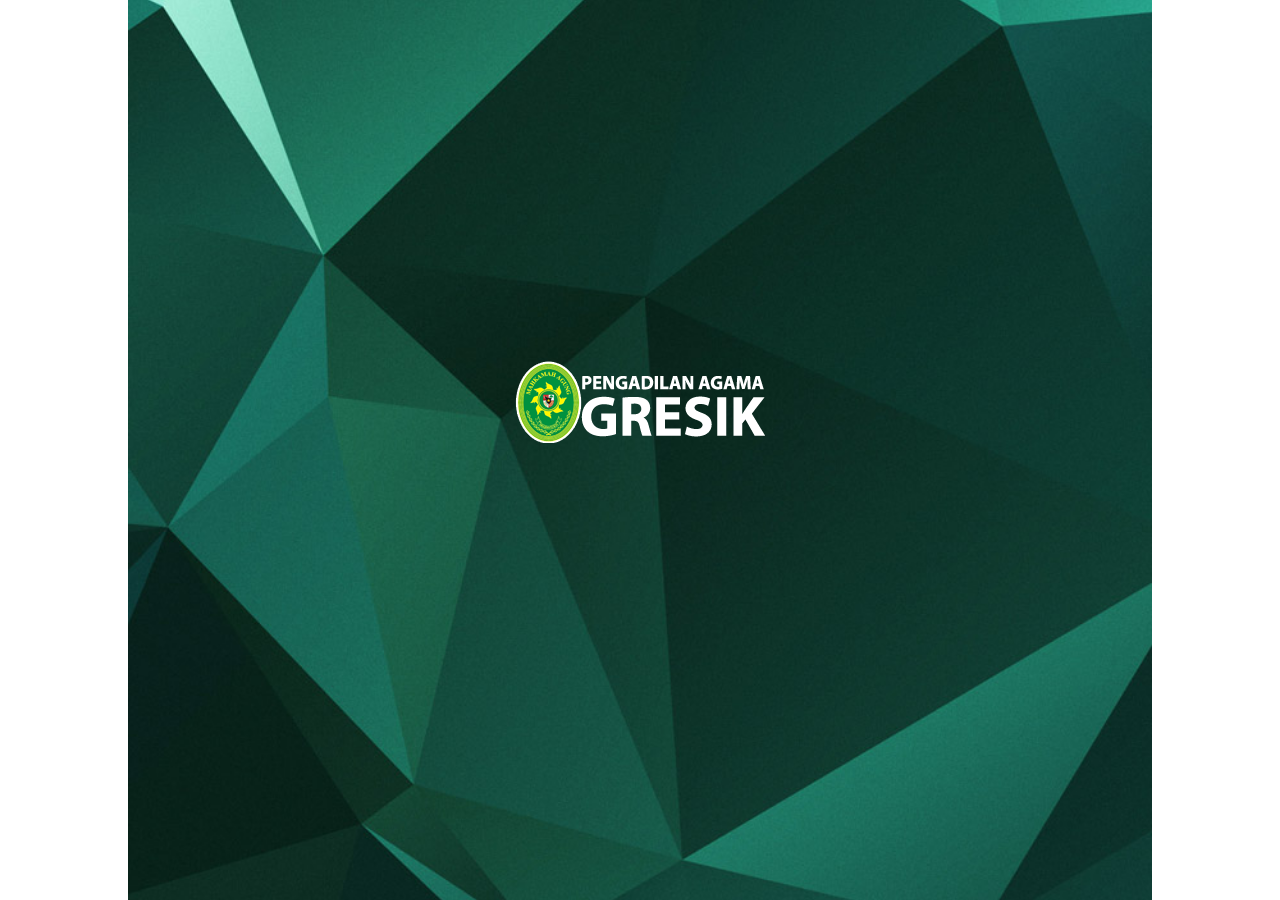
<file: index.html>
<!DOCTYPE html>
<html>
<head>
<meta charset="utf-8">
<meta name="viewport" content="width=device-width, initial-scale=1, maximum-scale=1, minimum-scale=1, user-scalable=no, minimal-ui">
<meta name="apple-mobile-web-app-capable" content="yes">
<meta name="apple-mobile-web-app-status-bar-style" content="black">
<link rel="apple-touch-icon" href="images/apple-touch-icon.png" />
<link rel="apple-touch-startup-image" media="(device-width: 320px) and (device-height: 568px) and (-webkit-device-pixel-ratio: 2)" href="apple-touch-startup-image-640x1096.html">
<title>Pengadilan Agama Gresik Apps</title>
<link rel="stylesheet" href="css/framework7.css">
<link rel="stylesheet" href="style.css">
<link rel="stylesheet" href="css/colors/turquoise.css">
<link type="text/css" rel="stylesheet" href="css/swipebox.css" />
<link type="text/css" rel="stylesheet" href="css/animations.css" />
<!-- <link href='http://fonts.googleapis.com/css?family=Source+Sans+Pro:400,300,700,900' rel='stylesheet' type='text/css'> -->
</head>
<body id="mobile_wrap">

    <div class="statusbar-overlay"></div>

    <div class="panel-overlay"></div>

    <!-- <div class="panel panel-left panel-cover">
          <div class="user_login_info">
            <div class="user_thumb">
            <img src="images/profile.jpg" alt="" title="" />
              <div class="user_details">
               <p>Hi, <span>John Doe</span></p>
              </div>  
              <div class="user_social">
              <a href="#" data-popup=".popup-social" class="open-popup"><img src="images/icons/white/twitter.png" alt="" title="" /></a>              </div>       
            </div>

                  <nav class="user-nav">
                    <ul>
                      <li><a href="features.html" class="close-panel"><img src="images/icons/white/settings.png" alt="" title="" /><span>Settings</span></a></li>
                      <li><a href="features.html" class="close-panel"><img src="images/icons/white/briefcase.png" alt="" title="" /><span>Account</span></a></li>
                      <li><a href="features.html" class="close-panel"><img src="images/icons/white/message.png" alt="" title="" /><span>Messages</span><strong class="green">12</strong></a></li>
                      <li><a href="features.html" class="close-panel"><img src="images/icons/white/download.png" alt="" title="" /><span>Downloads</span><strong class="blue">5</strong></a></li>
                      <li><a href="index.html" class="close-panel"><img src="images/icons/white/lock.png" alt="" title="" /><span>Logout</span></a></li>
                    </ul>
                  </nav>
          </div>
    </div> -->

    <!-- <div class="panel panel-right panel-cover"> 
      
        <h2>Search</h2>
        <div class="search_form">
        <form id="SearchForm" method="post">
        <input type="text" name="keyword" value="" class="search_input" placeholder="keyword" />
        <input type="image" name="submit" class="search_submit" id="submit" src="images/icons/white/search.png" />
        </form>
        </div>
        <div class="clear"></div>
        <h3>POPULAR POSTS</h3>
        <ul class="popular_posts">
        <li>
        <a href="blog-single.html" class="close-panel"><img src="images/photos/photo1.jpg" alt="" title="" /></a>
        <span><a href="blog-single.html" class="close-panel">Design is not just what it looks like and feels like.</a></span>        </li>
        <li>
        <a href="blog-single.html" class="close-panel"><img src="images/photos/photo2.jpg" alt="" title="" /></a>
        <span><a href="blog-single.html" class="close-panel">Fashion fades, only style remains the same.</a></span>        </li>
        <li>
        <a href="blog-single.html" class="close-panel"><img src="images/photos/photo3.jpg" alt="" title="" /></a>
        <span><a href="blog-single.html" class="close-panel">Sed ut perspiciatis unde omnis iste accusantium.</a></span>        </li>
        <li>
        <a href="blog-single.html" class="close-panel"><img src="images/photos/photo4.jpg" alt="" title="" /></a>
        <span><a href="blog-single.html" class="close-panel">Nemo enim ipsam voluptatem quia voluptas.</a></span>        </li>
        <li>
        <a href="blog-single.html" class="close-panel"><img src="images/photos/photo5.jpg" alt="" title="" /></a>
        <span><a href="blog-single.html" class="close-panel">Totam rem aperiam, eaque ipsa quae ab illo inventore veritatis.</a></span>        </li>
        </ul>
    </div> -->

    <div class="views">

      <div class="view view-main">

        <div class="pages  toolbar-through">

          <div data-page="index" class="page homepage">
            <div class="page-content">
					<div class="logo"><img src="images/logo.png" alt="" title="" /></div> 
            </div>
          </div>
        </div>
        <!-- Bottom Toolbar-->
        <!-- <div class="toolbar">
              <div class="toolbar-inner">
              <ul class="toolbar_icons">
              <li><a href="#" data-panel="left" class="open-panel"><img src="images/icons/white/user.png" alt="" title="" /></a></li>
              <li><a href="photos.html"><img src="images/icons/white/photos.png" alt="" title="" /></a></li>
              <li class="menuicon"><a href="menu.html"><img src="images/icons/white/menu.png" alt="" title="" /></a></li>
              <li><a href="blog.html"><img src="images/icons/white/blog.png" alt="" title="" /></a></li>
              <li><a href="contact.html"><img src="images/icons/white/contact.png" alt="" title="" /></a></li>
              </ul>
              </div>  
        </div> -->
      </div>
    </div>

    
    <!-- Login Popup -->
    <!-- <div class="popup popup-login">
    <div class="content-block-login">
      <h4>LOGIN</h4>
      <div class="form_logo"><img src="images/logo.png" alt="" title="" /></div>
            <div class="loginform">
            <form id="LoginForm" method="post">
            <input type="text" name="Username" value="" class="form_input required" placeholder="username" />
            <input type="password" name="Password" value="" class="form_input required" placeholder="password" />
            <div class="forgot_pass"><a href="#" data-popup=".popup-forgot" class="open-popup">Forgot Password?</a></div>
            <input type="submit" name="submit" class="form_submit" id="submit" value="SIGN IN" />
            </form>
            <div class="signup_bottom">
            <p>Don't have an account?</p>
            <a href="#" data-popup=".popup-signup" class="open-popup">SIGN UP</a>            </div>
            </div>
      <div class="close_loginpopup_button"><a href="#" class="close-popup"><img src="images/icons/white/menu_close.png" alt="" title="" /></a></div>
    </div>
    </div> -->
    
    <!-- Register Popup -->
   <!--  <div class="popup popup-signup">
    <div class="content-block-login">
      <h4>REGISTER</h4>
      <div class="form_logo"><img src="images/logo.png" alt="" title="" /></div>
            <div class="loginform">
            <form id="LoginForm" method="post">
            <input type="text" name="Username" value="" class="form_input required" placeholder="username" />
            <input type="text" name="Email" value="" class="form_input required" placeholder="email" />
            <input type="password" name="Password" value="" class="form_input required" placeholder="password" />
            <input type="submit" name="submit" class="form_submit" id="submit" value="SIGN UP" />
            </form>
            <div class="signup_social">
            <a href="#" class="signup_facebook">FACEBOOK</a>
            <a href="#" class="signup_twitter">TWITTER</a>            </div>
            </div>
      <div class="close_loginpopup_button"><a href="#" class="close-popup"><img src="images/icons/white/menu_close.png" alt="" title="" /></a></div>
    </div>
    </div> -->
    
    <!-- Login Popup -->
    <!-- <div class="popup popup-forgot">
    <div class="content-block-login">
      <h4>FORGOT PASSWORD</h4>
      <div class="form_logo"><img src="images/logo.png" alt="" title="" /></div>
            <div class="loginform">
            <form id="LoginForm" method="post">
            <input type="text" name="Email" value="" class="form_input required" placeholder="email" />
            <input type="submit" name="submit" class="form_submit" id="submit" value="RESEND PASSWORD" />
            </form>
            <div class="signup_bottom">
            <p>Check your email and follow the instructions to reset your password.</p>
            </div>
            </div>
      <div class="close_loginpopup_button"><a href="#" class="close-popup"><img src="images/icons/white/menu_close.png" alt="" title="" /></a></div>
    </div>
    </div> -->
    
    
    <!-- Social Popup -->
    <!-- <div class="popup popup-social">
    <div class="content-block">
      <h4>Follow Us</h4>
      <p>Social icons solution that allows you share and increase your social popularity.</p>
      <ul class="social_share">
      <li><a href="#"><img src="images/icons/white/twitter.png" alt="" title="" /></a></li>
      <li><a href="#"><img src="images/icons/white/facebook.png" alt="" title="" /></a></li>
      <li><a href="#"><img src="images/icons/white/googleplus.png" alt="" title="" /></a></li>
      <li><a href="#"><img src="images/icons/white/dribbble.png" alt="" title="" /></a></li>
      <li><a href="#"><img src="images/icons/white/linkedin.png" alt="" title="" /></a></li>
      <li><a href="#"><img src="images/icons/white/pinterest.png" alt="" title="" /></a></li>
      </ul>
      <div class="close_popup_button"><a href="#" class="close-popup"><img src="images/icons/white/menu_close.png" alt="" title="" /></a></div>
    </div>
    </div> -->
    
<script type="text/javascript" src="js/jquery-1.10.1.min.js"></script>
<script src="js/jquery.validate.min.js" type="text/javascript"></script>
<script type="text/javascript" src="js/framework7.js"></script>
<script type="text/javascript" src="js/my-app.js"></script>
<script type="text/javascript" src="js/jquery.swipebox.js"></script>
<script type="text/javascript" src="js/email.js"></script>
<script>setTimeout(function(){window.location.href='login.html'},5000);</script>
</body>
</html>
</file>
<file: css/framework7.css>
/**
 * Framework7 1.0.0
 * Full Featured Mobile HTML Framework For Building iOS Apps
 * 
 * http://www.idangero.us/framework7
 * 
 * Copyright 2015, Vladimir Kharlampidi
 * The iDangero.us
 * http://www.idangero.us/
 * 
 * Licensed under MIT
 * 
 * Released on: February 6, 2015
 */
@media all and (width: 1024px) and (height: 691px) and (orientation: landscape) {
  html,
  body {
    height: 671px;
  }
}
@media all and (width: 1024px) and (height: 692px) and (orientation: landscape) {
  html,
  body {
    height: 672px;
  }
}
* {
  -webkit-tap-highlight-color: rgba(0, 0, 0, 0);
  -webkit-touch-callout: none;
}
a,
input,
textarea,
select {
  outline: 0;
}
/* === Grid === */
.row {
  display: -webkit-box;
  display: -ms-flexbox;
  display: -webkit-flex;
  display: flex;
  -webkit-box-pack: justify;
  -ms-flex-pack: justify;
  -webkit-justify-content: space-between;
  justify-content: space-between;
  -webkit-box-lines: multiple;
  -moz-box-lines: multiple;
  -webkit-flex-wrap: wrap;
  -ms-flex-wrap: wrap;
  flex-wrap: wrap;
  -webkit-box-align: start;
  -ms-flex-align: start;
  -webkit-align-items: flex-start;
  align-items: flex-start;
}
.row > [class*="col-"] {
  -webkit-box-sizing: border-box;
  -moz-box-sizing: border-box;
  box-sizing: border-box;
}
.row .col-100 {
  width: 100%;
  width: -webkit-calc((100% - 15px*0) / 1);
  width: calc((100% - 15px*0) / 1);
}
.row.no-gutter .col-100 {
  width: 100%;
}
.row .col-95 {
  width: 95%;
  width: -webkit-calc((100% - 15px*0.05263157894736836) / 1.0526315789473684);
  width: calc((100% - 15px*0.05263157894736836) / 1.0526315789473684);
}
.row.no-gutter .col-95 {
  width: 95%;
}
.row .col-90 {
  width: 90%;
  width: -webkit-calc((100% - 15px*0.11111111111111116) / 1.1111111111111112);
  width: calc((100% - 15px*0.11111111111111116) / 1.1111111111111112);
}
.row.no-gutter .col-90 {
  width: 90%;
}
.row .col-85 {
  width: 85%;
  width: -webkit-calc((100% - 15px*0.17647058823529416) / 1.1764705882352942);
  width: calc((100% - 15px*0.17647058823529416) / 1.1764705882352942);
}
.row.no-gutter .col-85 {
  width: 85%;
}
.row .col-80 {
  width: 80%;
  width: -webkit-calc((100% - 15px*0.25) / 1.25);
  width: calc((100% - 15px*0.25) / 1.25);
}
.row.no-gutter .col-80 {
  width: 80%;
}
.row .col-75 {
  width: 75%;
  width: -webkit-calc((100% - 15px*0.33333333333333326) / 1.3333333333333333);
  width: calc((100% - 15px*0.33333333333333326) / 1.3333333333333333);
}
.row.no-gutter .col-75 {
  width: 75%;
}
.row .col-66 {
  width: 66.66666666666666%;
  width: -webkit-calc((100% - 15px*0.5000000000000002) / 1.5000000000000002);
  width: calc((100% - 15px*0.5000000000000002) / 1.5000000000000002);
}
.row.no-gutter .col-66 {
  width: 66.66666666666666%;
}
.row .col-60 {
  width: 60%;
  width: -webkit-calc((100% - 15px*0.6666666666666667) / 1.6666666666666667);
  width: calc((100% - 15px*0.6666666666666667) / 1.6666666666666667);
}
.row.no-gutter .col-60 {
  width: 60%;
}
.row .col-50 {
  width: 50%;
  width: -webkit-calc((100% - 15px*1) / 2);
  width: calc((100% - 15px*1) / 2);
}
.row.no-gutter .col-50 {
  width: 50%;
}
.row .col-40 {
  width: 40%;
  width: -webkit-calc((100% - 15px*1.5) / 2.5);
  width: calc((100% - 15px*1.5) / 2.5);
}
.row.no-gutter .col-40 {
  width: 40%;
}
.row .col-33 {
  width: 33.333333333333336%;
  width: -webkit-calc((100% - 15px*2) / 3);
  width: calc((100% - 15px*2) / 3);
}
.row.no-gutter .col-33 {
  width: 33.333333333333336%;
}
.row .col-25 {
  width: 25%;
  width: -webkit-calc((100% - 15px*3) / 4);
  width: calc((100% - 15px*3) / 4);
}
.row.no-gutter .col-25 {
  width: 25%;
}
.row .col-20 {
  width: 20%;
  width: -webkit-calc((100% - 15px*4) / 5);
  width: calc((100% - 15px*4) / 5);
}
.row.no-gutter .col-20 {
  width: 20%;
}
.row .col-15 {
  width: 15%;
  width: -webkit-calc((100% - 15px*5.666666666666667) / 6.666666666666667);
  width: calc((100% - 15px*5.666666666666667) / 6.666666666666667);
}
.row.no-gutter .col-15 {
  width: 15%;
}
.row .col-10 {
  width: 10%;
  width: -webkit-calc((100% - 15px*9) / 10);
  width: calc((100% - 15px*9) / 10);
}
.row.no-gutter .col-10 {
  width: 10%;
}
.row .col-5 {
  width: 5%;
  width: -webkit-calc((100% - 15px*19) / 20);
  width: calc((100% - 15px*19) / 20);
}
.row.no-gutter .col-5 {
  width: 5%;
}
@media all and (min-width: 768px) {
  .row .tablet-100 {
    width: 100%;
    width: -webkit-calc((100% - 15px*0) / 1);
    width: calc((100% - 15px*0) / 1);
  }
  .row.no-gutter .tablet-100 {
    width: 100%;
  }
  .row .tablet-95 {
    width: 95%;
    width: -webkit-calc((100% - 15px*0.05263157894736836) / 1.0526315789473684);
    width: calc((100% - 15px*0.05263157894736836) / 1.0526315789473684);
  }
  .row.no-gutter .tablet-95 {
    width: 95%;
  }
  .row .tablet-90 {
    width: 90%;
    width: -webkit-calc((100% - 15px*0.11111111111111116) / 1.1111111111111112);
    width: calc((100% - 15px*0.11111111111111116) / 1.1111111111111112);
  }
  .row.no-gutter .tablet-90 {
    width: 90%;
  }
  .row .tablet-85 {
    width: 85%;
    width: -webkit-calc((100% - 15px*0.17647058823529416) / 1.1764705882352942);
    width: calc((100% - 15px*0.17647058823529416) / 1.1764705882352942);
  }
  .row.no-gutter .tablet-85 {
    width: 85%;
  }
  .row .tablet-80 {
    width: 80%;
    width: -webkit-calc((100% - 15px*0.25) / 1.25);
    width: calc((100% - 15px*0.25) / 1.25);
  }
  .row.no-gutter .tablet-80 {
    width: 80%;
  }
  .row .tablet-75 {
    width: 75%;
    width: -webkit-calc((100% - 15px*0.33333333333333326) / 1.3333333333333333);
    width: calc((100% - 15px*0.33333333333333326) / 1.3333333333333333);
  }
  .row.no-gutter .tablet-75 {
    width: 75%;
  }
  .row .tablet-66 {
    width: 66.66666666666666%;
    width: -webkit-calc((100% - 15px*0.5000000000000002) / 1.5000000000000002);
    width: calc((100% - 15px*0.5000000000000002) / 1.5000000000000002);
  }
  .row.no-gutter .tablet-66 {
    width: 66.66666666666666%;
  }
  .row .tablet-60 {
    width: 60%;
    width: -webkit-calc((100% - 15px*0.6666666666666667) / 1.6666666666666667);
    width: calc((100% - 15px*0.6666666666666667) / 1.6666666666666667);
  }
  .row.no-gutter .tablet-60 {
    width: 60%;
  }
  .row .tablet-50 {
    width: 50%;
    width: -webkit-calc((100% - 15px*1) / 2);
    width: calc((100% - 15px*1) / 2);
  }
  .row.no-gutter .tablet-50 {
    width: 50%;
  }
  .row .tablet-40 {
    width: 40%;
    width: -webkit-calc((100% - 15px*1.5) / 2.5);
    width: calc((100% - 15px*1.5) / 2.5);
  }
  .row.no-gutter .tablet-40 {
    width: 40%;
  }
  .row .tablet-33 {
    width: 33.333333333333336%;
    width: -webkit-calc((100% - 15px*2) / 3);
    width: calc((100% - 15px*2) / 3);
  }
  .row.no-gutter .tablet-33 {
    width: 33.333333333333336%;
  }
  .row .tablet-25 {
    width: 25%;
    width: -webkit-calc((100% - 15px*3) / 4);
    width: calc((100% - 15px*3) / 4);
  }
  .row.no-gutter .tablet-25 {
    width: 25%;
  }
  .row .tablet-20 {
    width: 20%;
    width: -webkit-calc((100% - 15px*4) / 5);
    width: calc((100% - 15px*4) / 5);
  }
  .row.no-gutter .tablet-20 {
    width: 20%;
  }
  .row .tablet-15 {
    width: 15%;
    width: -webkit-calc((100% - 15px*5.666666666666667) / 6.666666666666667);
    width: calc((100% - 15px*5.666666666666667) / 6.666666666666667);
  }
  .row.no-gutter .tablet-15 {
    width: 15%;
  }
  .row .tablet-10 {
    width: 10%;
    width: -webkit-calc((100% - 15px*9) / 10);
    width: calc((100% - 15px*9) / 10);
  }
  .row.no-gutter .tablet-10 {
    width: 10%;
  }
  .row .tablet-5 {
    width: 5%;
    width: -webkit-calc((100% - 15px*19) / 20);
    width: calc((100% - 15px*19) / 20);
  }
  .row.no-gutter .tablet-5 {
    width: 5%;
  }
}
/* === Views === */
.views,
.view {
  position: relative;
  width: 100%;
  height: 100%;
  z-index: 5000;
  margin:auto;
}
.views {
  overflow: auto;
  -webkit-overflow-scrolling: touch;
}
.view {
  overflow: hidden;
  -webkit-box-sizing: border-box;
  -moz-box-sizing: border-box;
  box-sizing: border-box;
}
/* === Pages === */
.pages {
  position: relative;
  width: 100%;
  height: 100%;
  overflow: hidden;
  background: #000;
}
.page {
  -webkit-box-sizing: border-box;
  -moz-box-sizing: border-box;
  box-sizing: border-box;
  position: absolute;
  left: 0;
  top: 0;
  width: 100%;
  height: 100%;
  overflow: hidden;
   background: #fff;
  -webkit-transform: translate3d(0, 0, 0);
  transform: translate3d(0, 0, 0);
  opacity: 1;
  -webkit-box-shadow: none;
  box-shadow: none;
}
.page.cached {
  display: none;
}
.page-on-left {
  opacity: 0.9;
  -webkit-box-shadow: 0 0 12px rgba(0, 0, 0, 0.5);
  box-shadow: 0 0 12px rgba(0, 0, 0, 0.5);
  -webkit-transform: translate3d(-20%, 0, 0);
  transform: translate3d(-20%, 0, 0);
}
.page-on-center {
  opacity: 1;
  -webkit-box-shadow: 0 0 12px rgba(0, 0, 0, 0.5);
  box-shadow: 0 0 12px rgba(0, 0, 0, 0.5);
  -webkit-transform: translate3d(0, 0, 0);
  transform: translate3d(0, 0, 0);
}
.page-on-right {
  -webkit-box-shadow: none;
  box-shadow: none;
  opacity: 1;
  -webkit-transform: translate3d(100%, 0, 0);
  transform: translate3d(100%, 0, 0);
}
.page-content {
  overflow: auto;
  -webkit-overflow-scrolling: touch;
  -webkit-box-sizing: border-box;
  -moz-box-sizing: border-box;
  box-sizing: border-box;
  height: 100%;
}
.page-transitioning {
  -webkit-transition-duration: 400ms;
  transition-duration: 400ms;
}
.page-from-right-to-center {
  -webkit-animation: pageFromRightToCenter 400ms forwards;
  animation: pageFromRightToCenter 400ms forwards;
}
.page-from-center-to-right {
  -webkit-animation: pageFromCenterToRight 400ms forwards;
  animation: pageFromCenterToRight 400ms forwards;
}
@-webkit-keyframes pageFromRightToCenter {
  from {
    -webkit-box-shadow: none;
    box-shadow: none;
    -webkit-transform: translate3d(100%, 0, 0);
  }
  to {
    -webkit-box-shadow: 0 0 12px rgba(0, 0, 0, 0.5);
    box-shadow: 0 0 12px rgba(0, 0, 0, 0.5);
    -webkit-transform: translate3d(0, 0, 0);
  }
}
@-webkit-keyframes pageFromCenterToRight {
  from {
    -webkit-box-shadow: 0 0 12px rgba(0, 0, 0, 0.5);
    box-shadow: 0 0 12px rgba(0, 0, 0, 0.5);
    -webkit-transform: translate3d(0, 0, 0);
  }
  to {
    -webkit-box-shadow: none;
    box-shadow: none;
    -webkit-transform: translate3d(100%, 0, 0);
  }
}
@keyframes pageFromRightToCenter {
  from {
    -webkit-box-shadow: none;
    box-shadow: none;
    transform: translate3d(100%, 0, 0);
  }
  to {
    -webkit-box-shadow: 0 0 12px rgba(0, 0, 0, 0.5);
    box-shadow: 0 0 12px rgba(0, 0, 0, 0.5);
    transform: translate3d(0, 0, 0);
  }
}
@keyframes pageFromCenterToRight {
  from {
    -webkit-box-shadow: 0 0 12px rgba(0, 0, 0, 0.5);
    box-shadow: 0 0 12px rgba(0, 0, 0, 0.5);
    transform: translate3d(0, 0, 0);
  }
  to {
    -webkit-box-shadow: none;
    box-shadow: none;
    transform: translate3d(100%, 0, 0);
  }
}
.page-from-center-to-left {
  -webkit-animation: pageFromCenterToLeft 400ms forwards;
  animation: pageFromCenterToLeft 400ms forwards;
}
.page-from-left-to-center {
  -webkit-animation: pageFromLeftToCenter 400ms forwards;
  animation: pageFromLeftToCenter 400ms forwards;
}
@-webkit-keyframes pageFromCenterToLeft {
  from {
    opacity: 1;
    -webkit-transform: translate3d(0, 0, 0);
  }
  to {
    opacity: 0.9;
    -webkit-transform: translate3d(-20%, 0, 0);
  }
}
@-webkit-keyframes pageFromLeftToCenter {
  from {
    opacity: 0.9;
    -webkit-transform: translate3d(-20%, 0, 0);
  }
  to {
    opacity: 1;
    -webkit-transform: translate3d(0, 0, 0);
  }
}
@keyframes pageFromCenterToLeft {
  from {
    opacity: 1;
    transform: translate3d(0, 0, 0);
  }
  to {
    opacity: 0.9;
    transform: translate3d(-20%, 0, 0);
  }
}
@keyframes pageFromLeftToCenter {
  from {
    opacity: 0.9;
    transform: translate3d(-20%, 0, 0);
  }
  to {
    opacity: 1;
    transform: translate3d(0, 0, 0);
  }
}
html.android .page {
  box-shadow: none !important;
}
html.android .page-from-right-to-center {
  -webkit-animation: pageFromRightToCenterDegrade 400ms forwards;
  animation: pageFromRightToCenterDegrade 400ms forwards;
}
html.android .page-from-center-to-right {
  -webkit-animation: pageFromCenterToRightDegrade 400ms forwards;
  animation: pageFromCenterToRightDegrade 400ms forwards;
}
@-webkit-keyframes pageFromRightToCenterDegrade {
  from {
    -webkit-transform: translate3d(100%, 0, 0);
  }
  to {
    -webkit-transform: translate3d(0, 0, 0);
  }
}
@-webkit-keyframes pageFromCenterToRightDegrade {
  from {
    -webkit-transform: translate3d(0, 0, 0);
  }
  to {
    -webkit-transform: translate3d(100%, 0, 0);
  }
}
@keyframes pageFromRightToCenterDegrade {
  from {
    transform: translate3d(100%, 0, 0);
  }
  to {
    transform: translate3d(0, 0, 0);
  }
}
@keyframes pageFromCenterToRightDegrade {
  from {
    transform: translate3d(0, 0, 0);
  }
  to {
    transform: translate3d(100%, 0, 0);
  }
}
/* === Toolbars === */
.navbar-inner.cached {
  display: none;
}
.navbar,
.toolbar {
  width: 100%;
  -webkit-box-sizing: border-box;
  -moz-box-sizing: border-box;
  box-sizing: border-box;
  font-size: 17px;
  position: relative;
  margin: 0;
  z-index: 500;
  -webkit-backface-visibility: hidden;
  backface-visibility: hidden;
}
.navbar b,
.toolbar b {
  font-weight: 500;
}
.navbar a.link,
.toolbar a.link {
  line-height: 44px;
  height: 44px;
  text-decoration: none;
  position: relative;
  display: -webkit-box;
  display: -ms-flexbox;
  display: -webkit-flex;
  display: flex;
  -webkit-box-pack: start;
  -ms-flex-pack: start;
  -webkit-justify-content: flex-start;
  justify-content: flex-start;
  -webkit-box-align: center;
  -ms-flex-align: center;
  -webkit-align-items: center;
  align-items: center;
  -webkit-transition-duration: 300ms;
  transition-duration: 300ms;
}
html:not(.watch-active-state) .navbar a.link:active,
html:not(.watch-active-state) .toolbar a.link:active,
.navbar a.link.active-state,
.toolbar a.link.active-state {
  opacity: 0.3;
  -webkit-transition-duration: 0ms;
  transition-duration: 0ms;
}
.navbar a.link i + span,
.toolbar a.link i + span,
.navbar a.link i + i,
.toolbar a.link i + i,
.navbar a.link span + i,
.toolbar a.link span + i,
.navbar a.link span + span,
.toolbar a.link span + span {
  margin-left: 7px;
}
.navbar a.icon-only,
.toolbar a.icon-only {
  min-width: 44px;
  display: -webkit-box;
  display: -ms-flexbox;
  display: -webkit-flex;
  display: flex;
  -webkit-box-pack: center;
  -ms-flex-pack: center;
  -webkit-justify-content: center;
  justify-content: center;
  -webkit-box-align: center;
  -ms-flex-align: center;
  -webkit-align-items: center;
  align-items: center;
  margin: 0;
}
.navbar i.icon,
.toolbar i.icon {
  display: block;
}
.navbar {
  left: 0;
  top: 0;
}

html.ios-gt-6.pixel-ratio-2 .navbar:after {
  -webkit-transform: scaleY(0.5);
  transform: scaleY(0.5);
}
html.ios-gt-6.pixel-ratio-3 .navbar:after {
  -webkit-transform: scaleY(0.33);
  transform: scaleY(0.33);
}
.navbar.no-border:after {
  display: none;
}
.navbar .center {
  font-size: 17px;
  font-weight: 500;
  text-align: center;
  margin: 0;
  position: relative;
  overflow: hidden;
  text-overflow: ellipsis;
  white-space: nowrap;
  line-height: 44px;
  -webkit-flex-shrink: 10;
  -ms-flex: 0 10 auto;
  flex-shrink: 10;
  display: -webkit-box;
  display: -ms-flexbox;
  display: -webkit-flex;
  display: flex;
  -webkit-box-align: center;
  -ms-flex-align: center;
  -webkit-align-items: center;
  align-items: center;
}
.navbar .left,
.navbar .right {
  -webkit-flex-shrink: 0;
  -ms-flex: 0 0 auto;
  flex-shrink: 0;
  display: -webkit-box;
  display: -ms-flexbox;
  display: -webkit-flex;
  display: flex;
  -webkit-box-pack: start;
  -ms-flex-pack: start;
  -webkit-justify-content: flex-start;
  justify-content: flex-start;
  -webkit-box-align: center;
  -ms-flex-align: center;
  -webkit-align-items: center;
  align-items: center;
  -webkit-transform: translate3d(0, 0, 0);
  transform: translate3d(0, 0, 0);
}
.navbar .left a + a,
.navbar .right a + a {
  margin-left: 15px;
}
.navbar .left {
  margin-right: 0px;
}
.navbar .right {
  margin-left: 10px;
}
.navbar .right:first-child {
  position: absolute;
  right: 8px;
  height: 100%;
}
.subnavbar {
  height: 44px;
  width: 100%;
  position: absolute;
  left: 0;
  top: 100%;
  margin-top: -1px;
  background: #f7f7f8;
  z-index: 20;
  -webkit-box-sizing: border-box;
  -moz-box-sizing: border-box;
  box-sizing: border-box;
  padding: 0 8px;
  display: -webkit-box;
  display: -ms-flexbox;
  display: -webkit-flex;
  display: flex;
  -webkit-box-pack: justify;
  -ms-flex-pack: justify;
  -webkit-justify-content: space-between;
  justify-content: space-between;
  -webkit-box-align: center;
  -ms-flex-align: center;
  -webkit-align-items: center;
  align-items: center;
}
.subnavbar:after {
  content: '';
  position: absolute;
  left: 0;
  bottom: 0;
  right: auto;
  top: auto;
  height: 1px;
  width: 100%;
  background-color: #c4c4c4;
  display: block;
  z-index: 15;
  -webkit-transform-origin: 50% 100%;
  transform-origin: 50% 100%;
}
html.ios-gt-6.pixel-ratio-2 .subnavbar:after {
  -webkit-transform: scaleY(0.5);
  transform: scaleY(0.5);
}
html.ios-gt-6.pixel-ratio-3 .subnavbar:after {
  -webkit-transform: scaleY(0.33);
  transform: scaleY(0.33);
}
.subnavbar.no-border:after {
  display: none;
}
.navbar-on-left .subnavbar,
.navbar-on-right .subnavbar {
  pointer-events: none;
}
.navbar .subnavbar,
.page .subnavbar {
  position: absolute;
}
.page .subnavbar {
  top: 0;
  margin-top: 0;
}
.subnavbar > .buttons-row {
  width: 100%;
}
.subnavbar .searchbar,
.subnavbar.searchbar {
  position: absolute;
}
.subnavbar.searchbar,
.subnavbar .searchbar {
  position: absolute;
}
.subnavbar .searchbar {
  left: 0;
  top: 0;
}
.toolbar {
  left: 0;
  bottom: 0;
/*  background: #f7f7f8;*/
}
html.ios-gt-6.pixel-ratio-2 .toolbar:before {
  -webkit-transform: scaleY(0.5);
  transform: scaleY(0.5);
}
html.ios-gt-6.pixel-ratio-3 .toolbar:before {
  -webkit-transform: scaleY(0.33);
  transform: scaleY(0.33);
}
.toolbar.no-border:before {
  display: none;
}
.toolbar a {
  -webkit-flex-shrink: 1;
  -ms-flex: 0 1 auto;
  flex-shrink: 1;
  position: relative;
  white-space: nowrap;
  text-overflow: ellipsis;
  overflow: hidden;
}
.tabbar {
  color: #929292;
  z-index: 5001;
}
.tabbar a {
  color: #929292;
}
.tabbar a.active {
  color: #007aff;
}
.tabbar a.link {
  line-height: 1.4;
}
.tabbar a.tab-link,
.tabbar a.link {
  height: 100%;
  width: 100%;
  -webkit-box-sizing: border-box;
  -moz-box-sizing: border-box;
  box-sizing: border-box;
  display: -webkit-box;
  display: -ms-flexbox;
  display: -webkit-flex;
  display: flex;
  -webkit-box-pack: center;
  -ms-flex-pack: center;
  -webkit-justify-content: center;
  justify-content: center;
  -webkit-box-align: center;
  -ms-flex-align: center;
  -webkit-align-items: center;
  align-items: center;
  overflow: visible;
  -webkit-box-flex: 1;
  -ms-flex: 1;
  -webkit-box-orient: vertical;
  -moz-box-orient: vertical;
  -ms-flex-direction: column;
  -webkit-flex-direction: column;
  flex-direction: column;
}
.tabbar i.icon {
  height: 30px;
}
.tabbar-labels {
  height: 50px;
}
.tabbar-labels a.tab-link,
.tabbar-labels a.link {
  padding-top: 4px;
  padding-bottom: 4px;
  height: 100%;
  -webkit-box-pack: justify;
  -ms-flex-pack: justify;
  -webkit-justify-content: space-between;
  justify-content: space-between;
}
.tabbar-labels a.tab-link i + span,
.tabbar-labels a.link i + span {
  margin: 0;
}
.tabbar-labels span.tabbar-label {
  line-height: 1;
  display: block;
  margin: 0;
  letter-spacing: 0.01em;
  font-size: 10px;
  position: relative;
  text-overflow: ellipsis;
  white-space: nowrap;
}
@media all and (min-width: 768px) {
  .tabbar .toolbar-inner {
    -webkit-box-pack: center;
    -ms-flex-pack: center;
    -webkit-justify-content: center;
    justify-content: center;
  }
  .tabbar a.tab-link,
  .tabbar a.link {
    width: auto;
    min-width: 105px;
  }
  .tabbar-labels {
    height: 56px;
  }
  .tabbar-labels span.tabbar-label {
    font-size: 14px;
  }
}
.navbar-from-right-to-center .left,
.navbar-from-right-to-center .right,
.navbar-from-right-to-center .center,
.navbar-from-right-to-center .subnavbar,
.navbar-from-right-to-center .fading {
  -webkit-animation: navbarElementFadeIn 400ms forwards;
  animation: navbarElementFadeIn 400ms forwards;
}
.navbar-from-right-to-center .sliding {
  opacity: 1;
}
.navbar-from-center-to-right .left,
.navbar-from-center-to-right .right,
.navbar-from-center-to-right .center,
.navbar-from-center-to-right .subnavbar,
.navbar-from-center-to-right .fading {
  -webkit-animation: navbarElementFadeOut 400ms forwards;
  animation: navbarElementFadeOut 400ms forwards;
}
.navbar-from-center-to-right .sliding {
  opacity: 0;
}
.navbar-from-center-to-right .subnavbar.sliding {
  opacity: 1;
}
@-webkit-keyframes navbarElementFadeIn {
  from {
    opacity: 0;
  }
  to {
    opacity: 1;
  }
}
@keyframes navbarElementFadeIn {
  from {
    opacity: 0;
  }
  to {
    opacity: 1;
  }
}
.navbar-from-center-to-left .left,
.navbar-from-center-to-left .right,
.navbar-from-center-to-left .center,
.navbar-from-center-to-left .subnavbar,
.navbar-from-center-to-left .fading {
  -webkit-animation: navbarElementFadeOut 400ms forwards;
  animation: navbarElementFadeOut 400ms forwards;
}
.navbar-from-center-to-left .sliding {
  opacity: 0;
}
.navbar-from-center-to-left .subnavbar.sliding {
  opacity: 1;
}
.navbar-from-left-to-center .left,
.navbar-from-left-to-center .right,
.navbar-from-left-to-center .center,
.navbar-from-left-to-center .subnavbar,
.navbar-from-left-to-center .fading {
  -webkit-animation: navbarElementFadeIn 400ms forwards;
  animation: navbarElementFadeIn 400ms forwards;
}
.navbar-from-left-to-center .sliding {
  opacity: 1;
}
.navbar-on-left .left,
.navbar-on-left .right,
.navbar-on-left .center,
.navbar-on-left .subnavbar,
.navbar-on-left .fading {
  opacity: 0;
}
.navbar-on-left .sliding {
  opacity: 0;
}
.navbar-on-left .subnavbar.sliding {
  -webkit-transform: translate3d(-100%, 0, 0);
  transform: translate3d(-100%, 0, 0);
}
.navbar-on-right .left,
.navbar-on-right .right,
.navbar-on-right .center,
.navbar-on-right .subnavbar,
.navbar-on-right .fading {
  opacity: 0;
}
.navbar-on-right .sliding {
  opacity: 0;
}
.navbar-on-right .subnavbar.sliding {
  -webkit-transform: translate3d(100%, 0, 0);
  transform: translate3d(100%, 0, 0);
}
@-webkit-keyframes navbarElementFadeOut {
  from {
    opacity: 1;
  }
  to {
    opacity: 0;
  }
}
@keyframes navbarElementFadeOut {
  from {
    opacity: 1;
  }
  to {
    opacity: 0;
  }
}
.navbar-from-right-to-center .left.sliding .back.link .icon,
.navbar-from-center-to-right .left.sliding .back.link .icon,
.navbar-from-center-to-left .left.sliding .back.link .icon,
.navbar-from-left-to-center .left.sliding .back.link .icon {
  -webkit-transition-duration: 400ms;
  transition-duration: 400ms;
}
.navbar-from-right-to-center .sliding,
.navbar-from-center-to-right .sliding,
.navbar-from-center-to-left .sliding,
.navbar-from-left-to-center .sliding {
  -webkit-transition-duration: 400ms;
  transition-duration: 400ms;
  -webkit-animation: none;
  animation: none;
}
/* === Relation between toolbar/navbar types and pages === */
.page > .navbar,
.view > .navbar,
.views > .navbar,
.page > .toolbar,
.view > .toolbar,
.views > .toolbar {
  position: absolute;
}
.subnavbar ~ .page-content {
  padding-top: 44px;
}
.navbar-through .page-content,
.navbar-fixed .page-content {
  padding-top: 44px;
}
.navbar-through .with-subnavbar .page-content,
.navbar-fixed .with-subnavbar .page-content,
.navbar-through .page-content.with-subnavbar,
.navbar-fixed .page-content.with-subnavbar,
.navbar-through .subnavbar ~ .page-content,
.navbar-fixed .subnavbar ~ .page-content {
  padding-top: 88px;
}
.navbar-through .page .subnavbar,
.navbar-fixed .page .subnavbar {
  top: 44px;
}
.toolbar-through .page-content,
.toolbar-fixed .page-content,
.tabbar-through .page-content,
.tabbar-fixed .page-content {
  padding-bottom: 44px;
}
.tabbar-labels-fixed .page-content,
.tabbar-labels-through .page-content {
  padding-bottom: 50px;
}
@media all and (min-width: 768px) {
  .tabbar-labels-fixed .page-content,
  .tabbar-labels-through .page-content {
    padding-bottom: 56px;
  }
}
.navbar.navbar-hiding {
  -webkit-transition-duration: 400ms;
  transition-duration: 400ms;
  -webkit-transform: translate3d(0, 0, 0);
  transform: translate3d(0, 0, 0);
}
.navbar.navbar-hiding ~ .page-content .list-group-title,
.navbar.navbar-hiding ~ .pages .list-group-title,
.navbar.navbar-hiding ~ .page .list-group-title {
  -webkit-transition-duration: 400ms;
  transition-duration: 400ms;
}
.navbar.navbar-hiding ~ .page-content .subnavbar,
.navbar.navbar-hiding ~ .pages .subnavbar,
.navbar.navbar-hiding ~ .page .subnavbar {
  -webkit-transition-duration: 400ms;
  transition-duration: 400ms;
}
.navbar.navbar-hidden {
  -webkit-transition-duration: 400ms;
  transition-duration: 400ms;
  -webkit-transform: translate3d(0, -100%, 0);
  transform: translate3d(0, -100%, 0);
}
.navbar.navbar-hidden ~ .page-content .list-group-title,
.navbar.navbar-hidden ~ .pages .list-group-title,
.navbar.navbar-hidden ~ .page .list-group-title {
  -webkit-transition-duration: 400ms;
  transition-duration: 400ms;
  top: -44px;
}
.navbar.navbar-hidden ~ .page-content .subnavbar,
.navbar.navbar-hidden ~ .pages .subnavbar,
.navbar.navbar-hidden ~ .page .subnavbar {
  -webkit-transform: translate3d(0, -100%, 0);
  transform: translate3d(0, -100%, 0);
  -webkit-transition-duration: 400ms;
  transition-duration: 400ms;
}
.page.no-navbar .page-content {
  padding-top: 0;
}
.page.no-navbar.with-subnavbar .page-content,
.with-subnavbar .page.no-navbar .page-content,
.page.no-navbar .page-content.with-subnavbar {
  padding-top: 44px;
}
.toolbar.toolbar-hiding,
.tabbar.toolbar-hiding,
.toolbar.tabbar-hiding,
.tabbar.tabbar-hiding {
  -webkit-transition-duration: 400ms;
  transition-duration: 400ms;
  -webkit-transform: translate3d(0, 0, 0);
  transform: translate3d(0, 0, 0);
}
.toolbar.toolbar-hidden,
.tabbar.toolbar-hidden,
.toolbar.tabbar-hidden,
.tabbar.tabbar-hidden {
  -webkit-transition-duration: 400ms;
  transition-duration: 400ms;
  -webkit-transform: translate3d(0, 150%, 0);
  transform: translate3d(0, 150%, 0);
}
.page.no-toolbar .page-content,
.page.no-tabbar .page-content {
  padding-bottom: 0;
}
/* === Search Bar === */
.searchbar {
  height: 44px;
  width: 100%;
  background: #c9c9ce;
  -webkit-box-sizing: border-box;
  -moz-box-sizing: border-box;
  box-sizing: border-box;
  padding: 0 8px;
  overflow: hidden;
  position: relative;
  display: -webkit-box;
  display: -ms-flexbox;
  display: -webkit-flex;
  display: flex;
  -webkit-box-align: center;
  -ms-flex-align: center;
  -webkit-align-items: center;
  align-items: center;
}
.searchbar:after {
  content: '';
  position: absolute;
  left: 0;
  bottom: 0;
  right: auto;
  top: auto;
  height: 1px;
  width: 100%;
  background-color: #b4b4b4;
  display: block;
  z-index: 15;
  -webkit-transform-origin: 50% 100%;
  transform-origin: 50% 100%;
}
html.ios-gt-6.pixel-ratio-2 .searchbar:after {
  -webkit-transform: scaleY(0.5);
  transform: scaleY(0.5);
}
html.ios-gt-6.pixel-ratio-3 .searchbar:after {
  -webkit-transform: scaleY(0.33);
  transform: scaleY(0.33);
}
.searchbar .searchbar-input {
  width: 100%;
  height: 28px;
  position: relative;
  -webkit-flex-shrink: 1;
  -ms-flex: 0 1 auto;
  flex-shrink: 1;
}
.searchbar input[type="search"] {
  -webkit-box-sizing: border-box;
  -moz-box-sizing: border-box;
  box-sizing: border-box;
  width: 100%;
  height: 100%;
  display: block;
  border: none;
  -webkit-appearance: none;
  -moz-appearance: none;
  -ms-appearance: none;
  appearance: none;
  border-radius: 5px;
  font-family: inherit;
  color: #000;
  font-size: 14px;
  font-weight: normal;
  padding: 0 28px;
  background: #ffffff url("data:image/svg+xml;charset=utf-8,<svg xmlns='http://www.w3.org/2000/svg' viewBox='0 0 13 13' enable-background='new 0 0 13 13'><g><path fill='%23939398' d='M5,1c2.2,0,4,1.8,4,4S7.2,9,5,9S1,7.2,1,5S2.8,1,5,1 M5,0C2.2,0,0,2.2,0,5s2.2,5,5,5s5-2.2,5-5S7.8,0,5,0 L5,0z'/></g><line stroke='%23939398' stroke-miterlimit='10' x1='12.6' y1='12.6' x2='8.2' y2='8.2'/></svg>") no-repeat 8px center;
  -webkit-background-size: 13px 13px;
  background-size: 13px 13px;
}
.searchbar input[type="search"]::-webkit-input-placeholder {
  color: #939398;
  opacity: 1;
}
.searchbar input[type="search"]::-webkit-search-cancel-button {
  -webkit-appearance: none;
}
.searchbar .searchbar-clear {
  position: absolute;
  width: 28px;
  height: 28px;
  right: 0;
  top: 0;
  opacity: 0;
  pointer-events: none;
  background: url("data:image/svg+xml;charset=utf-8,<svg xmlns='http://www.w3.org/2000/svg' viewBox='0 0 28 28'><circle cx='14' cy='14' r='14' fill='%238e8e93'/><line stroke='%23ffffff' stroke-width='2' stroke-miterlimit='10' x1='8' y1='8' x2='20' y2='20'/><line fill='none' stroke='%23ffffff' stroke-width='2' stroke-miterlimit='10' x1='20' y1='8' x2='8' y2='20'/></svg>") no-repeat center;
  -webkit-background-size: 14px 14px;
  background-size: 14px 14px;
  -webkit-transition-duration: 300ms;
  transition-duration: 300ms;
  cursor: pointer;
}
.searchbar .searchbar-cancel {
  -webkit-transition-duration: 300ms;
  transition-duration: 300ms;
  -webkit-transform: translate3d(0, 0, 0);
  transform: translate3d(0, 0, 0);
  font-size: 17px;
  cursor: pointer;
  opacity: 0;
  -webkit-flex-shrink: 0;
  -ms-flex: 0 0 auto;
  flex-shrink: 0;
  margin-left: 0;
  pointer-events: none;
  display: none;
}
.searchbar.searchbar-active .searchbar-cancel {
  margin-left: 8px;
  opacity: 1;
  pointer-events: auto;
}
html:not(.watch-active-state) .searchbar.searchbar-active .searchbar-cancel:active,
.searchbar.searchbar-active .searchbar-cancel.active-state {
  opacity: 0.3;
  -webkit-transition-duration: 0ms;
  transition-duration: 0ms;
}
.searchbar.searchbar-not-empty .searchbar-clear {
  pointer-events: auto;
  opacity: 1;
}
.searchbar-overlay {
  position: absolute;
  left: 0;
  top: 0;
  width: 100%;
  height: 100%;
  z-index: 100;
  opacity: 0;
  pointer-events: none;
  background: rgba(0, 0, 0, 0.4);
  -webkit-transition-duration: 300ms;
  transition-duration: 300ms;
  -webkit-transform: translate3d(0, 0, 0);
  transform: translate3d(0, 0, 0);
}
.searchbar-overlay.searchbar-overlay-active {
  opacity: 1;
  pointer-events: auto;
}
.searchbar-not-found {
  display: none;
}
.hidden-by-searchbar,
.list-block .hidden-by-searchbar,
.list-block li.hidden-by-searchbar {
  display: none;
}
.page > .searchbar {
  position: absolute;
  width: 100%;
  left: 0;
  top: 0;
  z-index: 200;
}
.page > .searchbar ~ .page-content {
  padding-top: 44px;
}
.navbar-fixed .page > .searchbar,
.navbar-through .page > .searchbar,
.navbar-fixed > .searchbar,
.navbar-through > .searchbar {
  top: 44px;
}
.navbar-fixed .page > .searchbar ~ .page-content,
.navbar-through .page > .searchbar ~ .page-content,
.navbar-fixed > .searchbar ~ .page-content,
.navbar-through > .searchbar ~ .page-content {
  padding-top: 88px;
}
/* === Message Bar === */
.messagebar {
  -webkit-transform: translate3d(0, 0, 0);
  transform: translate3d(0, 0, 0);
  -webkit-transition-duration: 0ms;
  transition-duration: 0ms;
}
.messagebar textarea {
  -webkit-appearance: none;
  -moz-appearance: none;
  -ms-appearance: none;
  appearance: none;
  -webkit-box-sizing: border-box;
  -moz-box-sizing: border-box;
  box-sizing: border-box;
  border: 1px solid #c8c8cd;
  background: #fff;
  border-radius: 5px;
  box-shadow: none;
  display: block;
  padding: 3px 8px 3px;
  margin: 0;
  width: 100%;
  height: 28px;
  color: #000;
  font-size: 17px;
  line-height: 20px;
  font-family: inherit;
  resize: none;
  -webkit-flex-shrink: 1;
  -ms-flex: 0 1 auto;
  flex-shrink: 1;
}
.messagebar .link {
  -ms-flex-item-align: flex-end;
  -webkit-align-self: flex-end;
  align-self: flex-end;
}
.messagebar .link.icon-only:first-child {
  margin-left: -6px;
}
.messagebar .link:not(.icon-only) + textarea {
  margin-left: 8px;
}
.messagebar textarea + .link {
  margin-left: 8px;
}
.messagebar .link {
  -webkit-flex-shrink: 0;
  -ms-flex: 0 0 auto;
  flex-shrink: 0;
}
.messagebar ~ .page-content {
  padding-bottom: 44px;
}
.page.no-toolbar .messagebar ~ .page-content {
  padding-bottom: 44px;
}
.hidden-toolbar .messagebar {
  -webkit-transform: translate3d(0, 0, 0);
  transform: translate3d(0, 0, 0);
  -webkit-transition-duration: 0ms;
  transition-duration: 0ms;
}
/* === Icons === */
i.icon {
  display: inline-block;
  vertical-align: middle;
  background-size: 100% auto;
  background-position: center;
  background-repeat: no-repeat;
  font-style: normal;
  position: relative;
}
i.icon.icon-back {
  width: 12px;
  height: 20px;
  background-image: url("data:image/svg+xml;charset=utf-8,<svg xmlns='http://www.w3.org/2000/svg' viewBox='0 0 12 20'><path d='M10,0l2,2l-8,8l8,8l-2,2L0,10L10,0z' fill='%23007aff'/></svg>");
}
i.icon.icon-forward {
  width: 12px;
  height: 20px;
  background-image: url("data:image/svg+xml;charset=utf-8,<svg xmlns='http://www.w3.org/2000/svg' viewBox='0 0 12 20'><path d='M2,20l-2-2l8-8L0,2l2-2l10,10L2,20z' fill='%23007aff'/></svg>");
}
i.icon.icon-bars {
  width: 21px;
  height: 13px;
  background-image: url("data:image/svg+xml;charset=utf-8,<svg xmlns='http://www.w3.org/2000/svg' viewBox='0 0 42 26'><path fill='%23007aff' d='M0,0h4v4H0V0z M8,1h34v2H8V1z M0,11h4v4H0V11z M8,12h34v2H8V12z M0,22h4v4H0V22z M8,23h34v2H8V23z'/></svg>");
}
@media all and (-webkit-max-device-pixel-ratio: 1), (max-resolution: 120dppx) {
  i.icon.icon-bars {
    height: 14px;
    background-image: url("data:image/svg+xml;charset=utf-8,<svg xmlns='http://www.w3.org/2000/svg' viewBox='0 0 21 14'><path fill='%23007aff' d='M0,0h2v2H0V0z M4,0h17v1H4V0z M0,6h2v2H0V6z M4,6h17v1H4V6z M0,12h2v2H0V12z M4,12h17v1H4V12z'/></svg>");
  }
}
i.icon.icon-camera {
  width: 25px;
  height: 20px;
  background-image: url("data:image/svg+xml;charset=utf-8,<svg xmlns='http://www.w3.org/2000/svg' x='0px' y='0px' viewBox='0 0 25 20'><path fill='%238C8D92' d='M13.3,5.5c-2.7,0-5,2.2-5,5s2.2,5,5,5c2.7,0,5-2.2,5-5S16,5.5,13.3,5.5z'/><path fill='%238C8D92' d='M22.8,1.8h-3.3c-0.2-1.3-1-1.8-2-1.8H8.1c-1,0-1.8,0.4-2,1.8H2.8C1.4,1.8,0,2.8,0,4.2v12.6 c0,1.4,1.4,2.5,2.8,2.5h20c1.4,0,2.2-1.1,2.2-2.5V4.2C25,2.8,24.2,1.8,22.8,1.8z M3.5,6.4C2.6,6.4,2,5.8,2,5c0-0.8,0.7-1.5,1.5-1.5 S5,4.1,5,5C5,5.8,4.3,6.4,3.5,6.4z M13.3,16.8c-3.5,0-6.3-2.7-6.3-6.2c0-3.3,2.5-6.2,5.7-6.2h1.2c3.2,0,5.7,2.9,5.7,6.2 C19.6,14.1,16.7,16.8,13.3,16.8z'/></svg>");
}
i.icon.icon-f7 {
  width: 29px;
  height: 29px;
  background-image: url("../img/i-f7.html");
}
i.icon.icon-form-name {
  width: 29px;
  height: 29px;
  background-image: url("../img/i-form-name.html");
}
i.icon.icon-form-password {
  width: 29px;
  height: 29px;
  background-image: url("../img/i-form-password.html");
}
i.icon.icon-form-email {
  width: 29px;
  height: 29px;
  background-image: url("../img/i-form-email.html");
}
i.icon.icon-form-calendar {
  width: 29px;
  height: 29px;
  background-image: url("../img/i-form-calendar.html");
}
i.icon.icon-form-tel {
  width: 29px;
  height: 29px;
  background-image: url("../img/i-form-tel.html");
}
i.icon.icon-form-gender {
  width: 29px;
  height: 29px;
  background-image: url("../img/i-form-gender.html");
}
i.icon.icon-form-toggle {
  width: 29px;
  height: 29px;
  background-image: url("../img/i-form-toggle.html");
}
i.icon.icon-form-comment {
  width: 29px;
  height: 29px;
  background-image: url("../img/i-form-comment.html");
}
i.icon.icon-form-settings {
  width: 29px;
  height: 29px;
  background-image: url("../img/i-form-settings.html");
}
i.icon.icon-form-url {
  width: 29px;
  height: 29px;
  background-image: url("../img/i-form-url.html");
}
i.icon.icon-next,
i.icon.icon-prev {
  width: 15px;
  height: 15px;
}
i.icon.icon-next {
  background: url("data:image/svg+xml;charset=utf-8,<svg xmlns='http://www.w3.org/2000/svg' viewBox='0 0 15 15'><g><path fill='%23007aff' d='M1,1.6l11.8,5.8L1,13.4V1.6 M0,0v15l15-7.6L0,0L0,0z'/></g></svg>");
}
i.icon.icon-prev {
  background: url("data:image/svg+xml;charset=utf-8,<svg xmlns='http://www.w3.org/2000/svg' viewBox='0 0 15 15'><g><path fill='%23007aff' d='M14,1.6v11.8L2.2,7.6L14,1.6 M15,0L0,7.6L15,15V0L15,0z'/></g></svg>");
}
i.icon.icon-plus {
  width: 25px;
  height: 25px;
  font-size: 31px;
  line-height: 20px;
  text-align: center;
  font-weight: 100;
}
.badge {
  font-size: 13px;
  display: inline-block;
  color: #fff;
  background: #8e8e93;
  border-radius: 20px;
  padding: 1px 7px;
  -webkit-box-sizing: border-box;
  -moz-box-sizing: border-box;
  box-sizing: border-box;
}
.icon .badge {
  position: absolute;
  left: 100%;
  margin-left: -10px;
  top: -2px;
  font-size: 10px;
  line-height: 1.4;
  padding: 1px 5px;
}
/* === Content Block === */
.content-block-title {
  position: relative;
  overflow: hidden;
  margin: 0;
  white-space: nowrap;
  text-overflow: ellipsis;
  font-size: 14px;
  text-transform: uppercase;
  line-height: 1;
  color: #6d6d72;
  margin: 35px 15px 10px;
}
.content-block-title + .list-block,
.content-block-title + .content-block,
.content-block-title + .card {
  margin-top: 10px;
}
.content-block-inner {
  background: #fff;
  padding: 10px 15px;
  margin-left: -15px;
  width: 100%;
  position: relative;
  color: #000;
}
.content-block-inner:before {
  content: '';
  position: absolute;
  left: 0;
  top: 0;
  bottom: auto;
  right: auto;
  height: 1px;
  width: 100%;
  background-color: #c8c7cc;
  display: block;
  z-index: 15;
  -webkit-transform-origin: 50% 0%;
  transform-origin: 50% 0%;
}
html.ios-gt-6.pixel-ratio-2 .content-block-inner:before {
  -webkit-transform: scaleY(0.5);
  transform: scaleY(0.5);
}
html.ios-gt-6.pixel-ratio-3 .content-block-inner:before {
  -webkit-transform: scaleY(0.33);
  transform: scaleY(0.33);
}
.content-block-inner:after {
  content: '';
  position: absolute;
  left: 0;
  bottom: 0;
  right: auto;
  top: auto;
  height: 1px;
  width: 100%;
  background-color: #c8c7cc;
  display: block;
  z-index: 15;
  -webkit-transform-origin: 50% 100%;
  transform-origin: 50% 100%;
}
html.ios-gt-6.pixel-ratio-2 .content-block-inner:after {
  -webkit-transform: scaleY(0.5);
  transform: scaleY(0.5);
}
html.ios-gt-6.pixel-ratio-3 .content-block-inner:after {
  -webkit-transform: scaleY(0.33);
  transform: scaleY(0.33);
}
.content-block.inset {
  margin-left: 15px;
  margin-right: 15px;
  border-radius: 7px;
}
.content-block.inset .content-block-inner {
  border-radius: 7px;
}
.content-block.inset .content-block-inner:before {
  display: none;
}
.content-block.inset .content-block-inner:after {
  display: none;
}
@media all and (min-width: 768px) {
  .content-block.tablet-inset {
    margin-left: 15px;
    margin-right: 15px;
    border-radius: 7px;
  }
  .content-block.tablet-inset .content-block-inner {
    border-radius: 7px;
  }
  .content-block.tablet-inset .content-block-inner:before {
    display: none;
  }
  .content-block.tablet-inset .content-block-inner:after {
    display: none;
  }
}
/* === Lists === */
.list-block ul {
  background: #ffffff;
  list-style: none;
  padding: 0;
  margin: 0;
  position: relative;
}
.list-block ul:before {
  content: '';
  position: absolute;
  left: 0;
  top: 0;
  bottom: auto;
  right: auto;
  height: 1px;
  width: 100%;
  background-color: #fff;
  display: block;
  z-index: 15;
  -webkit-transform-origin: 50% 0%;
  transform-origin: 50% 0%;
}
html.ios-gt-6.pixel-ratio-2 .list-block ul:before {
  -webkit-transform: scaleY(0.5);
  transform: scaleY(0.5);
}
html.ios-gt-6.pixel-ratio-3 .list-block ul:before {
  -webkit-transform: scaleY(0.33);
  transform: scaleY(0.33);
}
.list-block ul:after {
  content: '';
  position: absolute;
  left: 0;
  bottom: 0;
  right: auto;
  top: auto;
  height: 1px;
  width: 100%;
  background-color: #fff;
  display: block;
  z-index: 15;
  -webkit-transform-origin: 50% 100%;
  transform-origin: 50% 100%;
}
html.ios-gt-6.pixel-ratio-2 .list-block ul:after {
  -webkit-transform: scaleY(0.5);
  transform: scaleY(0.5);
}
html.ios-gt-6.pixel-ratio-3 .list-block ul:after {
  -webkit-transform: scaleY(0.33);
  transform: scaleY(0.33);
}
.list-block ul ul {
  padding-left: 45px;
}
.list-block ul ul:before {
  display: none;
}
.list-block ul ul:after {
  display: none;
}
.list-block .align-top,
.list-block .align-top .item-content,
.list-block .align-top .item-inner {
  -webkit-box-align: start;
  -ms-flex-align: start;
  -webkit-align-items: flex-start;
  align-items: flex-start;
}
.list-block.inset {
  margin-left: 15px;
  margin-right: 15px;
  border-radius: 7px;
}
.list-block.inset .content-block-title {
  margin-left: 0;
  margin-right: 0;
}
.list-block.inset ul {
  border-radius: 7px;
}
.list-block.inset ul:before {
  display: none;
}
.list-block.inset ul:after {
  display: none;
}
.list-block.inset li:first-child > a {
  border-radius: 7px 7px 0 0;
}
.list-block.inset li:last-child > a {
  border-radius: 0 0 7px 7px;
}
.list-block.inset li:first-child:last-child > a {
  border-radius: 7px;
}
@media all and (min-width: 768px) {
  .list-block.tablet-inset {
    margin-left: 15px;
    margin-right: 15px;
    border-radius: 7px;
  }
  .list-block.tablet-inset .content-block-title {
    margin-left: 0;
    margin-right: 0;
  }
  .list-block.tablet-inset ul {
    border-radius: 7px;
  }
  .list-block.tablet-inset ul:before {
    display: none;
  }
  .list-block.tablet-inset ul:after {
    display: none;
  }
  .list-block.tablet-inset li:first-child > a {
    border-radius: 7px 7px 0 0;
  }
  .list-block.tablet-inset li:last-child > a {
    border-radius: 0 0 7px 7px;
  }
  .list-block.tablet-inset li:first-child:last-child > a {
    border-radius: 7px;
  }
  .list-block.tablet-inset .content-block-title {
    margin-left: 0;
    margin-right: 0;
  }
  .list-block.tablet-inset ul {
    border-radius: 7px;
  }
  .list-block.tablet-inset ul:before {
    display: none;
  }
  .list-block.tablet-inset ul:after {
    display: none;
  }
  .list-block.tablet-inset li:first-child > a {
    border-radius: 7px 7px 0 0;
  }
  .list-block.tablet-inset li:last-child > a {
    border-radius: 0 0 7px 7px;
  }
  .list-block.tablet-inset li:first-child:last-child > a {
    border-radius: 7px;
  }
}
.list-block li {
  -webkit-box-sizing: border-box;
  -moz-box-sizing: border-box;
  box-sizing: border-box;
  position: relative;
}
.list-block .item-media {
  display: -webkit-box;
  display: -ms-flexbox;
  display: -webkit-flex;
  display: flex;
  -webkit-flex-shrink: 0;
  -ms-flex: 0 0 auto;
  flex-shrink: 0;
  -webkit-box-lines: single;
  -moz-box-lines: single;
  -webkit-flex-wrap: nowrap;
  -ms-flex-wrap: none;
  -ms-flex-wrap: nowrap;
  flex-wrap: nowrap;
  -webkit-box-sizing: border-box;
  -moz-box-sizing: border-box;
  box-sizing: border-box;
  -webkit-box-align: center;
  -ms-flex-align: center;
  -webkit-align-items: center;
  align-items: center;
  padding-top: 7px;
  padding-bottom: 8px;
}
.list-block .item-media i + i {
  margin-left: 5px;
}
.list-block .item-media i + img {
  margin-left: 5px;
}
.list-block .item-media + .item-inner {
  margin-left: 15px;
}
.list-block .item-inner {
  padding-right: 15px;
  position: relative;
  width: 100%;
  padding-top: 8px;
  padding-bottom: 7px;
  min-height: 44px;
  -webkit-box-sizing: border-box;
  -moz-box-sizing: border-box;
  box-sizing: border-box;
  display: -webkit-box;
  display: -ms-flexbox;
  display: -webkit-flex;
  display: flex;
  -webkit-box-flex: 1;
  -ms-flex: 1;
  -webkit-box-pack: justify;
  -ms-flex-pack: justify;
  -webkit-justify-content: space-between;
  justify-content: space-between;
  -webkit-box-align: center;
  -ms-flex-align: center;
  -webkit-align-items: center;
  align-items: center;
}
.list-block .item-inner:after {
  content: '';
  position: absolute;
  left: 0;
  bottom: 0;
  right: auto;
  top: auto;
  height: 1px;
  width: 100%;
  background-color: #c8c7cc;
  display: block;
  z-index: 15;
  -webkit-transform-origin: 50% 100%;
  transform-origin: 50% 100%;
}
html.ios-gt-6.pixel-ratio-2 .list-block .item-inner:after {
  -webkit-transform: scaleY(0.5);
  transform: scaleY(0.5);
}
html.ios-gt-6.pixel-ratio-3 .list-block .item-inner:after {
  -webkit-transform: scaleY(0.33);
  transform: scaleY(0.33);
}
.list-block .item-title {
  -webkit-flex-shrink: 1;
  -ms-flex: 0 1 auto;
  flex-shrink: 1;
  white-space: nowrap;
  position: relative;
  overflow: hidden;
  text-overflow: ellipsis;
  max-width: 100%;
}
.list-block .item-title.label {
  width: 35%;
  -webkit-flex-shrink: 0;
  -ms-flex: 0 0 auto;
  flex-shrink: 0;
}
.list-block .item-input {
  width: 100%;
  margin-top: -8px;
  margin-bottom: -7px;
  -webkit-box-flex: 1;
  -ms-flex: 1;
  -webkit-flex-shrink: 1;
  -ms-flex: 0 1 auto;
  flex-shrink: 1;
}
.list-block .item-after {
  white-space: nowrap;
  color: #8e8e93;
  -webkit-flex-shrink: 0;
  -ms-flex: 0 0 auto;
  flex-shrink: 0;
  margin-left: 5px;
  display: -webkit-box;
  display: -ms-flexbox;
  display: -webkit-flex;
  display: flex;
  max-height: 28px;
}
.list-block .smart-select .item-after {
  max-width: 70%;
  overflow: hidden;
  text-overflow: ellipsis;
  position: relative;
}
html:not(.watch-active-state) .list-block .item-link:active .item-inner:after,
.list-block .item-link.active-state .item-inner:after {
  background-color: transparent;
}
.list-block .item-link.list-button {
  padding: 0 15px;
  text-align: center;
  color:;
  display: block;
  line-height: 43px;
}
.list-block .item-link.list-button:after {
  content: '';
  position: absolute;
  left: 0;
  bottom: 0;
  right: auto;
  top: auto;
  height: 1px;
  width: 100%;
  background-color: #c8c7cc;
  display: block;
  z-index: 15;
  -webkit-transform-origin: 50% 100%;
  transform-origin: 50% 100%;
}
html.ios-gt-6.pixel-ratio-2 .list-block .item-link.list-button:after {
  -webkit-transform: scaleY(0.5);
  transform: scaleY(0.5);
}
html.ios-gt-6.pixel-ratio-3 .list-block .item-link.list-button:after {
  -webkit-transform: scaleY(0.33);
  transform: scaleY(0.33);
}

.list-block .list-block-label {
  margin: 10px 0 35px;
  padding: 0 15px;
  font-size: 14px;
  color: #8f8f94;
}
.list-block .swipeout {
  overflow: hidden;
  -webkit-transform-style: preserve-3d;
  transform-style: preserve-3d;
}
.list-block .swipeout.deleting {
  -webkit-transition-duration: 300ms;
  transition-duration: 300ms;
}
.list-block .swipeout.deleting .swipeout-content {
  -webkit-transform: translateX(-100%);
  transform: translateX(-100%);
}
.list-block .swipeout.transitioning .swipeout-content,
.list-block .swipeout.transitioning .swipeout-actions-right a,
.list-block .swipeout.transitioning .swipeout-actions-left a,
.list-block .swipeout.transitioning .swipeout-overswipe {
  -webkit-transition: 300ms;
  transition: 300ms;
}
.list-block .swipeout-content {
  position: relative;
  z-index: 10;
}
.list-block .swipeout-overswipe {
  -webkit-transition: 200ms left;
  transition: 200ms left;
}
.list-block .swipeout-actions-left,
.list-block .swipeout-actions-right {
  position: absolute;
  top: 0;
  height: 100%;
  display: -webkit-box;
  display: -ms-flexbox;
  display: -webkit-flex;
  display: flex;
}
.list-block .swipeout-actions-left a,
.list-block .swipeout-actions-right a {
  display: -webkit-box;
  display: -ms-flexbox;
  display: -webkit-flex;
  display: flex;
  -webkit-box-align: center;
  -ms-flex-align: center;
  -webkit-align-items: center;
  align-items: center;
  position: relative;
  left: 0;
}
.list-block .swipeout-actions-left a:after,
.list-block .swipeout-actions-right a:after {
  content: '';
  position: absolute;
  top: 0;
  width: 600%;
  height: 100%;
  background: inherit;
  z-index: -1;
}
.list-block .swipeout-actions-left a.swipeout-delete,
.list-block .swipeout-actions-right a.swipeout-delete {
  background: #ff3b30;
}
.list-block .swipeout-actions-right {
  right: 0%;
  -webkit-transform: translateX(100%);
  transform: translateX(100%);
}
.list-block .swipeout-actions-right a:after {
  left: 100%;
  margin-left: -1px;
}
.list-block .swipeout-actions-left {
  left: 0%;
  -webkit-transform: translateX(-100%);
  transform: translateX(-100%);
}
.list-block .swipeout-actions-left a:after {
  right: 100%;
  margin-right: -1px;
}
.list-block .item-subtitle {
  font-size: 15px;
  position: relative;
  overflow: hidden;
  white-space: nowrap;
  max-width: 100%;
  text-overflow: ellipsis;
}
.list-block .item-text {
  font-size: 15px;
  color: #8e8e93;
  line-height: 21px;
  position: relative;
  overflow: hidden;
  height: 42px;
  text-overflow: ellipsis;
  -webkit-line-clamp: 2;
  -webkit-box-orient: vertical;
  display: -webkit-box;
}
.list-block.media-list .item-title,
.list-block li.media-item .item-title {
  font-weight: 500;
}
.list-block.media-list .item-inner,
.list-block li.media-item .item-inner {
  display: block;
  padding-top: 10px;
  padding-bottom: 9px;
  -ms-flex-item-align: stretch;
  -webkit-align-self: stretch;
  align-self: stretch;
}
.list-block.media-list .item-link .item-inner,
.list-block li.media-item .item-link .item-inner {
  background: none;
  padding-right: 15px;
}
.list-block.media-list .item-link .item-title-row,
.list-block li.media-item .item-link .item-title-row {
  padding-right: 20px;
  background: no-repeat right center;
  background-image: url("data:image/svg+xml;charset=utf-8,<svg viewBox='0 0 60 120' xmlns='http://www.w3.org/2000/svg'><path d='m60 61.5-38.25 38.25-9.75-9.75 29.25-28.5-29.25-28.5 9.75-9.75z' fill='%23c7c7cc'/></svg>");
  background-size: 10px 20px;
}
.list-block.media-list .item-media,
.list-block li.media-item .item-media {
  padding-top: 9px;
  padding-bottom: 10px;
}
.list-block.media-list .item-media img,
.list-block li.media-item .item-media img {
  display: block;
}
.list-block.media-list .item-title-row,
.list-block li.media-item .item-title-row {
  display: -webkit-box;
  display: -ms-flexbox;
  display: -webkit-flex;
  display: flex;
  -webkit-box-pack: justify;
  -ms-flex-pack: justify;
  -webkit-justify-content: space-between;
  justify-content: space-between;
}
.list-block .list-group ul:after,
.list-block .list-group ul:before {
  z-index: 11;
}
.list-block .list-group + .list-group ul:before {
  display: none;
}
.list-block .item-divider,
.list-block .list-group-title {
  background: #f7f7f7;
  margin-top: -1px;
  padding: 4px 15px;
  white-space: nowrap;
  position: relative;
  max-width: 100%;
  text-overflow: ellipsis;
  overflow: hidden;
  color: #8e8e93;
}
.list-block .item-divider:before,
.list-block .list-group-title:before {
  content: '';
  position: absolute;
  left: 0;
  top: 0;
  bottom: auto;
  right: auto;
  height: 1px;
  width: 100%;
  background-color: #c8c7cc;
  display: block;
  z-index: 15;
  -webkit-transform-origin: 50% 0%;
  transform-origin: 50% 0%;
}
html.ios-gt-6.pixel-ratio-2 .list-block .item-divider:before,
html.ios-gt-6.pixel-ratio-2 .list-block .list-group-title:before {
  -webkit-transform: scaleY(0.5);
  transform: scaleY(0.5);
}
html.ios-gt-6.pixel-ratio-3 .list-block .item-divider:before,
html.ios-gt-6.pixel-ratio-3 .list-block .list-group-title:before {
  -webkit-transform: scaleY(0.33);
  transform: scaleY(0.33);
}
.list-block .list-group-title {
  position: relative;
  position: -webkit-sticky;
  position: -moz-sticky;
  position: sticky;
  top: 0px;
  z-index: 10;
  margin-top: 0;
}
.list-block .list-group-title:before {
  display: none;
}
.list-block .sortable-handler {
  position: absolute;
  right: 0;
  top: 0;
  bottom: 1px;
  z-index: 10;
  background-repeat: no-repeat;
  background-size: 18px 12px;
  background-position: center;
  width: 35px;
  background-image: url("data:image/svg+xml;charset=utf-8,<svg xmlns='http://www.w3.org/2000/svg' viewBox='0 0 18 12' fill='%23c7c7cc'><path d='M0,2V0h22v2H0z'/><path d='M0,7V5h22v2H0z'/><path d='M0,12v-2h22v2H0z'/></svg>");
  opacity: 0;
  visibility: hidden;
  cursor: pointer;
  -webkit-transition-duration: 300ms;
  transition-duration: 300ms;
}
.list-block.sortable .item-inner {
  -webkit-transition-duration: 300ms;
  transition-duration: 300ms;
}
.list-block.sortable-opened .sortable-handler {
  visibility: visible;
  opacity: 1;
}
.list-block.sortable-opened .item-inner,
.list-block.sortable-opened .item-link .item-inner {
  padding-right: 35px;
}
.list-block.sortable-opened .item-link .item-inner,
.list-block.sortable-opened .item-link .item-title-row {
  background-image: none;
}
.list-block.sortable-sorting li {
  -webkit-transition-duration: 300ms;
  transition-duration: 300ms;
}
.list-block li.sorting {
  z-index: 50;
  background: rgba(255, 255, 255, 0.8);
  box-shadow: 0px 2px 8px rgba(0, 0, 0, 0.6);
  -webkit-transition-duration: 0ms;
  transition-duration: 0ms;
}
.list-block li.sorting .item-inner:after {
  display: none;
}
.list-block li:last-child .list-button:after {
  display: none;
}
.list-block li:last-child .item-inner:after,
.list-block li:last-child li:last-child .item-inner:after {
  display: none;
}
.list-block li li:last-child .item-inner:after,
.list-block li:last-child li .item-inner:after {
  content: '';
  position: absolute;
  left: 0;
  bottom: 0;
  right: auto;
  top: auto;
  height: 1px;
  width: 100%;
  background-color: #c8c7cc;
  display: block;
  z-index: 15;
  -webkit-transform-origin: 50% 100%;
  transform-origin: 50% 100%;
}
html.ios-gt-6.pixel-ratio-2 .list-block li li:last-child .item-inner:after,
html.ios-gt-6.pixel-ratio-2 .list-block li:last-child li .item-inner:after {
  -webkit-transform: scaleY(0.5);
  transform: scaleY(0.5);
}
html.ios-gt-6.pixel-ratio-3 .list-block li li:last-child .item-inner:after,
html.ios-gt-6.pixel-ratio-3 .list-block li:last-child li .item-inner:after {
  -webkit-transform: scaleY(0.33);
  transform: scaleY(0.33);
}
/* === Contacts === */
.contacts-content {
  background: #fff;
}
.contacts-block {
  margin: 0;
}
.contacts-block .list-group-title {
  padding: 0 15px;
  background: #f7f7f7;
  color: #000;
  font-weight: 500;
  line-height: 22px;
  height: 22px;
}
.contacts-block .list-group:first-child ul:before {
  display: none;
}
.contacts-block .list-group:last-child ul:after {
  display: none;
}
/* === Forms === */
.list-block input[type="text"],
.list-block input[type="password"],
.list-block input[type="email"],
.list-block input[type="tel"],
.list-block input[type="url"],
.list-block input[type="date"],
.list-block input[type="datetime-local"],
.list-block input[type="time"],
.list-block input[type="number"],
.list-block select,
.list-block textarea {
  -webkit-appearance: none;
  -moz-appearance: none;
  -ms-appearance: none;
  appearance: none;
  -webkit-box-sizing: border-box;
  -moz-box-sizing: border-box;
  box-sizing: border-box;
  border: none;
  background: none;
  border-radius: 0 0 0 0;
  -webkit-box-shadow: none;
  box-shadow: none;
  display: block;
  padding: 0 0 0 5px;
  margin: 0;
  width: 100%;
  height: 43px;
  color: #000;
  font-size: 17px;
  font-family: inherit;
}
.list-block input[type="date"],
.list-block input[type="datetime-local"] {
  line-height: 44px;
}
.list-block select {
  -webkit-appearance: none;
  -moz-appearance: none;
  -ms-appearance: none;
  appearance: none;
}
.list-block .lable {
  vertical-align: top;
}
.list-block textarea {
  height: 100px;
  resize: none;
  line-height: 1.4;
  padding-top: 8px;
  padding-bottom: 7px;
}
.label-switch {
  display: inline-block;
  vertical-align: middle;
  width: 52px;
  border-radius: 16px;
  -webkit-box-sizing: border-box;
  -moz-box-sizing: border-box;
  box-sizing: border-box;
  height: 32px;
  position: relative;
  cursor: pointer;
  -ms-flex-item-align: center;
  -webkit-align-self: center;
  align-self: center;
}
.label-switch .checkbox {
  width: 52px;
  border-radius: 16px;
  -webkit-box-sizing: border-box;
  -moz-box-sizing: border-box;
  box-sizing: border-box;
  height: 32px;
  background: #e5e5e5;
  z-index: 0;
  margin: 0;
  padding: 0;
  -webkit-appearance: none;
  -moz-appearance: none;
  -ms-appearance: none;
  appearance: none;
  border: none;
  cursor: pointer;
  position: relative;
  -webkit-transition-duration: 300ms;
  transition-duration: 300ms;
}
.label-switch .checkbox:before {
  content: ' ';
  position: absolute;
  left: 2px;
  top: 2px;
  width: 48px;
  border-radius: 16px;
  -webkit-box-sizing: border-box;
  -moz-box-sizing: border-box;
  box-sizing: border-box;
  height: 28px;
  background: #fff;
  z-index: 1;
  -webkit-transition-duration: 300ms;
  transition-duration: 300ms;
  -webkit-transform: scale(1);
  transform: scale(1);
}
.label-switch .checkbox:after {
  content: ' ';
  height: 28px;
  width: 28px;
  border-radius: 28px;
  background: #fff;
  position: absolute;
  z-index: 2;
  top: 2px;
  left: 2px;
  -webkit-box-shadow: 0 2px 5px rgba(0, 0, 0, 0.4);
  box-shadow: 0 2px 5px rgba(0, 0, 0, 0.4);
  -webkit-transform: translateX(0px);
  transform: translateX(0px);
  -webkit-transition-duration: 300ms;
  transition-duration: 300ms;
}
.label-switch input[type="checkbox"] {
  display: none;
}
.label-switch input[type="checkbox"]:checked + .checkbox {
  background: #4cd964;
}
.label-switch input[type="checkbox"]:checked + .checkbox:before {
  -webkit-transform: scale(0);
  transform: scale(0);
}
.label-switch input[type="checkbox"]:checked + .checkbox:after {
  -webkit-transform: translateX(22px);
  transform: translateX(22px);
}
html.android .label-switch input[type="checkbox"] + .checkbox {
  -webkit-transition-duration: 0;
  transition-duration: 0;
}
html.android .label-switch input[type="checkbox"] + .checkbox:after,
html.android .label-switch input[type="checkbox"] + .checkbox:before {
  -webkit-transition-duration: 0;
  transition-duration: 0;
}

input[type="submit"].button,
input[type="button"].button {
  width: 100%;
}
html:not(.watch-active-state) .button:active,
.button.active-state {
  background: rgba(0, 122, 255, 0.15);
}
.button.button-round {
  border-radius: 27px;
}

.button.button-big {
  font-size: 17px;
  height: 44px;
  line-height: 42px;
}
.button.button-fill {
  color: #fff;
  background: #007aff;
  border: none;
}
html:not(.watch-active-state) .button.button-fill:active,
.button.button-fill.active-state {
  opacity: 0.8;
}
.button i.icon:first-child {
  margin-right: 10px;
}
.button i.icon:last-child {
  margin-left: 10px;
}
.button i.icon:first-child:last-child {
  margin-left: 0;
  margin-right: 0;
}
.buttons-row {
  -ms-flex-item-align: center;
  -webkit-align-self: center;
  align-self: center;
  display: -webkit-box;
  display: -ms-flexbox;
  display: -webkit-flex;
  display: flex;
  -webkit-box-lines: single;
  -moz-box-lines: single;
  -webkit-flex-wrap: nowrap;
  -ms-flex-wrap: none;
  -ms-flex-wrap: nowrap;
  flex-wrap: nowrap;
}
.buttons-row .button {
  border-radius: 0 0 0 0;
  border-left-width: 0;
  width: 100%;
  -webkit-box-flex: 1;
  -ms-flex: 1;
}
.buttons-row .button:first-child {
  border-radius: 5px 0 0 5px;
  border-left-width: 1px;
  border-left-style: solid;
}
.buttons-row .button:last-child {
  border-radius: 0 5px 5px 0;
}
.buttons-row .button.button-round:first-child {
  border-radius: 27px 0 0 27px;
}
.buttons-row .button.button-round:last-child {
  border-radius: 0 27px 27px 0;
}
.range-slider {
  width: 100%;
  position: relative;
  overflow: hidden;
  padding-left: 3px;
  padding-right: 3px;
  margin-left: -1px;
  -ms-flex-item-align: center;
  -webkit-align-self: center;
  align-self: center;
}
.range-slider input[type="range"] {
  position: relative;
  height: 28px;
  width: 100%;
  margin: 4px 0 5px 0;
  -webkit-appearance: none;
  -moz-appearance: none;
  -ms-appearance: none;
  appearance: none;
  background: -webkit-gradient(linear, 50% 0, 50% 100%, color-stop(0, #b7b8b7), color-stop(100%, #b7b8b7));
  background: linear-gradient(to right, #b7b8b7 0, #b7b8b7 100%);
  background-position: center;
  background-size: 100% 2px;
  background-repeat: no-repeat;
  outline: 0;
}
.range-slider input[type="range"]:after {
  height: 2px;
  background: #fff;
  content: ' ';
  width: 5px;
  top: 50%;
  margin-top: -1px;
  left: -5px;
  z-index: 1;
  position: absolute;
}
.range-slider input[type="range"]::-webkit-slider-thumb {
  -webkit-appearance: none;
  -moz-appearance: none;
  -ms-appearance: none;
  appearance: none;
  border: none;
  height: 28px;
  width: 28px;
  position: relative;
  background: none;
}
.range-slider input[type="range"]::-webkit-slider-thumb:after {
  height: 28px;
  width: 28px;
  border-radius: 28px;
  background: #fff;
  z-index: 10;
  -webkit-box-shadow: 0 2px 4px rgba(0, 0, 0, 0.4);
  box-shadow: 0 2px 4px rgba(0, 0, 0, 0.4);
  position: absolute;
  left: 0;
  top: 0;
  content: ' ';
}
.range-slider input[type="range"]::-webkit-slider-thumb:before {
  position: absolute;
  top: 50%;
  right: 100%;
  width: 2000px;
  height: 2px;
  margin-top: -1px;
  z-index: 1;
  background: #007aff;
  content: ' ';
}
label.label-checkbox {
  cursor: pointer;
}
label.label-checkbox i.icon-form-checkbox {
  width: 22px;
  height: 22px;
  position: relative;
  border-radius: 22px;
  border: 1px solid #c7c7cc;
  -webkit-box-sizing: border-box;
  -moz-box-sizing: border-box;
  box-sizing: border-box;
}
label.label-checkbox i.icon-form-checkbox:after {
  content: ' ';
  position: absolute;
  left: 50%;
  margin-left: -6px;
  top: 50%;
  margin-top: -4px;
  width: 12px;
  height: 9px;
}
label.label-checkbox input[type="checkbox"],
label.label-checkbox input[type="radio"] {
  display: none;
}
label.label-checkbox input[type="checkbox"]:checked + .item-media i.icon-form-checkbox,
label.label-checkbox input[type="radio"]:checked + .item-media i.icon-form-checkbox {
  border: none;
  background-color: #007aff;
}
label.label-checkbox input[type="checkbox"]:checked + .item-media i.icon-form-checkbox:after,
label.label-checkbox input[type="radio"]:checked + .item-media i.icon-form-checkbox:after {
  background: no-repeat center;
  background-image: url("data:image/svg+xml;charset=utf-8,<svg xmlns='http://www.w3.org/2000/svg' x='0px' y='0px' viewBox='0 0 12 9' xml:space='preserve'><polygon fill='%23ffffff' points='12,0.7 11.3,0 3.9,7.4 0.7,4.2 0,4.9 3.9,8.8 3.9,8.8 3.9,8.8 '/></svg>");
  -webkit-background-size: 12px 9px;
  background-size: 12px 9px;
}
label.label-radio {
  cursor: pointer;
}
label.label-radio input[type="checkbox"],
label.label-radio input[type="radio"] {
  display: none;
}
label.label-radio input[type="checkbox"] ~ .item-inner,
label.label-radio input[type="radio"] ~ .item-inner {
  padding-right: 35px;
}
label.label-radio input[type="checkbox"]:checked ~ .item-inner,
label.label-radio input[type="radio"]:checked ~ .item-inner {
  background: no-repeat center;
  background-image: url("data:image/svg+xml;charset=utf-8, <svg xmlns='http://www.w3.org/2000/svg' viewBox='0 0 13 10'><polygon fill='%23007aff' points='11.6,0 4.4,7.2 1.4,4.2 0,5.6 4.4,10 4.4,10 4.4,10 13,1.4 '/></svg>");
  background-position: 90% center;
  background-position: -webkit-calc(100% - 15px) center;
  background-position: calc(100% - 15px) center;
  -webkit-background-size: 13px 10px;
  background-size: 13px 10px;
}
label.label-checkbox,
label.label-radio {
  -webkit-transition-duration: 300ms;
  transition-duration: 300ms;
}
html:not(.watch-active-state) label.label-checkbox:active,
html:not(.watch-active-state) label.label-radio:active,
label.label-checkbox.active-state,
label.label-radio.active-state {
  -webkit-transition-duration: 0ms;
  transition-duration: 0ms;
  background-color: #d9d9d9;
}
html:not(.watch-active-state) label.label-checkbox:active .item-inner:after,
html:not(.watch-active-state) label.label-radio:active .item-inner:after,
label.label-checkbox.active-state .item-inner:after,
label.label-radio.active-state .item-inner:after {
  background-color: transparent;
}
.smart-select select {
  display: none;
}
/* === Accordion === */
.list-block .accordion-item-toggle {
  cursor: pointer;
  -webkit-transition-duration: 300ms;
  transition-duration: 300ms;
}
.list-block .accordion-item-toggle .item-inner {
  padding-right: 35px;
  background: no-repeat -webkit-calc(100% - 15px) center;
  background: no-repeat calc(100% - 15px) center;
  background-image: url("data:image/svg+xml;charset=utf-8,<svg viewBox='0 0 60 120' xmlns='http://www.w3.org/2000/svg'><path d='m60 61.5-38.25 38.25-9.75-9.75 29.25-28.5-29.25-28.5 9.75-9.75z' fill='%23c7c7cc'/></svg>");
  background-size: 10px 20px;
}
html:not(.watch-active-state) .list-block .accordion-item-toggle:active,
.list-block .accordion-item-toggle.active-state {
  -webkit-transition-duration: 0ms;
  transition-duration: 0ms;
  background-color: #d9d9d9;
}
html:not(.watch-active-state) .list-block .accordion-item-toggle:active > .item-inner:after,
.list-block .accordion-item-toggle.active-state > .item-inner:after {
  background-color: transparent;
}
.list-block .accordion-item-toggle .item-inner,
.list-block .accordion-item > .item-link .item-inner {
  -webkit-transition-duration: 300ms;
  transition-duration: 300ms;
  -webkit-transition-property: background-color;
  transition-property: background-color;
}
.list-block .accordion-item-toggle .item-inner:after,
.list-block .accordion-item > .item-link .item-inner:after {
  -webkit-transition-duration: 300ms;
  transition-duration: 300ms;
}
.list-block .accordion-item-expanded .accordion-item-toggle .item-inner,
.list-block .accordion-item-expanded > .item-link .item-inner {
  background-image: url("data:image/svg+xml;charset=utf-8,<svg viewBox='0 0 60 120' xmlns='http://www.w3.org/2000/svg'><path d='m60 61.5-38.25 38.25-9.75-9.75 29.25-28.5-29.25-28.5 9.75-9.75z' transform='translate(115, 30) rotate(90)' fill='%23c7c7cc'/></svg>");
  background-size: 20px 20px;
}
.list-block .accordion-item-expanded .accordion-item-toggle .item-inner:after,
.list-block .accordion-item-expanded > .item-link .item-inner:after {
  background-color: transparent;
}
.list-block .accordion-item .content-block,
.list-block .accordion-item .list-block {
  margin-top: 0;
  margin-bottom: 0;
}
.list-block .accordion-item ul {
  padding-left: 0;
}
.accordion-item-content {
  position: relative;
  overflow: hidden;
  height: 0;
  font-size: 14px;
  -webkit-transition-duration: 300ms;
  transition-duration: 300ms;
  -webkit-transform: translate3d(0, 0, 0);
  transform: translate3d(0, 0, 0);
}
.accordion-item-expanded > .accordion-item-content {
  height: auto;
}
html.android-4 .accordion-item-content {
  -webkit-transform: none;
  transform: none;
}
/* === Cards === */
.cards-list ul,
.card .list-block ul {
  background: none;
}
.cards-list > ul:before,
.card .list-block > ul:before {
  display: none;
}
.cards-list > ul:after,
.card .list-block > ul:after {
  display: none;
}
.card {
  background: #fff;
  margin-left: 10px;
  margin-right: 10px;
  box-shadow: 0px 1px 2px rgba(0, 0, 0, 0.3);
  margin-bottom: 10px;
  position: relative;
  border-radius: 2px;
  font-size: 14px;
}
.card .list-block,
.card .content-block {
  margin: 0;
}
.row:not(.no-gutter) .col > .card {
  margin-left: 0;
  margin-right: 0;
}
.card-content {
  position: relative;
}
.card-content-inner {
  padding: 15px;
  position: relative;
}
.card-content-inner > p:first-child {
  margin-top: 0;
}
.card-content-inner > p:last-child {
  margin-bottom: 0;
}
.card-content-inner > .list-block,
.card-content-inner > .content-block {
  margin: -15px;
}
.card-header,
.card-footer {
  min-height: 44px;
  position: relative;
  padding: 10px 15px;
  box-sizing: border-box;
  display: -webkit-box;
  display: -ms-flexbox;
  display: -webkit-flex;
  display: flex;
  -webkit-box-pack: justify;
  -ms-flex-pack: justify;
  -webkit-justify-content: space-between;
  justify-content: space-between;
  -webkit-box-align: center;
  -ms-flex-align: center;
  -webkit-align-items: center;
  align-items: center;
}
.card-header[valign="top"],
.card-footer[valign="top"] {
  -webkit-box-align: start;
  -ms-flex-align: start;
  -webkit-align-items: flex-start;
  align-items: flex-start;
}
.card-header[valign="bottom"],
.card-footer[valign="bottom"] {
  -webkit-box-align: end;
  -ms-flex-align: end;
  -webkit-align-items: flex-end;
  align-items: flex-end;
}
.card-header a.link,
.card-footer a.link {
  line-height: 44px;
  height: 44px;
  text-decoration: none;
  position: relative;
  margin-top: -10px;
  margin-bottom: -10px;
  display: -webkit-box;
  display: -ms-flexbox;
  display: -webkit-flex;
  display: flex;
  -webkit-box-pack: start;
  -ms-flex-pack: start;
  -webkit-justify-content: flex-start;
  justify-content: flex-start;
  -webkit-box-align: center;
  -ms-flex-align: center;
  -webkit-align-items: center;
  align-items: center;
  -webkit-transition-duration: 300ms;
  transition-duration: 300ms;
}
html:not(.watch-active-state) .card-header a.link:active,
html:not(.watch-active-state) .card-footer a.link:active,
.card-header a.link.active-state,
.card-footer a.link.active-state {
  opacity: 0.3;
  -webkit-transition-duration: 0ms;
  transition-duration: 0ms;
}
.card-header a.link i + span,
.card-footer a.link i + span,
.card-header a.link i + i,
.card-footer a.link i + i,
.card-header a.link span + i,
.card-footer a.link span + i,
.card-header a.link span + span,
.card-footer a.link span + span {
  margin-left: 7px;
}
.card-header a.link i.icon,
.card-footer a.link i.icon {
  display: block;
}
.card-header a.icon-only,
.card-footer a.icon-only {
  min-width: 44px;
  display: -webkit-box;
  display: -ms-flexbox;
  display: -webkit-flex;
  display: flex;
  -webkit-box-pack: center;
  -ms-flex-pack: center;
  -webkit-justify-content: center;
  justify-content: center;
  -webkit-box-align: center;
  -ms-flex-align: center;
  -webkit-align-items: center;
  align-items: center;
  margin: 0;
}
.card-header {
  border-radius: 2px 2px 0 0;
  font-size: 17px;
}
.card-header:after {
  content: '';
  position: absolute;
  left: 0;
  bottom: 0;
  right: auto;
  top: auto;
  height: 1px;
  width: 100%;
  background-color: #e1e1e1;
  display: block;
  z-index: 15;
  -webkit-transform-origin: 50% 100%;
  transform-origin: 50% 100%;
}
html.ios-gt-6.pixel-ratio-2 .card-header:after {
  -webkit-transform: scaleY(0.5);
  transform: scaleY(0.5);
}
html.ios-gt-6.pixel-ratio-3 .card-header:after {
  -webkit-transform: scaleY(0.33);
  transform: scaleY(0.33);
}
.card-header.no-border:after {
  display: none;
}
.card-footer {
  border-radius: 0 0 2px 2px;
  color: #6d6d72;
}
.card-footer:before {
  content: '';
  position: absolute;
  left: 0;
  top: 0;
  bottom: auto;
  right: auto;
  height: 1px;
  width: 100%;
  background-color: #e1e1e1;
  display: block;
  z-index: 15;
  -webkit-transform-origin: 50% 0%;
  transform-origin: 50% 0%;
}
html.ios-gt-6.pixel-ratio-2 .card-footer:before {
  -webkit-transform: scaleY(0.5);
  transform: scaleY(0.5);
}
html.ios-gt-6.pixel-ratio-3 .card-footer:before {
  -webkit-transform: scaleY(0.33);
  transform: scaleY(0.33);
}
.card-footer.no-border:before {
  display: none;
}
/* === Modals === */
.modal-overlay,
.preloader-indicator-overlay,
.popup-overlay {
  position: absolute;
  left: 0;
  top: 0;
  width: 100%;
  height: 100%;
  background: rgba(0, 0, 0, 0.4);
  z-index: 10600;
  visibility: hidden;
  opacity: 0;
  -webkit-transition-duration: 400ms;
  transition-duration: 400ms;
}
.modal-overlay.modal-overlay-visible,
.preloader-indicator-overlay.modal-overlay-visible,
.popup-overlay.modal-overlay-visible {
  visibility: visible;
  opacity: 1;
}
html.ios .modal-overlay.modal-overlay-visible,
html.ios .preloader-indicator-overlay.modal-overlay-visible,
html.ios .popup-overlay.modal-overlay-visible {
  overflow: auto;
  -webkit-overflow-scrolling: touch;
}
.popup-overlay {
  z-index: 10200;
}
.modal {
  width: 270px;
  position: absolute;
  z-index: 11000;
  left: 50%;
  margin-left: -135px;
  margin-top: 0;
  top: 50%;
  text-align: center;
  border-radius: 7px;
  opacity: 0;
  -webkit-transform: translate3d(0, 0, 0) scale(1.185);
  transform: translate3d(0, 0, 0) scale(1.185);
  -webkit-transition-property: -webkit-transform, opacity;
  -moz-transition-property: -moz-transform, opacity;
  -ms-transition-property: -ms-transform, opacity;
  -o-transition-property: -o-transform, opacity;
  transition-property: transform, opacity;
  color: #000;
  display: none;
}
.modal.modal-in {
  opacity: 1;
  -webkit-transition-duration: 400ms;
  transition-duration: 400ms;
  -webkit-transform: translate3d(0, 0, 0) scale(1);
  transform: translate3d(0, 0, 0) scale(1);
}
.modal.modal-out {
  opacity: 0;
  z-index: 10999;
  -webkit-transition-duration: 400ms;
  transition-duration: 400ms;
  -webkit-transform: translate3d(0, 0, 0) scale(0.815);
  transform: translate3d(0, 0, 0) scale(0.815);
}
.modal-inner {
  padding: 15px;
  border-radius: 7px 7px 0 0;
  position: relative;
  background: #e8e8e8;
}
.modal-inner:after {
  content: '';
  position: absolute;
  left: 0;
  bottom: 0;
  right: auto;
  top: auto;
  height: 1px;
  width: 100%;
  background-color: #b5b5b5;
  display: block;
  z-index: 15;
  -webkit-transform-origin: 50% 100%;
  transform-origin: 50% 100%;
}
html.ios-gt-6.pixel-ratio-2 .modal-inner:after {
  -webkit-transform: scaleY(0.5);
  transform: scaleY(0.5);
}
html.ios-gt-6.pixel-ratio-3 .modal-inner:after {
  -webkit-transform: scaleY(0.33);
  transform: scaleY(0.33);
}
.modal-title {
  font-weight: 500;
  font-size: 18px;
  text-align: center;
}
.modal-title + .modal-text {
  margin-top: 5px;
}
.modal-buttons {
  height: 44px;
  overflow: hidden;
  display: -webkit-box;
  display: -ms-flexbox;
  display: -webkit-flex;
  display: flex;
  -webkit-box-pack: center;
  -ms-flex-pack: center;
  -webkit-justify-content: center;
  justify-content: center;
}
.modal-buttons.modal-buttons-vertical {
  display: block;
  height: auto;
}
.modal-button {
  width: 100%;
  padding: 0 5px;
  height: 44px;
  font-size: 17px;
  line-height: 44px;
  text-align: center;
  color: #007aff;
  background: #e8e8e8;
  display: block;
  position: relative;
  white-space: nowrap;
  text-overflow: ellipsis;
  overflow: hidden;
  cursor: pointer;
  -webkit-box-sizing: border-box;
  -moz-box-sizing: border-box;
  box-sizing: border-box;
  -webkit-box-flex: 1;
  -ms-flex: 1;
}
.modal-button:after {
  content: '';
  position: absolute;
  right: 0;
  top: 0;
  left: auto;
  bottom: auto;
  width: 1px;
  height: 100%;
  background-color: #b5b5b5;
  display: block;
  z-index: 15;
  -webkit-transform-origin: 100% 50%;
  transform-origin: 100% 50%;
}
html.ios-gt-6.pixel-ratio-2 .modal-button:after {
  -webkit-transform: scaleX(0.5);
  transform: scaleX(0.5);
}
html.ios-gt-6.pixel-ratio-3 .modal-button:after {
  -webkit-transform: scaleX(0.33);
  transform: scaleX(0.33);
}
.modal-button:first-child {
  border-radius: 0 0 0 7px;
}
.modal-button:last-child {
  border-radius: 0 0 7px 0;
}
.modal-button:last-child:after {
  display: none;
}
.modal-button:first-child:last-child {
  border-radius: 0 0 7px 7px;
}
.modal-button.modal-button-bold {
  font-weight: 500;
}
html:not(.watch-active-state) .modal-button:active,
.modal-button.active-state {
  background: #d4d4d4;
}
.modal-buttons-vertical .modal-button {
  border-radius: 0;
}
.modal-buttons-vertical .modal-button:after {
  display: none;
}
.modal-buttons-vertical .modal-button:before {
  display: none;
}
.modal-buttons-vertical .modal-button:after {
  content: '';
  position: absolute;
  left: 0;
  bottom: 0;
  right: auto;
  top: auto;
  height: 1px;
  width: 100%;
  background-color: #b5b5b5;
  display: block;
  z-index: 15;
  -webkit-transform-origin: 50% 100%;
  transform-origin: 50% 100%;
}
html.ios-gt-6.pixel-ratio-2 .modal-buttons-vertical .modal-button:after {
  -webkit-transform: scaleY(0.5);
  transform: scaleY(0.5);
}
html.ios-gt-6.pixel-ratio-3 .modal-buttons-vertical .modal-button:after {
  -webkit-transform: scaleY(0.33);
  transform: scaleY(0.33);
}
.modal-buttons-vertical .modal-button:last-child {
  border-radius: 0 0 7px 7px;
}
.modal-buttons-vertical .modal-button:last-child:after {
  display: none;
}
.modal-no-buttons .modal-inner {
  border-radius: 7px;
}
.modal-no-buttons .modal-inner:after {
  display: none;
}
.modal-no-buttons .modal-buttons {
  display: none;
}
.actions-modal {
  position: absolute;
  left: 0;
  bottom: 0;
  z-index: 11000;
  width: 100%;
  -webkit-transform: translate3d(0, 100%, 0);
  transform: translate3d(0, 100%, 0);
}
.actions-modal.modal-in {
  -webkit-transition-duration: 300ms;
  transition-duration: 300ms;
  -webkit-transform: translate3d(0, 0, 0);
  transform: translate3d(0, 0, 0);
}
.actions-modal.modal-out {
  z-index: 10999;
  -webkit-transition-duration: 300ms;
  transition-duration: 300ms;
  -webkit-transform: translate3d(0, 100%, 0);
  transform: translate3d(0, 100%, 0);
}
.actions-modal-group {
  margin: 8px;
}
.actions-modal-button,
.actions-modal-label {
  width: 100%;
  text-align: center;
  font-weight: normal;
  margin: 0;
  background: rgba(243, 243, 243, 0.95);
  -webkit-box-sizing: border-box;
  -moz-box-sizing: border-box;
  box-sizing: border-box;
  display: block;
  position: relative;
}
.actions-modal-button:after,
.actions-modal-label:after {
  content: '';
  position: absolute;
  left: 0;
  bottom: 0;
  right: auto;
  top: auto;
  height: 1px;
  width: 100%;
  background-color: #d2d2d6;
  display: block;
  z-index: 15;
  -webkit-transform-origin: 50% 100%;
  transform-origin: 50% 100%;
}
html.ios-gt-6.pixel-ratio-2 .actions-modal-button:after,
html.ios-gt-6.pixel-ratio-2 .actions-modal-label:after {
  -webkit-transform: scaleY(0.5);
  transform: scaleY(0.5);
}
html.ios-gt-6.pixel-ratio-3 .actions-modal-button:after,
html.ios-gt-6.pixel-ratio-3 .actions-modal-label:after {
  -webkit-transform: scaleY(0.33);
  transform: scaleY(0.33);
}
.actions-modal-button a,
.actions-modal-label a {
  text-decoration: none;
  color: inherit;
}
.actions-modal-button b,
.actions-modal-label b {
  font-weight: 500;
}
.actions-modal-button.actions-modal-button-bold,
.actions-modal-label.actions-modal-button-bold {
  font-weight: 500;
}
.actions-modal-button.actions-modal-button-red,
.actions-modal-label.actions-modal-button-red {
  color: #ff3b30;
}
.actions-modal-button:first-child,
.actions-modal-label:first-child {
  border-radius: 4px 4px 0 0;
}
.actions-modal-button:last-child,
.actions-modal-label:last-child {
  border-radius: 0 0 4px 4px;
}
.actions-modal-button:last-child:after,
.actions-modal-label:last-child:after {
  display: none;
}
.actions-modal-button:first-child:last-child,
.actions-modal-label:first-child:last-child {
  border-radius: 4px;
}
.actions-modal-button {
  cursor: pointer;
  line-height: 43px;
  font-size: 20px;
  color: #007aff;
}
html:not(.watch-active-state) .actions-modal-button:active,
.actions-modal-button.active-state {
  background: #dcdcdc;
}
.actions-modal-label {
  font-size: 13px;
  line-height: 1.3;
  min-height: 44px;
  padding: 8px 10px;
  color: #8a8a8a;
  display: -webkit-box;
  display: -ms-flexbox;
  display: -webkit-flex;
  display: flex;
  -webkit-box-pack: center;
  -ms-flex-pack: center;
  -webkit-justify-content: center;
  justify-content: center;
  -webkit-box-align: center;
  -ms-flex-align: center;
  -webkit-align-items: center;
  align-items: center;
}
input.modal-text-input {
  -webkit-box-sizing: border-box;
  -moz-box-sizing: border-box;
  box-sizing: border-box;
  height: 30px;
  background: #fff;
  margin: 0;
  margin-top: 15px;
  padding: 0 5px;
  border: 1px solid #a0a0a0;
  border-radius: 5px;
  width: 100%;
  font-size: 14px;
  font-family: inherit;
  display: block;
  -webkit-box-shadow: 0 0 0 rgba(0, 0, 0, 0);
  box-shadow: 0 0 0 rgba(0, 0, 0, 0);
  -webkit-appearance: none;
  -moz-appearance: none;
  -ms-appearance: none;
  appearance: none;
}
input.modal-text-input + input.modal-text-input {
  margin-top: 5px;
}
input.modal-text-input.modal-text-input-double {
  border-radius: 5px 5px 0 0;
}
input.modal-text-input.modal-text-input-double + input.modal-text-input {
  margin-top: 0;
  border-top: 0;
  border-radius: 0 0 5px 5px;
}
.popover {
  width: 320px;
  background: rgba(255, 255, 255, 0.95);
  z-index: 11000;
  margin: 0;
  top: 0;
  opacity: 0;
  left: 0;
  border-radius: 7px;
  position: absolute;
  display: none;
  -webkit-transform: none;
  transform: none;
  -webkit-transition-property: opacity;
  -moz-transition-property: opacity;
  -ms-transition-property: opacity;
  -o-transition-property: opacity;
  transition-property: opacity;
}
.popover.modal-in {
  -webkit-transition-duration: 300ms;
  transition-duration: 300ms;
  opacity: 1;
}
.popover .list-block {
  margin: 0;
}
.popover .list-block ul {
  background: none;
}
.popover .list-block:first-child ul {
  border-radius: 7px 7px 0 0;
}
.popover .list-block:first-child ul:before {
  display: none;
}
.popover .list-block:first-child li:first-child a {
  border-radius: 7px 7px 0 0;
}
.popover .list-block:last-child ul {
  border-radius: 0 0 7px 7px;
}
.popover .list-block:last-child ul:after {
  display: none;
}
.popover .list-block:last-child li:last-child a {
  border-radius: 0 0 7px 7px;
}
.popover .list-block:first-child:last-child li:first-child:last-child a,
.popover .list-block:first-child:last-child ul:first-child:last-child {
  border-radius: 7px;
}
.popover .list-block + .list-block {
  margin-top: 35px;
}
.popover-angle {
  width: 26px;
  height: 26px;
  position: absolute;
  left: -26px;
  top: 0;
  z-index: 100;
  overflow: hidden;
}
.popover-angle:after {
  content: ' ';
  background: rgba(255, 255, 255, 0.95);
  width: 26px;
  height: 26px;
  position: absolute;
  left: 0;
  top: 0;
  border-radius: 3px;
  -webkit-transform: rotate(45deg);
  transform: rotate(45deg);
}
.popover-angle.on-left {
  left: -26px;
}
.popover-angle.on-left:after {
  left: 19px;
  top: 0;
}
.popover-angle.on-right {
  left: 100%;
}
.popover-angle.on-right:after {
  left: -19px;
  top: 0;
}
.popover-angle.on-top {
  left: 0;
  top: -26px;
}
.popover-angle.on-top:after {
  left: 0;
  top: 19px;
}
.popover-angle.on-bottom {
  left: 0;
  top: 100%;
}
.popover-angle.on-bottom:after {
  left: 0;
  top: -19px;
}
.popover-inner {
  overflow: auto;
  -webkit-overflow-scrolling: touch;
}
.actions-popover .list-block + .list-block {
  margin-top: 20px;
}
.actions-popover .list-block ul {
  background: #fff;
}
.actions-popover-label {
  padding: 8px 10px;
  color: #8a8a8a;
  font-size: 13px;
  line-height: 1.3;
  text-align: center;
  position: relative;
}
.actions-popover-label:after {
  content: '';
  position: absolute;
  left: 0;
  bottom: 0;
  right: auto;
  top: auto;
  height: 1px;
  width: 100%;
  background-color: #d2d2d6;
  display: block;
  z-index: 15;
  -webkit-transform-origin: 50% 100%;
  transform-origin: 50% 100%;
}
html.ios-gt-6.pixel-ratio-2 .actions-popover-label:after {
  -webkit-transform: scaleY(0.5);
  transform: scaleY(0.5);
}
html.ios-gt-6.pixel-ratio-3 .actions-popover-label:after {
  -webkit-transform: scaleY(0.33);
  transform: scaleY(0.33);
}
.actions-popover-label:last-child:after {
  display: none;
}
.popup,
.login-screen {
  position: absolute;
  left: 0;
  top: 0;
  width: 100%;
  height: 100%;
  z-index: 10400;
  -webkit-box-sizing: border-box;
  -moz-box-sizing: border-box;
  box-sizing: border-box;
  display: none;
  overflow: auto;
  -webkit-overflow-scrolling: touch;
  -webkit-transition-property: -webkit-transform,opacity;
  -moz-transition-property: -moz-transform;
  -ms-transition-property: -ms-transform;
  -o-transition-property: -o-transform;
  transition-property: transform,opacity;
  -webkit-transform: translate3d(0, 100%, 0);
  transform: translate3d(0, 100%, 0);
  opacity: 0;
  -webkit-opacity: 0;
}
.popup.modal-in,
.login-screen.modal-in{
  -webkit-transition-duration: 400ms;
  transition-duration: 400ms;
  -webkit-transition-timing-function: ease-out;
  transition-timing-function: ease-out;
}
.popup.modal-out,
.login-screen.modal-out {
  -webkit-transition-duration: 800ms;
  transition-duration: 800ms;
  -webkit-transition-timing-function: ease;
  transition-timing-function: ease;
}
.popup.modal-in,
.login-screen.modal-in {
  -webkit-transform: translate3d(0, 0, 0);
  transform: translate3d(0, 0, 0);
  opacity: 1;
  -webkit-opacity: 1;
}
.popup.modal-out,
.login-screen.modal-out {
  -webkit-transform: translate3d(0, 100%, 0);
  transform: translate3d(0, 100%, 0);
  opacity: 0;
  -webkit-opacity: 0;
}
.login-screen.modal-in,
.login-screen.modal-out {
  display: block;
}
@media all and (min-width: 630px) and (min-height: 630px) {
  .popup:not(.tablet-fullscreen) {
    width: 630px;
    height: 630px;
    left: 50%;
    top: 50%;
    margin-left: -315px;
    margin-top: -315px;
    -webkit-transform: translate3d(0, 1024px, 0);
    transform: translate3d(0, 1024px, 0);
  }
  .popup:not(.tablet-fullscreen).modal-in {
    -webkit-transform: translate3d(0, 0, 0);
    transform: translate3d(0, 0, 0);
  }
  .popup:not(.tablet-fullscreen).modal-out {
    -webkit-transform: translate3d(0, 1024px, 0);
    transform: translate3d(0, 1024px, 0);
  }
}
@media all and (max-width: 629px), (max-height: 629px) {
  html.with-statusbar-overlay .popup {
    height: -webkit-calc(100% - 20px);
    height: calc(100% - 20px);
    top: 20px;
  }
  html.with-statusbar-overlay .popup-overlay {
    z-index: 9800;
  }
}
html.with-statusbar-overlay .login-screen,
html.with-statusbar-overlay .popup.tablet-fullscreen {
  height: -webkit-calc(100% - 20px);
  height: calc(100% - 20px);
  top: 20px;
}
.modal .preloader {
  width: 34px;
  height: 34px;
}
.preloader-indicator-overlay {
  visibility: visible;
  opacity: 0;
  background: none;
}
.preloader-indicator-modal {
  position: absolute;
  left: 50%;
  top: 50%;
  padding: 8px;
  margin-left: -25px;
  margin-top: -25px;
  background: rgba(0, 0, 0, 0.8);
  z-index: 11000;
  border-radius: 5px;
}
.preloader-indicator-modal .preloader {
  display: block;
  width: 34px;
  height: 34px;
}
.picker-modal {
  position: absolute;
  left: 0;
  bottom: 0;
  width: 100%;
  height: 260px;
  z-index: 11500;
  display: none;
  -webkit-transition-property: -webkit-transform;
  -moz-transition-property: -moz-transform;
  -ms-transition-property: -ms-transform;
  -o-transition-property: -o-transform;
  transition-property: transform;
  background: #cfd5da;
  -webkit-transform: translate3d(0, 100%, 0);
  transform: translate3d(0, 100%, 0);
}
.picker-modal.modal-in,
.picker-modal.modal-out {
  -webkit-transition-duration: 400ms;
  transition-duration: 400ms;
}
.picker-modal.modal-in {
  -webkit-transform: translate3d(0, 0, 0);
  transform: translate3d(0, 0, 0);
}
.picker-modal.modal-out {
  -webkit-transform: translate3d(0, 100%, 0);
  transform: translate3d(0, 100%, 0);
}
.picker-modal .picker-modal-inner {
  height: 100%;
  position: relative;
}
.picker-modal .toolbar {
  position: relative;
  width: 100%;
}
.picker-modal .toolbar:before {
  content: '';
  position: absolute;
  left: 0;
  top: 0;
  bottom: auto;
  right: auto;
  height: 1px;
  width: 100%;
  background-color: #929499;
  display: block;
  z-index: 15;
  -webkit-transform-origin: 50% 0%;
  transform-origin: 50% 0%;
}
html.ios-gt-6.pixel-ratio-2 .picker-modal .toolbar:before {
  -webkit-transform: scaleY(0.5);
  transform: scaleY(0.5);
}
html.ios-gt-6.pixel-ratio-3 .picker-modal .toolbar:before {
  -webkit-transform: scaleY(0.33);
  transform: scaleY(0.33);
}
.picker-modal .toolbar + .picker-modal-inner {
  height: -webkit-calc(100% - 44px);
  height: -moz-calc(100% - 44px);
  height: calc(100% - 44px);
}
.picker-modal.picker-modal-inline,
.popover .picker-modal {
  display: block;
  position: relative;
  background: none;
  z-index: inherit;
  -webkit-transform: translate3d(0, 0, 0);
  transform: translate3d(0, 0, 0);
}
.picker-modal.picker-modal-inline .toolbar:before,
.popover .picker-modal .toolbar:before {
  display: none;
}
.picker-modal.picker-modal-inline .toolbar:after,
.popover .picker-modal .toolbar:after {
  content: '';
  position: absolute;
  left: 0;
  bottom: 0;
  right: auto;
  top: auto;
  height: 1px;
  width: 100%;
  background-color: #929499;
  display: block;
  z-index: 15;
  -webkit-transform-origin: 50% 100%;
  transform-origin: 50% 100%;
}
html.ios-gt-6.pixel-ratio-2 .picker-modal.picker-modal-inline .toolbar:after,
html.ios-gt-6.pixel-ratio-2 .popover .picker-modal .toolbar:after {
  -webkit-transform: scaleY(0.5);
  transform: scaleY(0.5);
}
html.ios-gt-6.pixel-ratio-3 .picker-modal.picker-modal-inline .toolbar:after,
html.ios-gt-6.pixel-ratio-3 .popover .picker-modal .toolbar:after {
  -webkit-transform: scaleY(0.33);
  transform: scaleY(0.33);
}
.popover .picker-modal {
  width: auto;
}
.popover .picker-modal .toolbar {
  background: none;
}
/* === Panels === */
.panel-overlay {
  position: absolute;
  left: 0;
  top: 0;
  width: 100%;
  height: 100%;
  background: rgba(0, 0, 0, 0);
  opacity: 0;
  z-index: 5999;
  display: none;
}
.panel.panel-left.panel-cover {
  z-index: 6000;
  left: -280px;
}
.panel.panel-left.panel-reveal {
  left: 0;
}
.panel.panel-right.panel-cover {
  z-index: 6000;
  right: -280px;
}
.panel.panel-right.panel-reveal {
  right: 0;
}
body.with-panel-left-cover .views,
body.with-panel-right-cover .views {
  -webkit-transform: translate3d(0, 0, 0);
  transform: translate3d(0, 0, 0);
}
body.with-panel-left-cover .panel-overlay,
body.with-panel-right-cover .panel-overlay {
  display: block;
}
body.with-panel-left-reveal .views,
body.with-panel-right-reveal .views {
  -webkit-transition-duration: 400ms;
  transition-duration: 400ms;
  -webkit-transition-property: -webkit-transform;
  -moz-transition-property: -moz-transform;
  transition-property: transform;
}
body.with-panel-left-reveal .panel-overlay,
body.with-panel-right-reveal .panel-overlay {
  display: block;
}
body.with-panel-left-reveal .views {
  -webkit-transform: translate3d(280px, 0, 0);
  transform: translate3d(280px, 0, 0);
}
body.with-panel-left-reveal .panel-overlay {
  margin-left: 280px;
}
body.with-panel-left-cover .panel-left {
  -webkit-transform: translate3d(280px, 0, 0);
  transform: translate3d(280px, 0, 0);
}
body.with-panel-right-reveal .views {
  -webkit-transform: translate3d(-280px, 0, 0);
  transform: translate3d(-280px, 0, 0);
}
body.with-panel-right-reveal .panel-overlay {
  margin-left: -280px;
}
body.with-panel-right-cover .panel-right {
  -webkit-transform: translate3d(-280px, 0, 0);
  transform: translate3d(-280px, 0, 0);
}
body.panel-closing .views {
  -webkit-transition-duration: 400ms;
  transition-duration: 400ms;
  -webkit-transition-property: -webkit-transform;
  -moz-transition-property: -moz-transform;
  transition-property: transform;
}
/* === Images Lazy Loading === */
.lazy-loaded.lazy-fadeIn {
  -webkit-animation: lazyFadeIn 600ms;
  animation: lazyFadeIn 600ms;
}
@-webkit-keyframes lazyFadeIn {
  from {
    opacity: 0;
  }
  to {
    opacity: 1;
  }
}
@keyframes lazyFadeIn {
  from {
    opacity: 0;
  }
  to {
    opacity: 1;
  }
}
/* === Tabs === */
.tabs .tab {
  display: none;
}
.tabs .tab.active {
  display: block;
}

.tabs-animated-wrap > .tabs {
  display: -webkit-box;
  display: -ms-flexbox;
  display: -webkit-flex;
  display: flex;
  height: 100%;
  -webkit-transition-duration: 300ms;
  transition-duration: 300ms;
}
.tabs-animated-wrap > .tabs > .tab {
  width: 100%;
  display: block;
  -webkit-flex-shrink: 0;
  -ms-flex: 0 0 auto;
  flex-shrink: 0;
}
/* === Messages === */
.messages-content {
  background: #fff;
}
.messages {
  display: -webkit-box;
  display: -ms-flexbox;
  display: -webkit-flex;
  display: flex;
  -webkit-box-orient: vertical;
  -moz-box-orient: vertical;
  -ms-flex-direction: column;
  -webkit-flex-direction: column;
  flex-direction: column;
}
.messages-date {
  text-align: center;
  font-weight: 500;
  font-size: 11px;
  line-height: 1;
  margin: 10px 15px;
  color: #8e8e93;
}
.messages-date span {
  font-weight: 400;
}
.message {
  -webkit-box-sizing: border-box;
  -moz-box-sizing: border-box;
  box-sizing: border-box;
  margin: 1px 10px 0;
  max-width: 70%;
  display: -webkit-box;
  display: -ms-flexbox;
  display: -webkit-flex;
  display: flex;
  -webkit-box-orient: vertical;
  -moz-box-orient: vertical;
  -ms-flex-direction: column;
  -webkit-flex-direction: column;
  flex-direction: column;
}
.message:first-child {
  margin-top: 10px;
}
.message .message-text {
  -webkit-box-sizing: border-box;
  -moz-box-sizing: border-box;
  box-sizing: border-box;
  border-radius: 16px;
  padding: 6px 16px 9px;
  min-width: 48px;
  min-height: 35px;
  font-size: 17px;
  line-height: 1.2;
  word-break: break-word;
}
.message.message-pic .message-text {
  padding: 0;
  background: none;
}
.message.message-pic img {
  display: block;
  height: auto;
  max-width: 100%;
  border-radius: 16px;
}
.message-name {
  font-size: 12px;
  line-height: 1;
  color: #8e8e93;
  margin-bottom: 2px;
  margin-top: 7px;
}
.message-hide-name .message-name {
  display: none;
}
.message-label {
  font-size: 12px;
  line-height: 1;
  color: #8e8e93;
  margin-top: 4px;
}
.message-hide-label .message-label {
  display: none;
}
.message-avatar {
  width: 29px;
  height: 29px;
  border-radius: 100%;
  margin-top: -29px;
  position: relative;
  top: 1px;
  background-size: cover;
  opacity: 1;
  -webkit-transition-duration: 400ms;
  transition-duration: 400ms;
}
.message-hide-avatar .message-avatar {
  opacity: 0;
}
.message-sent {
  -ms-flex-item-align: end;
  -webkit-align-self: flex-end;
  align-self: flex-end;
  -webkit-box-align: end;
  -ms-flex-align: end;
  -webkit-align-items: flex-end;
  align-items: flex-end;
}
.message-sent .message-name {
  margin-right: 16px;
}
.message-sent .message-label {
  margin-right: 6px;
}
.message-sent.message-with-avatar .message-text {
  margin-right: 29px;
}
.message-sent.message-with-avatar .message-name {
  margin-right: 45px;
}
.message-sent.message-with-avatar .message-label {
  margin-right: 34px;
}
.message-sent .message-text {
  padding-right: 22px;
  background-color: #00d449;
  color: white;
  margin-left: auto;
  -webkit-mask-box-image: url("data:image/svg+xml;charset=utf-8,<svg height='35' viewBox='0 0 96 70' width='48' xmlns='http://www.w3.org/2000/svg'><path d='m84 35c1 7-5 37-42 35-37 2-43-28-42-35-1-7 5-37 42-35 37-2 43 28 42 35z'/></svg>") 50% 56% 46% 42%;
}
.message-sent.message-last .message-text,
.message-sent.message-with-tail .message-text {
  border-radius: 16px 16px 0 16px;
  -webkit-mask-box-image: url("data:image/svg+xml;charset=utf-8,<svg height='35' viewBox='0 0 96 70' width='48' xmlns='http://www.w3.org/2000/svg'><path d='m84 35c1 7-5 37-42 35-37 2-43-28-42-35-1-7 5-37 42-35 37-2 43 28 42 35z'/><path d='m96 70c-6-2-12-10-12-19v-16l-14 27s8 8 26 8z'/></svg>") 50% 56% 46% 42%;
}
.message-sent.message-last.message-pic img,
.message-sent.message-with-tail.message-pic img {
  border-radius: 16px 16px 0 16px;
}
.message-received {
  -ms-flex-item-align: start;
  -webkit-align-self: flex-start;
  align-self: flex-start;
  -webkit-box-align: start;
  -ms-flex-align: start;
  -webkit-align-items: flex-start;
  align-items: flex-start;
}
.message-received .message-text {
  padding-left: 22px;
  background-color: #e5e5ea;
  color: #000;
  -webkit-mask-box-image: url("data:image/svg+xml;charset=utf-8,<svg height='35' viewBox='0 0 96 70' width='48' xmlns='http://www.w3.org/2000/svg'><path d='m96 35c1 7-5 37-42 35-37 2-43-28-42-35-1-7 5-37 42-35 37-2 43 28 42 35z'/></svg>") 50% 42% 46% 56%;
}
.message-received .message-name {
  margin-left: 16px;
}
.message-received .message-label {
  margin-left: 6px;
}
.message-received.message-with-avatar .message-text {
  margin-left: 29px;
}
.message-received.message-with-avatar .message-name {
  margin-left: 45px;
}
.message-received.message-with-avatar .message-label {
  margin-left: 34px;
}
.message-received.message-last .message-text,
.message-received.message-with-tail .message-text {
  border-radius: 16px 16px 16px 0;
  -webkit-mask-box-image: url("data:image/svg+xml;charset=utf-8,<svg height='35' viewBox='0 0 96 70' width='48' xmlns='http://www.w3.org/2000/svg'><path d='m96 35c1 7-5 37-42 35-37 2-43-28-42-35-1-7 5-37 42-35 37-2 43 28 42 35z'/><path d='m0 70c6-2 12-10 12-19v-16l14 27s-8 8-26 8z'/></svg>") 50% 42% 46% 56%;
}
.message-received.message-last.message-pic img,
.message-received.message-with-tail.message-pic img {
  border-radius: 16px 16px 16px 0;
}
.message-last {
  margin-bottom: 8px;
}
.message-appear-from-bottom {
  -webkit-animation: messageAppearFromBottom 400ms;
  animation: messageAppearFromBottom 400ms;
}
.message-appear-from-top {
  -webkit-animation: messageAppearFromTop 400ms;
  animation: messageAppearFromTop 400ms;
}
.messages-auto-layout .message-name,
.messages-auto-layout .message-label {
  display: none;
}
.messages-auto-layout .message-avatar {
  opacity: 0;
}
.messages-auto-layout .message-first .message-name {
  display: block;
}
.messages-auto-layout .message-last .message-avatar {
  opacity: 1;
}
.messages-auto-layout .message-last .message-label {
  display: block;
}
html.retina.ios-6 .message,
html.retina.ios-6 .message.message-pic img {
  -webkit-mask-box-image: none;
  border-radius: 16px;
}
@-webkit-keyframes messageAppearFromBottom {
  from {
    -webkit-transform: translate3d(0, 100%, 0);
  }
  to {
    -webkit-transform: translate3d(0, 0, 0);
  }
}
@keyframes messageAppearFromBottom {
  from {
    transform: translate3d(0, 100%, 0);
  }
  to {
    transform: translate3d(0, 0, 0);
  }
}
@-webkit-keyframes messageAppearFromTop {
  from {
    -webkit-transform: translate3d(0, -100%, 0);
  }
  to {
    -webkit-transform: translate3d(0, 0, 0);
  }
}
@keyframes messageAppearFromTop {
  from {
    transform: translate3d(0, -100%, 0);
  }
  to {
    transform: translate3d(0, 0, 0);
  }
}
/* === Statusbar overlay === */
html.with-statusbar-overlay body {
  padding-top: 20px;
  -webkit-box-sizing: border-box;
  -moz-box-sizing: border-box;
  box-sizing: border-box;
}
html.with-statusbar-overlay body .statusbar-overlay {
  display: block;
}
html.with-statusbar-overlay body .panel {
  padding-top: 20px;
}
.statusbar-overlay {
  background: #f7f7f8;
  z-index: 10000;
  position: absolute;
  left: 0;
  top: 0;
  height: 20px;
  width: 100%;
  display: none;
  -webkit-transition-duration: 400ms;
  transition-duration: 400ms;
}
/* === Preloader === */
.preloader {
  display: inline-block;
  width: 20px;
  height: 20px;
  -webkit-transform-origin: 50%;
  transform-origin: 50%;
  -webkit-animation: preloader-spin 1s step-end infinite;
  animation: preloader-spin 1s step-end infinite;
}
.preloader:after {
  display: block;
  content: "";
  width: 100%;
  height: 100%;
  background-image: url("data:image/svg+xml;charset=utf-8,<svg viewBox='0 0 120 120' xmlns='http://www.w3.org/2000/svg' xmlns:xlink='http://www.w3.org/1999/xlink'><defs><line id='l' x1='60' x2='60' y1='7' y2='27' stroke='%236c6c6c' stroke-width='11' stroke-linecap='round'/></defs><g><use xlink:href='%23l' opacity='.27'/><use xlink:href='%23l' opacity='.27' transform='rotate(30 60,60)'/><use xlink:href='%23l' opacity='.27' transform='rotate(60 60,60)'/><use xlink:href='%23l' opacity='.27' transform='rotate(90 60,60)'/><use xlink:href='%23l' opacity='.27' transform='rotate(120 60,60)'/><use xlink:href='%23l' opacity='.27' transform='rotate(150 60,60)'/><use xlink:href='%23l' opacity='.37' transform='rotate(180 60,60)'/><use xlink:href='%23l' opacity='.46' transform='rotate(210 60,60)'/><use xlink:href='%23l' opacity='.56' transform='rotate(240 60,60)'/><use xlink:href='%23l' opacity='.66' transform='rotate(270 60,60)'/><use xlink:href='%23l' opacity='.75' transform='rotate(300 60,60)'/><use xlink:href='%23l' opacity='.85' transform='rotate(330 60,60)'/></g></svg>");
  background-position: 50%;
  background-size: 100%;
  background-repeat: no-repeat;
}
.preloader-white:after {
  background-image: url("data:image/svg+xml;charset=utf-8,<svg viewBox='0 0 120 120' xmlns='http://www.w3.org/2000/svg' xmlns:xlink='http://www.w3.org/1999/xlink'><defs><line id='l' x1='60' x2='60' y1='7' y2='27' stroke='%23fff' stroke-width='11' stroke-linecap='round'/></defs><g><use xlink:href='%23l' opacity='.27'/><use xlink:href='%23l' opacity='.27' transform='rotate(30 60,60)'/><use xlink:href='%23l' opacity='.27' transform='rotate(60 60,60)'/><use xlink:href='%23l' opacity='.27' transform='rotate(90 60,60)'/><use xlink:href='%23l' opacity='.27' transform='rotate(120 60,60)'/><use xlink:href='%23l' opacity='.27' transform='rotate(150 60,60)'/><use xlink:href='%23l' opacity='.37' transform='rotate(180 60,60)'/><use xlink:href='%23l' opacity='.46' transform='rotate(210 60,60)'/><use xlink:href='%23l' opacity='.56' transform='rotate(240 60,60)'/><use xlink:href='%23l' opacity='.66' transform='rotate(270 60,60)'/><use xlink:href='%23l' opacity='.75' transform='rotate(300 60,60)'/><use xlink:href='%23l' opacity='.85' transform='rotate(330 60,60)'/></g></svg>");
}
@-webkit-keyframes preloader-spin {
  0% {
    -webkit-transform: rotate(0deg);
  }
  8.33333333% {
    -webkit-transform: rotate(30deg);
  }
  16.66666667% {
    -webkit-transform: rotate(60deg);
  }
  25% {
    -webkit-transform: rotate(90deg);
  }
  33.33333333% {
    -webkit-transform: rotate(120deg);
  }
  41.66666667% {
    -webkit-transform: rotate(150deg);
  }
  50% {
    -webkit-transform: rotate(180deg);
  }
  58.33333333% {
    -webkit-transform: rotate(210deg);
  }
  66.66666667% {
    -webkit-transform: rotate(240deg);
  }
  75% {
    -webkit-transform: rotate(270deg);
  }
  83.33333333% {
    -webkit-transform: rotate(300deg);
  }
  91.66666667% {
    -webkit-transform: rotate(330deg);
  }
  100% {
    -webkit-transform: rotate(360deg);
  }
}
@keyframes preloader-spin {
  0% {
    transform: rotate(0deg);
  }
  8.33333333% {
    transform: rotate(30deg);
  }
  16.66666667% {
    transform: rotate(60deg);
  }
  25% {
    transform: rotate(90deg);
  }
  33.33333333% {
    transform: rotate(120deg);
  }
  41.66666667% {
    transform: rotate(150deg);
  }
  50% {
    transform: rotate(180deg);
  }
  58.33333333% {
    transform: rotate(210deg);
  }
  66.66666667% {
    transform: rotate(240deg);
  }
  75% {
    transform: rotate(270deg);
  }
  83.33333333% {
    transform: rotate(300deg);
  }
  91.66666667% {
    transform: rotate(330deg);
  }
  100% {
    transform: rotate(360deg);
  }
}
/* === Pull To Refresh === */
.pull-to-refresh-layer {
  position: absolute;
  position: relative;
  margin-top: -44px;
  left: 0;
  top: 0;
  width: 100%;
  height: 44px;
}
.pull-to-refresh-layer .preloader {
  position: absolute;
  left: 50%;
  top: 50%;
  margin-left: -10px;
  margin-top: -10px;
  visibility: hidden;
}
.pull-to-refresh-layer .pull-to-refresh-arrow {
  width: 13px;
  height: 20px;
  position: absolute;
  left: 50%;
  top: 50%;
  margin-left: -6px;
  margin-top: -10px;
  background: no-repeat center;
  background-image: url("data:image/svg+xml;charset=utf-8,<svg xmlns='http://www.w3.org/2000/svg' viewBox='0 0 26 40'><polygon points='9,22 9,0 17,0 17,22 26,22 13.5,40 0,22' fill='%238c8c8c'/></svg>");
  background-size: 13px 20px;
  z-index: 10;
  -webkit-transform: rotate(0deg) translate3d(0, 0, 0);
  transform: rotate(0deg) translate3d(0, 0, 0);
  -webkit-transition-duration: 300ms;
  transition-duration: 300ms;
}
.pull-to-refresh-content.pull-to-refresh-no-navbar {
  margin-top: -44px;
  height: -webkit-calc(100% + 44px);
  height: -moz-calc(100% + 44px);
  height: calc(100% + 44px);
}
.pull-to-refresh-content.pull-to-refresh-no-navbar .pull-to-refresh-layer {
  margin-top: 0;
}
.pull-to-refresh-content.transitioning,
.pull-to-refresh-content.refreshing {
  -webkit-transition-duration: 400ms;
  transition-duration: 400ms;
}
.pull-to-refresh-content:not(.refreshing) .pull-to-refresh-layer .preloader {
  -webkit-animation: none;
  animation: none;
}
.pull-to-refresh-content.refreshing {
  -webkit-transform: translate3d(0, 44px, 0);
  transform: translate3d(0, 44px, 0);
}
.pull-to-refresh-content.refreshing .pull-to-refresh-arrow {
  visibility: hidden;
  -webkit-transition-duration: 0ms;
  transition-duration: 0ms;
}
.pull-to-refresh-content.refreshing .preloader {
  visibility: visible;
}
.pull-to-refresh-content.pull-up .pull-to-refresh-arrow {
  -webkit-transform: rotate(180deg) translate3d(0, 0, 0);
  transform: rotate(180deg) translate3d(0, 0, 0);
}
/* === Swiper === */
.swiper-container {
  margin: 0 auto;
  position: relative;
  overflow: hidden;
  /* Fix of Webkit flickering */
  z-index: 1;
}
.swiper-container-vertical > .swiper-wrapper {
  -webkit-box-orient: vertical;
  -moz-box-orient: vertical;
  -ms-flex-direction: column;
  -webkit-flex-direction: column;
  flex-direction: column;
}
.swiper-wrapper {
  position: relative;
  width: 100%;
  height: 100%;
  z-index: 1;
  display: -webkit-box;
  display: -moz-box;
  display: -ms-flexbox;
  display: -webkit-flex;
  display: flex;
  -webkit-transform-style: preserve-3d;
  -moz-transform-style: preserve-3d;
  -ms-transform-style: preserve-3d;
  transform-style: preserve-3d;
  -webkit-transition-property: -webkit-transform;
  -moz-transition-property: -moz-transform;
  -o-transition-property: -o-transform;
  -ms-transition-property: -ms-transform;
  transition-property: transform;
  -webkit-transform: translate3d(0px, 0, 0);
  -moz-transform: translate3d(0px, 0, 0);
  -o-transform: translate(0px, 0px);
  -ms-transform: translate3d(0px, 0, 0);
  transform: translate3d(0px, 0, 0);
  -webkit-box-sizing: content-box;
  -moz-box-sizing: content-box;
  box-sizing: content-box;
}
.swiper-container-multirow > .swiper-wrapper {
  -webkit-box-lines: multiple;
  -moz-box-lines: multiple;
  -ms-fles-wrap: wrap;
  -webkit-flex-wrap: wrap;
  flex-wrap: wrap;
}
.swiper-container-free-mode > .swiper-wrapper {
  -webkit-transition-timing-function: ease-out;
  -moz-transition-timing-function: ease-out;
  -ms-transition-timing-function: ease-out;
  -o-transition-timing-function: ease-out;
  transition-timing-function: ease-out;
  margin: 0 auto;
}
.swiper-slide {
  -webkit-transform-style: preserve-3d;
  -moz-transform-style: preserve-3d;
  -ms-transform-style: preserve-3d;
  transform-style: preserve-3d;
  -webkit-flex-shrink: 0;
  -ms-flex: 0 0 auto;
  flex-shrink: 0;
  width: 100%;
  height: 100%;
  position: relative;
}
/* IE10 Windows Phone 8 Fixes */
.swiper-wp8-horizontal {
  -ms-touch-action: pan-y;
  touch-action: pan-y;
}
.swiper-wp8-vertical {
  -ms-touch-action: pan-x;
  touch-action: pan-x;
}
/* Arrows */
.swiper-button-prev,
.swiper-button-next {
  position: absolute;
  top: 50%;
  width: 14px;
  height: 24px;
  margin-top: -22px;
  z-index: 10;
  cursor: pointer;
}
.swiper-button-prev.swiper-button-disabled,
.swiper-button-next.swiper-button-disabled {
  opacity: 0.35;
  cursor: auto;
}
.swiper-button-prev {
  background: url(../images/prev.png) no-repeat center;
  left: 10px;
}
.swiper-button-next {
  background: url(../images/next.png) no-repeat center;
  right: 10px;
}
/* Pagination Styles */
.swiper-pagination {
  position: absolute;
  text-align: center;
  -webkit-transition: 300ms;
  -moz-transition: 300ms;
  -o-transition: 300ms;
  transition: 300ms;
  -webkit-transform: translate3d(0, 0, 0);
  -ms-transform: translate3d(0, 0, 0);
  -o-transform: translate3d(0, 0, 0);
  transform: translate3d(0, 0, 0);
  z-index: 10;
}
.swiper-pagination.swiper-pagination-hidden {
  opacity: 0;
}
.swiper-pagination-bullet {
  width: 8px;
  height: 8px;
  display: inline-block;
  border-radius: 100%;
  background: #fff;
  opacity: 0.2;
}
.swiper-pagination-clickable .swiper-pagination-bullet {
  cursor: pointer;
}
.swiper-pagination-white .swiper-pagination-bullet {
  background: #fff;
}
.swiper-pagination-white .swiper-pagination-bullet-active {
  background: #fff;
}
.swiper-pagination-black .swiper-pagination-bullet-active {
  background: #000;
}
.swiper-container-vertical > .swiper-pagination {
  right: 10px;
  top: 50%;
  -webkit-transform: translate3d(0px, -50%, 0);
  -moz-transform: translate3d(0px, -50%, 0);
  -o-transform: translate(0px, -50%);
  -ms-transform: translate3d(0px, -50%, 0);
  transform: translate3d(0px, -50%, 0);
}
.swiper-container-vertical > .swiper-pagination .swiper-pagination-bullet {
  margin: 5px 0;
  display: block;
}
.swiper-container-horizontal > .swiper-pagination {
  bottom: 25px;
  left: 0;
  width: 100%;
}
.swiper-container-horizontal > .swiper-pagination .swiper-pagination-bullet {
  margin: 0 3px;
}
/* 3D Container */
.swiper-container-3d {
  -webkit-perspective: 1200px;
  -moz-perspective: 1200px;
  -o-perspective: 1200px;
  perspective: 1200px;
}
.swiper-container-3d .swiper-wrapper,
.swiper-container-3d .swiper-slide,
.swiper-container-3d .swiper-slide-shadow-left,
.swiper-container-3d .swiper-slide-shadow-right,
.swiper-container-3d .swiper-slide-shadow-top,
.swiper-container-3d .swiper-slide-shadow-bottom,
.swiper-container-3d .swiper-cube-shadow {
  -webkit-transform-style: preserve-3d;
  -moz-transform-style: preserve-3d;
  -ms-transform-style: preserve-3d;
  transform-style: preserve-3d;
}
.swiper-container-3d .swiper-slide-shadow-left,
.swiper-container-3d .swiper-slide-shadow-right,
.swiper-container-3d .swiper-slide-shadow-top,
.swiper-container-3d .swiper-slide-shadow-bottom {
  position: absolute;
  left: 0;
  top: 0;
  width: 100%;
  height: 100%;
  pointer-events: none;
  z-index: 10;
}
.swiper-container-3d .swiper-slide-shadow-left {
  background-image: -webkit-gradient(linear, left top, right top, from(rgba(0, 0, 0, 0.6)), to(rgba(0, 0, 0, 0)));
  /* Safari 4+, Chrome */
  background-image: -webkit-linear-gradient(right, rgba(0, 0, 0, 0.6), rgba(0, 0, 0, 0));
  /* Chrome 10+, Safari 5.1+, iOS 5+ */
  background-image: -moz-linear-gradient(right, rgba(0, 0, 0, 0.6), rgba(0, 0, 0, 0));
  /* Firefox 3.6-15 */
  background-image: -o-linear-gradient(right, rgba(0, 0, 0, 0.6), rgba(0, 0, 0, 0));
  /* Opera 11.10-12.00 */
  background-image: linear-gradient(to left, rgba(0, 0, 0, 0.6), rgba(0, 0, 0, 0));
  /* Firefox 16+, IE10, Opera 12.50+ */
}
.swiper-container-3d .swiper-slide-shadow-right {
  background-image: -webkit-gradient(linear, right top, left top, from(rgba(0, 0, 0, 0.6)), to(rgba(0, 0, 0, 0)));
  /* Safari 4+, Chrome */
  background-image: -webkit-linear-gradient(left, rgba(0, 0, 0, 0.6), rgba(0, 0, 0, 0));
  /* Chrome 10+, Safari 5.1+, iOS 5+ */
  background-image: -moz-linear-gradient(left, rgba(0, 0, 0, 0.6), rgba(0, 0, 0, 0));
  /* Firefox 3.6-15 */
  background-image: -o-linear-gradient(left, rgba(0, 0, 0, 0.6), rgba(0, 0, 0, 0));
  /* Opera 11.10-12.00 */
  background-image: linear-gradient(to right, rgba(0, 0, 0, 0.6), rgba(0, 0, 0, 0));
  /* Firefox 16+, IE10, Opera 12.50+ */
}
.swiper-container-3d .swiper-slide-shadow-top {
  background-image: -webkit-gradient(linear, left top, left bottom, from(rgba(0, 0, 0, 0.6)), to(rgba(0, 0, 0, 0)));
  /* Safari 4+, Chrome */
  background-image: -webkit-linear-gradient(bottom, rgba(0, 0, 0, 0.6), rgba(0, 0, 0, 0));
  /* Chrome 10+, Safari 5.1+, iOS 5+ */
  background-image: -moz-linear-gradient(bottom, rgba(0, 0, 0, 0.6), rgba(0, 0, 0, 0));
  /* Firefox 3.6-15 */
  background-image: -o-linear-gradient(bottom, rgba(0, 0, 0, 0.6), rgba(0, 0, 0, 0));
  /* Opera 11.10-12.00 */
  background-image: linear-gradient(to top, rgba(0, 0, 0, 0.6), rgba(0, 0, 0, 0));
  /* Firefox 16+, IE10, Opera 12.50+ */
}
.swiper-container-3d .swiper-slide-shadow-bottom {
  background-image: -webkit-gradient(linear, left bottom, left top, from(rgba(0, 0, 0, 0.6)), to(rgba(0, 0, 0, 0)));
  /* Safari 4+, Chrome */
  background-image: -webkit-linear-gradient(top, rgba(0, 0, 0, 0.6), rgba(0, 0, 0, 0));
  /* Chrome 10+, Safari 5.1+, iOS 5+ */
  background-image: -moz-linear-gradient(top, rgba(0, 0, 0, 0.6), rgba(0, 0, 0, 0));
  /* Firefox 3.6-15 */
  background-image: -o-linear-gradient(top, rgba(0, 0, 0, 0.6), rgba(0, 0, 0, 0));
  /* Opera 11.10-12.00 */
  background-image: linear-gradient(to bottom, rgba(0, 0, 0, 0.6), rgba(0, 0, 0, 0));
  /* Firefox 16+, IE10, Opera 12.50+ */
}
/* Coverflow */
.swiper-container-coverflow .swiper-wrapper {
  /* Windows 8 IE 10 fix */
  -ms-perspective: 1200px;
}
/* Fade */
.swiper-container-fade.swiper-container-free-mode .swiper-slide {
  -webkit-transition-timing-function: ease-out;
  -moz-transition-timing-function: ease-out;
  -ms-transition-timing-function: ease-out;
  -o-transition-timing-function: ease-out;
  transition-timing-function: ease-out;
}
.swiper-container-fade .swiper-slide {
  pointer-events: none;
}
.swiper-container-fade .swiper-slide-active {
  pointer-events: auto;
}
/* Cube */
.swiper-container-cube {
  overflow: visible;
}
.swiper-container-cube .swiper-slide {
  pointer-events: none;
  visibility: hidden;
  -webkit-transform-origin: 0 0;
  -moz-transform-origin: 0 0;
  -ms-transform-origin: 0 0;
  transform-origin: 0 0;
  -webkit-backface-visibility: hidden;
  -moz-backface-visibility: hidden;
  -ms-backface-visibility: hidden;
  backface-visibility: hidden;
  width: 100%;
  height: 100%;
}
.swiper-container-cube .swiper-slide-active,
.swiper-container-cube .swiper-slide-next,
.swiper-container-cube .swiper-slide-prev,
.swiper-container-cube .swiper-slide-next + .swiper-slide {
  pointer-events: auto;
  visibility: visible;
}
.swiper-container-cube .swiper-cube-shadow {
  position: absolute;
  left: 0;
  bottom: 0px;
  width: 100%;
  height: 100%;
  background: #000;
  opacity: 0.6;
  -webkit-filter: blur(50px);
  filter: blur(50px);
}
.swiper-container-cube.swiper-container-vertical .swiper-cube-shadow {
  z-index: 0;
}
/* Scrollbar */
.swiper-scrollbar {
  border-radius: 10px;
  position: relative;
  -ms-touch-action: none;
  background: rgba(0, 0, 0, 0.1);
}
.swiper-container-horizontal > .swiper-scrollbar {
  position: absolute;
  left: 1%;
  bottom: 3px;
  z-index: 50;
  height: 5px;
  width: 98%;
}
.swiper-container-vertical > .swiper-scrollbar {
  position: absolute;
  right: 3px;
  top: 1%;
  z-index: 50;
  width: 5px;
  height: 98%;
}
.swiper-scrollbar-drag {
  height: 100%;
  width: 100%;
  position: relative;
  background: rgba(0, 0, 0, 0.5);
  border-radius: 10px;
  left: 0;
  top: 0;
}
.swiper-scrollbar-cursor-drag {
  cursor: move;
}
/* === Photo Browser === */
.photo-browser {
  position: absolute;
  left: 0;
  top: 0;
  width: 100%;
  height: 100%;
  z-index: 10500;
}
body > .photo-browser {
  opacity: 0;
  display: none;
  -webkit-transform: translate3d(0, 0, 0);
  transform: translate3d(0, 0, 0);
}
body > .photo-browser.photo-browser-in {
  display: block;
  -webkit-animation: photoBrowserIn 400ms forwards;
  animation: photoBrowserIn 400ms forwards;
}
body > .photo-browser.photo-browser-out {
  display: block;
  -webkit-animation: photoBrowserOut 400ms forwards;
  animation: photoBrowserOut 400ms forwards;
}
html.with-statusbar-overlay body > .photo-browser {
  height: -webkit-calc(100% - 20px);
  height: calc(100% - 20px);
  top: 20px;
}
.popup > .photo-browser .navbar,
body > .photo-browser .navbar,
.popup > .photo-browser .toolbar,
body > .photo-browser .toolbar {
  -webkit-transform: translate3d(0, 0, 0);
  transform: translate3d(0, 0, 0);
}
.photo-browser .page[data-page="photo-browser-slides"] {
  background: none;
}
.photo-browser-popup {
  background: none;
}
.photo-browser .navbar,
.view[data-page="photo-browser-slides"] .navbar,
.photo-browser .toolbar,
.view[data-page="photo-browser-slides"] .toolbar {
  background: rgba(247, 247, 247, 0.95);
  -webkit-transition-duration: 400ms;
  transition-duration: 400ms;
}
.view[data-page="photo-browser-slides"] .page[data-page="photo-browser-slides"] .navbar,
.view[data-page="photo-browser-slides"] .page[data-page="photo-browser-slides"] .toolbar {
  -webkit-transform: translate3d(0, 0, 0);
  transform: translate3d(0, 0, 0);
}
.photo-browser-exposed .navbar,
.photo-browser-exposed .toolbar {
  opacity: 0;
  visibility: hidden;
  pointer-events: none;
}
.photo-browser-exposed .photo-browser-swiper-container {
  background: #000;
}
.photo-browser-of {
  margin: 0 5px;
}
.photo-browser-captions {
  pointer-events: none;
  position: absolute;
  left: 0;
  width: 100%;
  bottom: 0;
  z-index: 10;
  opacity: 1;
  -webkit-transition-duration: 400ms;
  transition-duration: 400ms;
}
.photo-browser-captions.photo-browser-captions-exposed {
  opacity: 0;
}
.toolbar ~ .photo-browser-captions {
  bottom: 44px;
  -webkit-transform: translate3d(0, 0px, 0);
  transform: translate3d(0, 0px, 0);
}
.photo-browser-exposed .toolbar ~ .photo-browser-captions {
  -webkit-transform: translate3d(0, 44px, 0);
  transform: translate3d(0, 44px, 0);
}
.toolbar ~ .photo-browser-captions.photo-browser-captions-exposed {
  -webkit-transform: translate3d(0, 0px, 0);
  transform: translate3d(0, 0px, 0);
}
.photo-browser-caption {
  -webkit-box-sizing: border-box;
  -moz-box-sizing: border-box;
  box-sizing: border-box;
  -webkit-transition-duration: 300ms;
  transition-duration: 300ms;
  position: absolute;
  bottom: 0;
  left: 0;
  opacity: 0;
  padding: 4px 5px;
  width: 100%;
  text-align: center;
  color: #fff;
  background: rgba(0, 0, 0, 0.8);
}
.photo-browser-caption:empty {
  display: none;
}
.photo-browser-caption.photo-browser-caption-active {
  opacity: 1;
}
.photo-browser-captions-light .photo-browser-caption {
  background: rgba(255, 255, 255, 0.8);
  color: #000;
}
.photo-browser-exposed .photo-browser-caption {
  color: #fff;
  background: rgba(0, 0, 0, 0.8);
}
.photo-browser-swiper-container {
  position: absolute;
  left: 0;
  top: 0;
  width: 100%;
  height: 100%;
  overflow: hidden;
  background: #fff;
  -webkit-transition-duration: 400ms;
  transition-duration: 400ms;
}
.photo-browser-swiper-wrapper {
  position: absolute;
  left: 0;
  top: 0;
  width: 100%;
  height: 100%;
  padding: 0;
  display: -webkit-box;
  display: -ms-flexbox;
  display: -webkit-flex;
  display: flex;
}
.photo-browser-link-inactive {
  opacity: 0.3;
}
.photo-browser-slide {
  width: 100%;
  height: 100%;
  position: relative;
  overflow: hidden;
  display: -webkit-box;
  display: -ms-flexbox;
  display: -webkit-flex;
  display: flex;
  -webkit-box-pack: center;
  -ms-flex-pack: center;
  -webkit-justify-content: center;
  justify-content: center;
  -webkit-box-align: center;
  -ms-flex-align: center;
  -webkit-align-items: center;
  align-items: center;
  -webkit-flex-shrink: 0;
  -ms-flex: 0 0 auto;
  flex-shrink: 0;
  -webkit-box-sizing: border-box;
  -moz-box-sizing: border-box;
  box-sizing: border-box;
}
.photo-browser-slide.transitioning {
  -webkit-transition-duration: 400ms;
  transition-duration: 400ms;
}
.photo-browser-slide span.photo-browser-zoom-container {
  width: 100%;
  text-align: center;
  display: none;
}
.photo-browser-slide img {
  width: auto;
  height: auto;
  max-width: 100%;
  max-height: 100%;
  display: none;
}
.photo-browser-slide.swiper-slide-active span.photo-browser-zoom-container,
.photo-browser-slide.swiper-slide-next span.photo-browser-zoom-container,
.photo-browser-slide.swiper-slide-prev span.photo-browser-zoom-container {
  display: block;
}
.photo-browser-slide.swiper-slide-active img,
.photo-browser-slide.swiper-slide-next img,
.photo-browser-slide.swiper-slide-prev img {
  display: inline;
}
.photo-browser-slide.swiper-slide-active.photo-browser-slide-lazy .preloader,
.photo-browser-slide.swiper-slide-next.photo-browser-slide-lazy .preloader,
.photo-browser-slide.swiper-slide-prev.photo-browser-slide-lazy .preloader {
  display: block;
}
.photo-browser-slide iframe {
  width: 100%;
  height: 100%;
}
.photo-browser-slide .preloader {
  display: none;
  position: absolute;
  width: 42px;
  height: 42px;
  margin-left: -21px;
  margin-top: -21px;
  left: 50%;
  top: 50%;
}
.photo-browser-dark .navbar,
.photo-browser-dark .toolbar {
  background: rgba(30, 30, 30, 0.8);
  color: #fff;
}
.photo-browser-dark .navbar:before,
.photo-browser-dark .toolbar:before {
  display: none;
}
.photo-browser-dark .navbar:after,
.photo-browser-dark .toolbar:after {
  display: none;
}
.photo-browser-dark .navbar a,
.photo-browser-dark .toolbar a {
  color: #fff;
}
.photo-browser-dark .photo-browser-swiper-container {
  background: #000;
}
@-webkit-keyframes photoBrowserIn {
  0% {
    -webkit-transform: translate3d(0, 0, 0) scale(0.5);
    opacity: 0;
  }
  100% {
    -webkit-transform: translate3d(0, 0, 0) scale(1);
    opacity: 1;
  }
}
@keyframes photoBrowserIn {
  0% {
    transform: translate3d(0, 0, 0) scale(0.5);
    opacity: 0;
  }
  100% {
    transform: translate3d(0, 0, 0) scale(1);
    opacity: 1;
  }
}
@-webkit-keyframes photoBrowserOut {
  0% {
    -webkit-transform: translate3d(0, 0, 0) scale(1);
    opacity: 1;
  }
  100% {
    -webkit-transform: translate3d(0, 0, 0) scale(0.5);
    opacity: 0;
  }
}
@keyframes photoBrowserOut {
  0% {
    transform: translate3d(0, 0, 0) scale(1);
    opacity: 1;
  }
  100% {
    transform: translate3d(0, 0, 0) scale(0.5);
    opacity: 0;
  }
}
/* === Columns Picker === */
.picker-columns {
  width: 100%;
  height: 260px;
  z-index: 11500;
}
.picker-columns.picker-modal-inline,
.popover .picker-columns {
  height: 200px;
}
@media (orientation: landscape) and (max-height: 415px) {
  .picker-columns:not(.picker-modal-inline) {
    height: 200px;
  }
}
.popover.popover-picker-columns {
  width: 280px;
}
.picker-items {
  display: -webkit-box;
  display: -ms-flexbox;
  display: -webkit-flex;
  display: flex;
  -webkit-box-pack: center;
  -ms-flex-pack: center;
  -webkit-justify-content: center;
  justify-content: center;
  padding: 0;
  text-align: right;
  font-size: 24px;
  -webkit-mask-box-image: -webkit-linear-gradient(bottom, transparent, transparent 5%, white 20%, white 80%, transparent 95%, transparent);
  -webkit-mask-box-image: linear-gradient(to top, transparent, transparent 5%, white 20%, white 80%, transparent 95%, transparent);
}
.picker-items-col {
  overflow: hidden;
  position: relative;
  max-height: 100%;
}
.picker-items-col.picker-items-col-left {
  text-align: left;
}
.picker-items-col.picker-items-col-center {
  text-align: center;
}
.picker-items-col.picker-items-col-right {
  text-align: right;
}
.picker-items-col.picker-items-col-divider {
  color: #000;
  display: -webkit-box;
  display: -ms-flexbox;
  display: -webkit-flex;
  display: flex;
  -webkit-box-align: center;
  -ms-flex-align: center;
  -webkit-align-items: center;
  align-items: center;
}
.picker-items-col-wrapper {
  -webkit-transition-duration: 300ms;
  transition-duration: 300ms;
  -webkit-transition-timing-function: ease-out;
  transition-timing-function: ease-out;
}
.picker-item {
  height: 36px;
  line-height: 36px;
  padding: 0 10px;
  white-space: nowrap;
  position: relative;
  overflow: hidden;
  text-overflow: ellipsis;
  color: #707274;
  left: 0;
  top: 0;
  width: 100%;
  -webkit-box-sizing: border-box;
  -moz-box-sizing: border-box;
  box-sizing: border-box;
  -webkit-transition-duration: 300ms;
  transition-duration: 300ms;
}
.picker-items-col-absolute .picker-item {
  position: absolute;
}
.picker-item.picker-item-far {
  pointer-events: none;
}
.picker-item.picker-selected {
  color: #000;
  -webkit-transform: translate3d(0, 0, 0) rotateX(0deg);
  transform: translate3d(0, 0, 0) rotateX(0deg);
}
.picker-center-highlight {
  height: 36px;
  -webkit-box-sizing: border-box;
  -moz-box-sizing: border-box;
  box-sizing: border-box;
  position: absolute;
  left: 0;
  width: 100%;
  top: 50%;
  margin-top: -18px;
  pointer-events: none;
}
.picker-center-highlight:before {
  content: '';
  position: absolute;
  left: 0;
  top: 0;
  bottom: auto;
  right: auto;
  height: 1px;
  width: 100%;
  background-color: #a8abb0;
  display: block;
  z-index: 15;
  -webkit-transform-origin: 50% 0%;
  transform-origin: 50% 0%;
}
html.ios-gt-6.pixel-ratio-2 .picker-center-highlight:before {
  -webkit-transform: scaleY(0.5);
  transform: scaleY(0.5);
}
html.ios-gt-6.pixel-ratio-3 .picker-center-highlight:before {
  -webkit-transform: scaleY(0.33);
  transform: scaleY(0.33);
}
.picker-center-highlight:after {
  content: '';
  position: absolute;
  left: 0;
  bottom: 0;
  right: auto;
  top: auto;
  height: 1px;
  width: 100%;
  background-color: #a8abb0;
  display: block;
  z-index: 15;
  -webkit-transform-origin: 50% 100%;
  transform-origin: 50% 100%;
}
html.ios-gt-6.pixel-ratio-2 .picker-center-highlight:after {
  -webkit-transform: scaleY(0.5);
  transform: scaleY(0.5);
}
html.ios-gt-6.pixel-ratio-3 .picker-center-highlight:after {
  -webkit-transform: scaleY(0.33);
  transform: scaleY(0.33);
}
.picker-3d .picker-items {
  overflow: hidden;
  -webkit-perspective: 1200px;
  perspective: 1200px;
}
.picker-3d .picker-items-col,
.picker-3d .picker-items-col-wrapper,
.picker-3d .picker-item {
  -webkit-transform-style: preserve-3d;
  transform-style: preserve-3d;
}
.picker-3d .picker-items-col {
  overflow: visible;
}
.picker-3d .picker-item {
  -webkit-transform-origin: center center -110px;
  transform-origin: center center -110px;
  -webkit-backface-visibility: hidden;
  backface-visibility: hidden;
  -webkit-transition-timing-function: ease-out;
  transition-timing-function: ease-out;
}
/* === Calendar === */
.picker-calendar {
  background: #fff;
  height: 300px;
  width: 100%;
  overflow: hidden;
}
@media (orientation: landscape) and (max-height: 415px) {
  .picker-calendar:not(.picker-modal-inline) {
    height: 220px;
  }
}
.picker-calendar .picker-modal-inner {
  overflow: hidden;
}
.popover.popover-picker-calendar {
  width: 320px;
}
.picker-calendar-week-days {
  height: 18px;
  background: #f7f7f8;
  display: -webkit-box;
  display: -ms-flexbox;
  display: -webkit-flex;
  display: flex;
  font-size: 11px;
  -webkit-box-sizing: border-box;
  -moz-box-sizing: border-box;
  box-sizing: border-box;
  position: relative;
}
.picker-calendar-week-days:after {
  content: '';
  position: absolute;
  left: 0;
  bottom: 0;
  right: auto;
  top: auto;
  height: 1px;
  width: 100%;
  background-color: #c4c4c4;
  display: block;
  z-index: 15;
  -webkit-transform-origin: 50% 100%;
  transform-origin: 50% 100%;
}
html.ios-gt-6.pixel-ratio-2 .picker-calendar-week-days:after {
  -webkit-transform: scaleY(0.5);
  transform: scaleY(0.5);
}
html.ios-gt-6.pixel-ratio-3 .picker-calendar-week-days:after {
  -webkit-transform: scaleY(0.33);
  transform: scaleY(0.33);
}
.picker-calendar-week-days .picker-calendar-week-day {
  -webkit-flex-shrink: 1;
  -ms-flex: 0 1 auto;
  flex-shrink: 1;
  width: 14.28571429%;
  width: -webkit-calc(100% / 7);
  width: -moz-calc(100% / 7);
  width: calc(100% / 7);
  line-height: 17px;
  text-align: center;
}
.picker-calendar-week-days + .picker-calendar-months {
  height: -webkit-calc(100% - 18px);
  height: -moz-calc(100% - 18px);
  height: calc(100% - 18px);
}
.picker-calendar-months {
  width: 100%;
  height: 100%;
  overflow: hidden;
  position: relative;
}
.picker-calendar-months-wrapper {
  position: relative;
  width: 100%;
  height: 100%;
  -webkit-transition-duration: 300ms;
  transition-duration: 300ms;
}
.picker-calendar-month {
  display: -webkit-box;
  display: -ms-flexbox;
  display: -webkit-flex;
  display: flex;
  -webkit-box-orient: vertical;
  -moz-box-orient: vertical;
  -ms-flex-direction: column;
  -webkit-flex-direction: column;
  flex-direction: column;
  width: 100%;
  height: 100%;
  position: absolute;
  left: 0;
  top: 0;
}
.picker-calendar-row {
  height: 16.66666667%;
  height: -webkit-calc(100% / 6);
  height: -moz-calc(100% / 6);
  height: calc(100% / 6);
  display: -webkit-box;
  display: -ms-flexbox;
  display: -webkit-flex;
  display: flex;
  -webkit-flex-shrink: 1;
  -ms-flex: 0 1 auto;
  flex-shrink: 1;
  width: 100%;
  position: relative;
}
.picker-calendar-row:after {
  content: '';
  position: absolute;
  left: 0;
  bottom: 0;
  right: auto;
  top: auto;
  height: 1px;
  width: 100%;
  background-color: #cccccc;
  display: block;
  z-index: 15;
  -webkit-transform-origin: 50% 100%;
  transform-origin: 50% 100%;
}
html.ios-gt-6.pixel-ratio-2 .picker-calendar-row:after {
  -webkit-transform: scaleY(0.5);
  transform: scaleY(0.5);
}
html.ios-gt-6.pixel-ratio-3 .picker-calendar-row:after {
  -webkit-transform: scaleY(0.33);
  transform: scaleY(0.33);
}
.picker-calendar-row:last-child:after {
  display: none;
}
.picker-calendar-day {
  -webkit-flex-shrink: 1;
  -ms-flex: 0 1 auto;
  flex-shrink: 1;
  display: -webkit-box;
  display: -ms-flexbox;
  display: -webkit-flex;
  display: flex;
  -webkit-box-pack: center;
  -ms-flex-pack: center;
  -webkit-justify-content: center;
  justify-content: center;
  -webkit-box-align: center;
  -ms-flex-align: center;
  -webkit-align-items: center;
  align-items: center;
  -webkit-box-sizing: border-box;
  -moz-box-sizing: border-box;
  box-sizing: border-box;
  width: 14.28571429%;
  width: -webkit-calc(100% / 7);
  width: -moz-calc(100% / 7);
  width: calc(100% / 7);
  text-align: center;
  color: #000;
  font-size: 15px;
  cursor: pointer;
}
.picker-calendar-day.picker-calendar-day-prev,
.picker-calendar-day.picker-calendar-day-next {
  color: #b8b8b8;
}
.picker-calendar-day.picker-calendar-day-disabled {
  color: #d4d4d4;
  cursor: auto;
}
.picker-calendar-day.picker-calendar-day-today span {
  background: #e3e3e3;
}
.picker-calendar-day.picker-calendar-day-selected span {
  background: #007aff;
  color: #fff;
}
.picker-calendar-day span {
  display: inline-block;
  border-radius: 100%;
  width: 30px;
  height: 30px;
  line-height: 30px;
}
.picker-calendar-month-picker,
.picker-calendar-year-picker {
  display: -webkit-box;
  display: -ms-flexbox;
  display: -webkit-flex;
  display: flex;
  -webkit-box-align: center;
  -ms-flex-align: center;
  -webkit-align-items: center;
  align-items: center;
  -webkit-box-pack: justify;
  -ms-flex-pack: justify;
  -webkit-justify-content: space-between;
  justify-content: space-between;
  width: 50%;
  max-width: 200px;
  -webkit-flex-shrink: 10;
  -ms-flex: 0 10 auto;
  flex-shrink: 10;
}
.picker-calendar-month-picker a.icon-only,
.picker-calendar-year-picker a.icon-only {
  min-width: 36px;
}
.picker-calendar-month-picker span,
.picker-calendar-year-picker span {
  -webkit-flex-shrink: 1;
  -ms-flex: 0 1 auto;
  flex-shrink: 1;
  position: relative;
  overflow: hidden;
  text-overflow: ellipsis;
}
.popover .picker-calendar .picker-calendar-week-days,
.picker-calendar.picker-modal-inline .picker-calendar-week-days {
  background: none;
}
.popover .picker-calendar .toolbar:before,
.picker-calendar.picker-modal-inline .toolbar:before,
.popover .picker-calendar .picker-calendar-week-days:before,
.picker-calendar.picker-modal-inline .picker-calendar-week-days:before {
  display: none;
}
.popover .picker-calendar .toolbar:after,
.picker-calendar.picker-modal-inline .toolbar:after,
.popover .picker-calendar .picker-calendar-week-days:after,
.picker-calendar.picker-modal-inline .picker-calendar-week-days:after {
  display: none;
}
.popover .picker-calendar .toolbar ~ .picker-modal-inner .picker-calendar-months:before,
.picker-calendar.picker-modal-inline .toolbar ~ .picker-modal-inner .picker-calendar-months:before,
.popover .picker-calendar .picker-calendar-week-days ~ .picker-calendar-months:before,
.picker-calendar.picker-modal-inline .picker-calendar-week-days ~ .picker-calendar-months:before {
  content: '';
  position: absolute;
  left: 0;
  top: 0;
  bottom: auto;
  right: auto;
  height: 1px;
  width: 100%;
  background-color: #c4c4c4;
  display: block;
  z-index: 15;
  -webkit-transform-origin: 50% 0%;
  transform-origin: 50% 0%;
}
html.ios-gt-6.pixel-ratio-2 .popover .picker-calendar .toolbar ~ .picker-modal-inner .picker-calendar-months:before,
html.ios-gt-6.pixel-ratio-2 .picker-calendar.picker-modal-inline .toolbar ~ .picker-modal-inner .picker-calendar-months:before,
html.ios-gt-6.pixel-ratio-2 .popover .picker-calendar .picker-calendar-week-days ~ .picker-calendar-months:before,
html.ios-gt-6.pixel-ratio-2 .picker-calendar.picker-modal-inline .picker-calendar-week-days ~ .picker-calendar-months:before {
  -webkit-transform: scaleY(0.5);
  transform: scaleY(0.5);
}
html.ios-gt-6.pixel-ratio-3 .popover .picker-calendar .toolbar ~ .picker-modal-inner .picker-calendar-months:before,
html.ios-gt-6.pixel-ratio-3 .picker-calendar.picker-modal-inline .toolbar ~ .picker-modal-inner .picker-calendar-months:before,
html.ios-gt-6.pixel-ratio-3 .popover .picker-calendar .picker-calendar-week-days ~ .picker-calendar-months:before,
html.ios-gt-6.pixel-ratio-3 .picker-calendar.picker-modal-inline .picker-calendar-week-days ~ .picker-calendar-months:before {
  -webkit-transform: scaleY(0.33);
  transform: scaleY(0.33);
}
/* === Notifications === */
.notifications {
  position: absolute;
  left: 0;
  top: 0;
  width: 100%;
  z-index: 20000;
  color: #fff;
  font-size: 14px;
  margin: 0;
  border: none;
  display: none;
  -webkit-box-sizing: border-box;
  -moz-box-sizing: border-box;
  box-sizing: border-box;
  max-height: 100%;
  overflow: auto;
  -webkit-overflow-scrolling: touch;
  -webkit-transition-duration: 450ms;
  transition-duration: 450ms;
  background: rgba(0, 0, 0, 0.85);
  -webkit-perspective: 1200px;
  perspective: 1200px;
}
.notifications.list-block > ul {
  background: none;
  margin: 0;
}
.notifications.list-block > ul:before {
  display: none;
}
.notifications.list-block > ul:after {
  display: none;
}
.with-statusbar-overlay .notifications {
  padding-top: 20px;
  -webkit-transform: translate3d(0, -20px, 0);
  transform: translate3d(0, -20px, 0);
}
.notifications .item-content {
  -webkit-box-align: start;
  -ms-flex-align: start;
  -webkit-align-items: flex-start;
  align-items: flex-start;
}
.notifications .item-text,
.notifications .item-subtitle,
.notifications .item-title {
  font-size: 14px;
}
.notifications .item-title {
  font-weight: 500;
}
.notifications .item-text {
  height: auto;
  color: #d2d2d2;
  line-height: inherit;
}
.notifications .item-text,
.notifications .item-subtitle {
  font-weight: 300;
}
.notifications .item-inner:after {
  background-color: rgba(255, 255, 255, 0.2);
}
.notifications .item-media i.icon {
  width: 20px;
  height: 20px;
  -webkit-background-size: cover;
  background-size: cover;
  background-position: center;
  background-repeat: no-repeat;
}
.notifications li.notification-item .item-media {
  padding-top: 13px;
}
.notifications .close-notification {
  width: 19px;
  height: 19px;
  background: url("data:image/svg+xml;charset=utf-8,<svg xmlns='http://www.w3.org/2000/svg' viewBox='0 0 19 19'><g><path fill='%23bcbfc4' d='M9.5,1C14.2,1,18,4.8,18,9.5S14.2,18,9.5,18S1,14.2,1,9.5S4.8,1,9.5,1 M9.5,0C4.3,0,0,4.3,0,9.5 S4.3,19,9.5,19S19,14.7,19,9.5S14.7,0,9.5,0L9.5,0z'/></g><line stroke='%23bcbfc4' stroke-miterlimit='10' x1='5.2' y1='5.2' x2='13.8' y2='13.8'/><line stroke='%23bcbfc4' stroke-miterlimit='10' x1='14.1' y1='4.9' x2='4.9' y2='14.1'/></svg>") no-repeat center top;
  -webkit-background-size: 100% auto;
  background-size: 100% auto;
  position: relative;
}
.notifications .close-notification span {
  position: absolute;
  width: 44px;
  height: 44px;
  left: 50%;
  top: 50%;
  margin-left: -22px;
  margin-top: -22px;
}
.notifications .notification-item {
  max-width: 568px;
  margin: 0 auto;
  -webkit-transition-duration: 450ms;
  transition-duration: 450ms;
  -webkit-transform: translate3d(0, 0, 0);
  transform: translate3d(0, 0, 0);
  opacity: 1;
}
.notifications .notification-hidden {
  opacity: 0;
  -webkit-transform: translate3d(0, 0, 0);
  transform: translate3d(0, 0, 0);
}
/* === Login screen === */
.login-screen-content {
  background: #fff;
}
.login-screen-content .login-screen-title,
.login-screen-content .list-block,
.login-screen-content .content-block,
.login-screen-content .list-block-label {
  max-width: 480px;
  margin: 25px auto;
}
.login-screen-content .list-block ul {
  background: none;
}
.login-screen-content .list-block ul:before {
  display: none;
}
.login-screen-content .list-block ul:after {
  display: none;
}
.login-screen-content .list-block-label {
  text-align: center;
}
.login-screen-title {
  text-align: center;
  font-size: 30px;
}
/* === Disabled elements === */
.disabled,
[disabled] {
  opacity: 0.55;
  pointer-events: none;
}
.disabled .disabled,
.disabled [disabled],
[disabled] .disabled,
[disabled] [disabled] {
  opacity: 1;
}
/* === Color Themes === */
.color-gray {
  color: #8e8e93;
}
.list-block .item-link.list-button.color-gray,
.tabbar a.active.color-gray,
a.color-gray {
  color: #8e8e93;
}
.label-switch input[type="checkbox"]:checked + .checkbox.color-gray,
.label-switch.color-gray input[type="checkbox"]:checked + .checkbox {
  background-color: #8e8e93;
}
.color-gray.button:not(.button-fill),
.color-gray.buttons-row .button,
.theme-gray .button:not(.button-fill) {
  border-color: #8e8e93;
}
html:not(.watch-active-state) .color-gray.button:not(.button-fill):active,
html:not(.watch-active-state) .color-gray.buttons-row .button:active,
html:not(.watch-active-state) .theme-gray .button:not(.button-fill):active,
.color-gray.button:not(.button-fill).active-state,
.color-gray.buttons-row .button.active-state,
.theme-gray .button:not(.button-fill).active-state {
  background-color: rgba(142, 142, 147, 0.15);
}
.color-gray.button:not(.button-fill).active,
.color-gray.buttons-row .button.active,
.theme-gray .button:not(.button-fill).active {
  background-color: #8e8e93;
  color: #fff;
}
.theme-gray .button.button-fill,
.button.button-fill.color-gray {
  background: #8e8e93;
  color: #fff;
}
.color-gray i.icon,
.theme-gray i.icon,
i.icon.color-gray,
i.icon.theme-gray {
  color: #8e8e93;
}
i.icon-next.color-gray,
i.icon-next.theme-gray,
.theme-gray i.icon-next {
  background-image: url("data:image/svg+xml;charset=utf-8,<svg xmlns='http://www.w3.org/2000/svg' viewBox='0 0 15 15'><g><path fill='%238e8e93' d='M1,1.6l11.8,5.8L1,13.4V1.6 M0,0v15l15-7.6L0,0L0,0z'/></g></svg>");
}
i.icon-prev.color-gray,
i.icon-prev.theme-gray,
.theme-gray i.icon-prev {
  background-image: url("data:image/svg+xml;charset=utf-8,<svg xmlns='http://www.w3.org/2000/svg' viewBox='0 0 15 15'><g><path fill='%238e8e93' d='M14,1.6v11.8L2.2,7.6L14,1.6 M15,0L0,7.6L15,15V0L15,0z'/></g></svg>");
}
i.icon-back.color-gray,
i.icon-back.theme-gray,
.theme-gray i.icon-back {
  background-image: url("data:image/svg+xml;charset=utf-8,<svg xmlns='http://www.w3.org/2000/svg' viewBox='0 0 12 20'><path d='M10,0l2,2l-8,8l8,8l-2,2L0,10L10,0z' fill='%238e8e93'/></svg>");
}
i.icon-forward.color-gray,
i.icon-forward.theme-gray,
.theme-gray i.icon-forward {
  background-image: url("data:image/svg+xml;charset=utf-8,<svg xmlns='http://www.w3.org/2000/svg' viewBox='0 0 12 20'><path d='M2,20l-2-2l8-8L0,2l2-2l10,10L2,20z' fill='%238e8e93'/></svg>");
}
i.icon-bars.color-gray,
i.icon-bars.theme-gray,
.theme-gray i.icon-bars {
  background-image: url("data:image/svg+xml;charset=utf-8,<svg xmlns='http://www.w3.org/2000/svg' viewBox='0 0 42 26'><path fill='%238e8e93' d='M0,0h4v4H0V0z M8,1h34v2H8V1z M0,11h4v4H0V11z M8,12h34v2H8V12z M0,22h4v4H0V22z M8,23h34v2H8V23z'/></svg>");
}
@media all and (-webkit-max-device-pixel-ratio: 1), (max-resolution: 120dppx) {
  i.icon-bars.color-gray,
  i.icon-bars.theme-gray,
  .theme-gray i.icon-bars {
    background-image: url("data:image/svg+xml;charset=utf-8,<svg xmlns='http://www.w3.org/2000/svg' viewBox='0 0 21 14'><path fill='%238e8e93' d='M0,0h2v2H0V0z M4,0h17v1H4V0z M0,6h2v2H0V6z M4,6h17v1H4V6z M0,12h2v2H0V12z M4,12h17v1H4V12z'/></svg>");
  }
}
.theme-gray a,
.theme-gray .item-link.list-button {
  color: #8e8e93;
}
.theme-gray .tabbar a,
.tabbar.theme-gray a {
  color: inherit;
}
.theme-gray .tabbar a.active,
.tabbar.theme-gray a.active {
  color: #8e8e93;
}
.theme-gray .range-slider input[type="range"]::-webkit-slider-thumb:before,
.range-slider.theme-gray input[type="range"]::-webkit-slider-thumb:before {
  background-color: #8e8e93;
}
.theme-gray label.label-checkbox input[type="checkbox"]:checked + .item-media i.icon-form-checkbox,
.theme-gray label.label-checkbox input[type="radio"]:checked + .item-media i.icon-form-checkbox {
  background-color: #8e8e93;
}
.theme-gray label.label-radio input[type="checkbox"]:checked ~ .item-inner,
.theme-gray label.label-radio input[type="radio"]:checked ~ .item-inner {
  background-image: url("data:image/svg+xml;charset=utf-8, <svg xmlns='http://www.w3.org/2000/svg' viewBox='0 0 13 10'><polygon fill='%238e8e93' points='11.6,0 4.4,7.2 1.4,4.2 0,5.6 4.4,10 4.4,10 4.4,10 13,1.4 '/></svg>");
}
.theme-gray .swiper-pagination-bullet-active {
  background-color: #8e8e93;
}
.theme-gray .picker-calendar-day.picker-calendar-day-selected span {
  background-color: #8e8e93 !important;
}
.swiper-button-next.color-gray,
.theme-gray .swiper-button-next {
  background-image: url("data:image/svg+xml;charset=utf-8,<svg xmlns='http://www.w3.org/2000/svg' viewBox='0 0 27 44'><path d='M27,22L27,22L5,44l-2.1-2.1L22.8,22L2.9,2.1L5,0L27,22L27,22z' fill='%238e8e93'/></svg>");
}
.swiper-button-prev.color-gray,
.theme-gray .swiper-button-prev {
  background-image: url("data:image/svg+xml;charset=utf-8,<svg xmlns='http://www.w3.org/2000/svg' viewBox='0 0 27 44'><path d='M0,22L22,0l2.1,2.1L4.2,22l19.9,19.9L22,44L0,22L0,22L0,22z' fill='%238e8e93'/></svg>");
}
.bg-gray,
.button.button-fill.bg-gray,
a.bg-gray,
.list-block .swipeout-actions-left a.bg-gray,
.list-block .swipeout-actions-right a.bg-gray {
  background-color: #8e8e93;
}
.border-gray {
  border-color: #8e8e93;
}
.color-white {
  color: #ffffff;
}
.list-block .item-link.list-button.color-white,
.tabbar a.active.color-white,
a.color-white {
  color: #ffffff;
}
.label-switch input[type="checkbox"]:checked + .checkbox.color-white,
.label-switch.color-white input[type="checkbox"]:checked + .checkbox {
  background-color: #ffffff;
}
.color-white.button:not(.button-fill),
.color-white.buttons-row .button,
.theme-white .button:not(.button-fill) {
  border-color: #ffffff;
}
html:not(.watch-active-state) .color-white.button:not(.button-fill):active,
html:not(.watch-active-state) .color-white.buttons-row .button:active,
html:not(.watch-active-state) .theme-white .button:not(.button-fill):active,
.color-white.button:not(.button-fill).active-state,
.color-white.buttons-row .button.active-state,
.theme-white .button:not(.button-fill).active-state {
  background-color: rgba(255, 255, 255, 0.15);
}
.color-white.button:not(.button-fill).active,
.color-white.buttons-row .button.active,
.theme-white .button:not(.button-fill).active {
  background-color: #ffffff;
  color: #fff;
}
.theme-white .button.button-fill,
.button.button-fill.color-white {
  background: #ffffff;
  color: #fff;
}
.color-white i.icon,
.theme-white i.icon,
i.icon.color-white,
i.icon.theme-white {
  color: #ffffff;
}
i.icon-next.color-white,
i.icon-next.theme-white,
.theme-white i.icon-next {
  background-image: url("data:image/svg+xml;charset=utf-8,<svg xmlns='http://www.w3.org/2000/svg' viewBox='0 0 15 15'><g><path fill='%23ffffff' d='M1,1.6l11.8,5.8L1,13.4V1.6 M0,0v15l15-7.6L0,0L0,0z'/></g></svg>");
}
i.icon-prev.color-white,
i.icon-prev.theme-white,
.theme-white i.icon-prev {
  background-image: url("data:image/svg+xml;charset=utf-8,<svg xmlns='http://www.w3.org/2000/svg' viewBox='0 0 15 15'><g><path fill='%23ffffff' d='M14,1.6v11.8L2.2,7.6L14,1.6 M15,0L0,7.6L15,15V0L15,0z'/></g></svg>");
}
i.icon-back.color-white,
i.icon-back.theme-white,
.theme-white i.icon-back {
  background-image: url("data:image/svg+xml;charset=utf-8,<svg xmlns='http://www.w3.org/2000/svg' viewBox='0 0 12 20'><path d='M10,0l2,2l-8,8l8,8l-2,2L0,10L10,0z' fill='%23ffffff'/></svg>");
}
i.icon-forward.color-white,
i.icon-forward.theme-white,
.theme-white i.icon-forward {
  background-image: url("data:image/svg+xml;charset=utf-8,<svg xmlns='http://www.w3.org/2000/svg' viewBox='0 0 12 20'><path d='M2,20l-2-2l8-8L0,2l2-2l10,10L2,20z' fill='%23ffffff'/></svg>");
}
i.icon-bars.color-white,
i.icon-bars.theme-white,
.theme-white i.icon-bars {
  background-image: url("data:image/svg+xml;charset=utf-8,<svg xmlns='http://www.w3.org/2000/svg' viewBox='0 0 42 26'><path fill='%23ffffff' d='M0,0h4v4H0V0z M8,1h34v2H8V1z M0,11h4v4H0V11z M8,12h34v2H8V12z M0,22h4v4H0V22z M8,23h34v2H8V23z'/></svg>");
}
@media all and (-webkit-max-device-pixel-ratio: 1), (max-resolution: 120dppx) {
  i.icon-bars.color-white,
  i.icon-bars.theme-white,
  .theme-white i.icon-bars {
    background-image: url("data:image/svg+xml;charset=utf-8,<svg xmlns='http://www.w3.org/2000/svg' viewBox='0 0 21 14'><path fill='%23ffffff' d='M0,0h2v2H0V0z M4,0h17v1H4V0z M0,6h2v2H0V6z M4,6h17v1H4V6z M0,12h2v2H0V12z M4,12h17v1H4V12z'/></svg>");
  }
}
.theme-white a,
.theme-white .item-link.list-button {
  color: #ffffff;
}
.theme-white .tabbar a,
.tabbar.theme-white a {
  color: inherit;
}
.theme-white .tabbar a.active,
.tabbar.theme-white a.active {
  color: #ffffff;
}
.theme-white .range-slider input[type="range"]::-webkit-slider-thumb:before,
.range-slider.theme-white input[type="range"]::-webkit-slider-thumb:before {
  background-color: #ffffff;
}
.theme-white label.label-checkbox input[type="checkbox"]:checked + .item-media i.icon-form-checkbox,
.theme-white label.label-checkbox input[type="radio"]:checked + .item-media i.icon-form-checkbox {
  background-color: #ffffff;
}
.theme-white label.label-radio input[type="checkbox"]:checked ~ .item-inner,
.theme-white label.label-radio input[type="radio"]:checked ~ .item-inner {
  background-image: url("data:image/svg+xml;charset=utf-8, <svg xmlns='http://www.w3.org/2000/svg' viewBox='0 0 13 10'><polygon fill='%23ffffff' points='11.6,0 4.4,7.2 1.4,4.2 0,5.6 4.4,10 4.4,10 4.4,10 13,1.4 '/></svg>");
}
.theme-white .swiper-pagination-bullet-active {
  background-color: #ffffff;
}
.theme-white .picker-calendar-day.picker-calendar-day-selected span {
  background-color: #ffffff !important;
}
.swiper-button-next.color-white,
.theme-white .swiper-button-next {
  background-image: url("data:image/svg+xml;charset=utf-8,<svg xmlns='http://www.w3.org/2000/svg' viewBox='0 0 27 44'><path d='M27,22L27,22L5,44l-2.1-2.1L22.8,22L2.9,2.1L5,0L27,22L27,22z' fill='%23ffffff'/></svg>");
}
.swiper-button-prev.color-white,
.theme-white .swiper-button-prev {
  background-image: url("data:image/svg+xml;charset=utf-8,<svg xmlns='http://www.w3.org/2000/svg' viewBox='0 0 27 44'><path d='M0,22L22,0l2.1,2.1L4.2,22l19.9,19.9L22,44L0,22L0,22L0,22z' fill='%23ffffff'/></svg>");
}
.bg-white,
.button.button-fill.bg-white,
a.bg-white,
.list-block .swipeout-actions-left a.bg-white,
.list-block .swipeout-actions-right a.bg-white {
  background-color: #ffffff;
}
.border-white {
  border-color: #ffffff;
}
.color-black {
  color: #000000;
}
.list-block .item-link.list-button.color-black,
.tabbar a.active.color-black,
a.color-black {
  color: #000000;
}
.label-switch input[type="checkbox"]:checked + .checkbox.color-black,
.label-switch.color-black input[type="checkbox"]:checked + .checkbox {
  background-color: #000000;
}
.color-black.button:not(.button-fill),
.color-black.buttons-row .button,
.theme-black .button:not(.button-fill) {
  border-color: #000000;
}
html:not(.watch-active-state) .color-black.button:not(.button-fill):active,
html:not(.watch-active-state) .color-black.buttons-row .button:active,
html:not(.watch-active-state) .theme-black .button:not(.button-fill):active,
.color-black.button:not(.button-fill).active-state,
.color-black.buttons-row .button.active-state,
.theme-black .button:not(.button-fill).active-state {
  background-color: rgba(0, 0, 0, 0.15);
}
.color-black.button:not(.button-fill).active,
.color-black.buttons-row .button.active,
.theme-black .button:not(.button-fill).active {
  background-color: #000000;
  color: #fff;
}
.theme-black .button.button-fill,
.button.button-fill.color-black {
  background: #000000;
  color: #fff;
}
.color-black i.icon,
.theme-black i.icon,
i.icon.color-black,
i.icon.theme-black {
  color: #000000;
}
i.icon-next.color-black,
i.icon-next.theme-black,
.theme-black i.icon-next {
  background-image: url("data:image/svg+xml;charset=utf-8,<svg xmlns='http://www.w3.org/2000/svg' viewBox='0 0 15 15'><g><path fill='%23000000' d='M1,1.6l11.8,5.8L1,13.4V1.6 M0,0v15l15-7.6L0,0L0,0z'/></g></svg>");
}
i.icon-prev.color-black,
i.icon-prev.theme-black,
.theme-black i.icon-prev {
  background-image: url("data:image/svg+xml;charset=utf-8,<svg xmlns='http://www.w3.org/2000/svg' viewBox='0 0 15 15'><g><path fill='%23000000' d='M14,1.6v11.8L2.2,7.6L14,1.6 M15,0L0,7.6L15,15V0L15,0z'/></g></svg>");
}
i.icon-back.color-black,
i.icon-back.theme-black,
.theme-black i.icon-back {
  background-image: url("data:image/svg+xml;charset=utf-8,<svg xmlns='http://www.w3.org/2000/svg' viewBox='0 0 12 20'><path d='M10,0l2,2l-8,8l8,8l-2,2L0,10L10,0z' fill='%23000000'/></svg>");
}
i.icon-forward.color-black,
i.icon-forward.theme-black,
.theme-black i.icon-forward {
  background-image: url("data:image/svg+xml;charset=utf-8,<svg xmlns='http://www.w3.org/2000/svg' viewBox='0 0 12 20'><path d='M2,20l-2-2l8-8L0,2l2-2l10,10L2,20z' fill='%23000000'/></svg>");
}
i.icon-bars.color-black,
i.icon-bars.theme-black,
.theme-black i.icon-bars {
  background-image: url("data:image/svg+xml;charset=utf-8,<svg xmlns='http://www.w3.org/2000/svg' viewBox='0 0 42 26'><path fill='%23000000' d='M0,0h4v4H0V0z M8,1h34v2H8V1z M0,11h4v4H0V11z M8,12h34v2H8V12z M0,22h4v4H0V22z M8,23h34v2H8V23z'/></svg>");
}
@media all and (-webkit-max-device-pixel-ratio: 1), (max-resolution: 120dppx) {
  i.icon-bars.color-black,
  i.icon-bars.theme-black,
  .theme-black i.icon-bars {
    background-image: url("data:image/svg+xml;charset=utf-8,<svg xmlns='http://www.w3.org/2000/svg' viewBox='0 0 21 14'><path fill='%23000000' d='M0,0h2v2H0V0z M4,0h17v1H4V0z M0,6h2v2H0V6z M4,6h17v1H4V6z M0,12h2v2H0V12z M4,12h17v1H4V12z'/></svg>");
  }
}
.theme-black a,
.theme-black .item-link.list-button {
  color: #000000;
}
.theme-black .tabbar a,
.tabbar.theme-black a {
  color: inherit;
}
.theme-black .tabbar a.active,
.tabbar.theme-black a.active {
  color: #000000;
}
.theme-black .range-slider input[type="range"]::-webkit-slider-thumb:before,
.range-slider.theme-black input[type="range"]::-webkit-slider-thumb:before {
  background-color: #000000;
}
.theme-black label.label-checkbox input[type="checkbox"]:checked + .item-media i.icon-form-checkbox,
.theme-black label.label-checkbox input[type="radio"]:checked + .item-media i.icon-form-checkbox {
  background-color: #000000;
}
.theme-black label.label-radio input[type="checkbox"]:checked ~ .item-inner,
.theme-black label.label-radio input[type="radio"]:checked ~ .item-inner {
  background-image: url("data:image/svg+xml;charset=utf-8, <svg xmlns='http://www.w3.org/2000/svg' viewBox='0 0 13 10'><polygon fill='%23000000' points='11.6,0 4.4,7.2 1.4,4.2 0,5.6 4.4,10 4.4,10 4.4,10 13,1.4 '/></svg>");
}
.theme-black .swiper-pagination-bullet-active {
  background-color: #000000;
}
.theme-black .picker-calendar-day.picker-calendar-day-selected span {
  background-color: #000000 !important;
}
.swiper-button-next.color-black,
.theme-black .swiper-button-next {
  background-image: url("data:image/svg+xml;charset=utf-8,<svg xmlns='http://www.w3.org/2000/svg' viewBox='0 0 27 44'><path d='M27,22L27,22L5,44l-2.1-2.1L22.8,22L2.9,2.1L5,0L27,22L27,22z' fill='%23000000'/></svg>");
}
.swiper-button-prev.color-black,
.theme-black .swiper-button-prev {
  background-image: url("data:image/svg+xml;charset=utf-8,<svg xmlns='http://www.w3.org/2000/svg' viewBox='0 0 27 44'><path d='M0,22L22,0l2.1,2.1L4.2,22l19.9,19.9L22,44L0,22L0,22L0,22z' fill='%23000000'/></svg>");
}
.bg-black,
.button.button-fill.bg-black,
a.bg-black,
.list-block .swipeout-actions-left a.bg-black,
.list-block .swipeout-actions-right a.bg-black {
  background-color: #000000;
}
.border-black {
  border-color: #000000;
}
.color-lightblue {
  color: #5ac8fa;
}
.list-block .item-link.list-button.color-lightblue,
.tabbar a.active.color-lightblue,
a.color-lightblue {
  color: #5ac8fa;
}
.label-switch input[type="checkbox"]:checked + .checkbox.color-lightblue,
.label-switch.color-lightblue input[type="checkbox"]:checked + .checkbox {
  background-color: #5ac8fa;
}
.color-lightblue.button:not(.button-fill),
.color-lightblue.buttons-row .button,
.theme-lightblue .button:not(.button-fill) {
  border-color: #5ac8fa;
}
html:not(.watch-active-state) .color-lightblue.button:not(.button-fill):active,
html:not(.watch-active-state) .color-lightblue.buttons-row .button:active,
html:not(.watch-active-state) .theme-lightblue .button:not(.button-fill):active,
.color-lightblue.button:not(.button-fill).active-state,
.color-lightblue.buttons-row .button.active-state,
.theme-lightblue .button:not(.button-fill).active-state {
  background-color: rgba(90, 200, 250, 0.15);
}
.color-lightblue.button:not(.button-fill).active,
.color-lightblue.buttons-row .button.active,
.theme-lightblue .button:not(.button-fill).active {
  background-color: #5ac8fa;
  color: #fff;
}
.theme-lightblue .button.button-fill,
.button.button-fill.color-lightblue {
  background: #5ac8fa;
  color: #fff;
}
.color-lightblue i.icon,
.theme-lightblue i.icon,
i.icon.color-lightblue,
i.icon.theme-lightblue {
  color: #5ac8fa;
}
i.icon-next.color-lightblue,
i.icon-next.theme-lightblue,
.theme-lightblue i.icon-next {
  background-image: url("data:image/svg+xml;charset=utf-8,<svg xmlns='http://www.w3.org/2000/svg' viewBox='0 0 15 15'><g><path fill='%235ac8fa' d='M1,1.6l11.8,5.8L1,13.4V1.6 M0,0v15l15-7.6L0,0L0,0z'/></g></svg>");
}
i.icon-prev.color-lightblue,
i.icon-prev.theme-lightblue,
.theme-lightblue i.icon-prev {
  background-image: url("data:image/svg+xml;charset=utf-8,<svg xmlns='http://www.w3.org/2000/svg' viewBox='0 0 15 15'><g><path fill='%235ac8fa' d='M14,1.6v11.8L2.2,7.6L14,1.6 M15,0L0,7.6L15,15V0L15,0z'/></g></svg>");
}
i.icon-back.color-lightblue,
i.icon-back.theme-lightblue,
.theme-lightblue i.icon-back {
  background-image: url("data:image/svg+xml;charset=utf-8,<svg xmlns='http://www.w3.org/2000/svg' viewBox='0 0 12 20'><path d='M10,0l2,2l-8,8l8,8l-2,2L0,10L10,0z' fill='%235ac8fa'/></svg>");
}
i.icon-forward.color-lightblue,
i.icon-forward.theme-lightblue,
.theme-lightblue i.icon-forward {
  background-image: url("data:image/svg+xml;charset=utf-8,<svg xmlns='http://www.w3.org/2000/svg' viewBox='0 0 12 20'><path d='M2,20l-2-2l8-8L0,2l2-2l10,10L2,20z' fill='%235ac8fa'/></svg>");
}
i.icon-bars.color-lightblue,
i.icon-bars.theme-lightblue,
.theme-lightblue i.icon-bars {
  background-image: url("data:image/svg+xml;charset=utf-8,<svg xmlns='http://www.w3.org/2000/svg' viewBox='0 0 42 26'><path fill='%235ac8fa' d='M0,0h4v4H0V0z M8,1h34v2H8V1z M0,11h4v4H0V11z M8,12h34v2H8V12z M0,22h4v4H0V22z M8,23h34v2H8V23z'/></svg>");
}
@media all and (-webkit-max-device-pixel-ratio: 1), (max-resolution: 120dppx) {
  i.icon-bars.color-lightblue,
  i.icon-bars.theme-lightblue,
  .theme-lightblue i.icon-bars {
    background-image: url("data:image/svg+xml;charset=utf-8,<svg xmlns='http://www.w3.org/2000/svg' viewBox='0 0 21 14'><path fill='%235ac8fa' d='M0,0h2v2H0V0z M4,0h17v1H4V0z M0,6h2v2H0V6z M4,6h17v1H4V6z M0,12h2v2H0V12z M4,12h17v1H4V12z'/></svg>");
  }
}
.theme-lightblue a,
.theme-lightblue .item-link.list-button {
  color: #5ac8fa;
}
.theme-lightblue .tabbar a,
.tabbar.theme-lightblue a {
  color: inherit;
}
.theme-lightblue .tabbar a.active,
.tabbar.theme-lightblue a.active {
  color: #5ac8fa;
}
.theme-lightblue .range-slider input[type="range"]::-webkit-slider-thumb:before,
.range-slider.theme-lightblue input[type="range"]::-webkit-slider-thumb:before {
  background-color: #5ac8fa;
}
.theme-lightblue label.label-checkbox input[type="checkbox"]:checked + .item-media i.icon-form-checkbox,
.theme-lightblue label.label-checkbox input[type="radio"]:checked + .item-media i.icon-form-checkbox {
  background-color: #5ac8fa;
}
.theme-lightblue label.label-radio input[type="checkbox"]:checked ~ .item-inner,
.theme-lightblue label.label-radio input[type="radio"]:checked ~ .item-inner {
  background-image: url("data:image/svg+xml;charset=utf-8, <svg xmlns='http://www.w3.org/2000/svg' viewBox='0 0 13 10'><polygon fill='%235ac8fa' points='11.6,0 4.4,7.2 1.4,4.2 0,5.6 4.4,10 4.4,10 4.4,10 13,1.4 '/></svg>");
}
.theme-lightblue .swiper-pagination-bullet-active {
  background-color: #5ac8fa;
}
.theme-lightblue .picker-calendar-day.picker-calendar-day-selected span {
  background-color: #5ac8fa !important;
}
.swiper-button-next.color-lightblue,
.theme-lightblue .swiper-button-next {
  background-image: url("data:image/svg+xml;charset=utf-8,<svg xmlns='http://www.w3.org/2000/svg' viewBox='0 0 27 44'><path d='M27,22L27,22L5,44l-2.1-2.1L22.8,22L2.9,2.1L5,0L27,22L27,22z' fill='%235ac8fa'/></svg>");
}
.swiper-button-prev.color-lightblue,
.theme-lightblue .swiper-button-prev {
  background-image: url("data:image/svg+xml;charset=utf-8,<svg xmlns='http://www.w3.org/2000/svg' viewBox='0 0 27 44'><path d='M0,22L22,0l2.1,2.1L4.2,22l19.9,19.9L22,44L0,22L0,22L0,22z' fill='%235ac8fa'/></svg>");
}
.bg-lightblue,
.button.button-fill.bg-lightblue,
a.bg-lightblue,
.list-block .swipeout-actions-left a.bg-lightblue,
.list-block .swipeout-actions-right a.bg-lightblue {
  background-color: #5ac8fa;
}
.border-lightblue {
  border-color: #5ac8fa;
}
.color-yellow {
  color: #ffcc00;
}
.list-block .item-link.list-button.color-yellow,
.tabbar a.active.color-yellow,
a.color-yellow {
  color: #ffcc00;
}
.label-switch input[type="checkbox"]:checked + .checkbox.color-yellow,
.label-switch.color-yellow input[type="checkbox"]:checked + .checkbox {
  background-color: #ffcc00;
}
.color-yellow.button:not(.button-fill),
.color-yellow.buttons-row .button,
.theme-yellow .button:not(.button-fill) {
  border-color: #ffcc00;
}
html:not(.watch-active-state) .color-yellow.button:not(.button-fill):active,
html:not(.watch-active-state) .color-yellow.buttons-row .button:active,
html:not(.watch-active-state) .theme-yellow .button:not(.button-fill):active,
.color-yellow.button:not(.button-fill).active-state,
.color-yellow.buttons-row .button.active-state,
.theme-yellow .button:not(.button-fill).active-state {
  background-color: rgba(255, 204, 0, 0.15);
}
.color-yellow.button:not(.button-fill).active,
.color-yellow.buttons-row .button.active,
.theme-yellow .button:not(.button-fill).active {
  background-color: #ffcc00;
  color: #fff;
}
.theme-yellow .button.button-fill,
.button.button-fill.color-yellow {
  background: #ffcc00;
  color: #fff;
}
.color-yellow i.icon,
.theme-yellow i.icon,
i.icon.color-yellow,
i.icon.theme-yellow {
  color: #ffcc00;
}
i.icon-next.color-yellow,
i.icon-next.theme-yellow,
.theme-yellow i.icon-next {
  background-image: url("data:image/svg+xml;charset=utf-8,<svg xmlns='http://www.w3.org/2000/svg' viewBox='0 0 15 15'><g><path fill='%23ffcc00' d='M1,1.6l11.8,5.8L1,13.4V1.6 M0,0v15l15-7.6L0,0L0,0z'/></g></svg>");
}
i.icon-prev.color-yellow,
i.icon-prev.theme-yellow,
.theme-yellow i.icon-prev {
  background-image: url("data:image/svg+xml;charset=utf-8,<svg xmlns='http://www.w3.org/2000/svg' viewBox='0 0 15 15'><g><path fill='%23ffcc00' d='M14,1.6v11.8L2.2,7.6L14,1.6 M15,0L0,7.6L15,15V0L15,0z'/></g></svg>");
}
i.icon-back.color-yellow,
i.icon-back.theme-yellow,
.theme-yellow i.icon-back {
  background-image: url("data:image/svg+xml;charset=utf-8,<svg xmlns='http://www.w3.org/2000/svg' viewBox='0 0 12 20'><path d='M10,0l2,2l-8,8l8,8l-2,2L0,10L10,0z' fill='%23ffcc00'/></svg>");
}
i.icon-forward.color-yellow,
i.icon-forward.theme-yellow,
.theme-yellow i.icon-forward {
  background-image: url("data:image/svg+xml;charset=utf-8,<svg xmlns='http://www.w3.org/2000/svg' viewBox='0 0 12 20'><path d='M2,20l-2-2l8-8L0,2l2-2l10,10L2,20z' fill='%23ffcc00'/></svg>");
}
i.icon-bars.color-yellow,
i.icon-bars.theme-yellow,
.theme-yellow i.icon-bars {
  background-image: url("data:image/svg+xml;charset=utf-8,<svg xmlns='http://www.w3.org/2000/svg' viewBox='0 0 42 26'><path fill='%23ffcc00' d='M0,0h4v4H0V0z M8,1h34v2H8V1z M0,11h4v4H0V11z M8,12h34v2H8V12z M0,22h4v4H0V22z M8,23h34v2H8V23z'/></svg>");
}
@media all and (-webkit-max-device-pixel-ratio: 1), (max-resolution: 120dppx) {
  i.icon-bars.color-yellow,
  i.icon-bars.theme-yellow,
  .theme-yellow i.icon-bars {
    background-image: url("data:image/svg+xml;charset=utf-8,<svg xmlns='http://www.w3.org/2000/svg' viewBox='0 0 21 14'><path fill='%23ffcc00' d='M0,0h2v2H0V0z M4,0h17v1H4V0z M0,6h2v2H0V6z M4,6h17v1H4V6z M0,12h2v2H0V12z M4,12h17v1H4V12z'/></svg>");
  }
}
.theme-yellow a,
.theme-yellow .item-link.list-button {
  color: #ffcc00;
}
.theme-yellow .tabbar a,
.tabbar.theme-yellow a {
  color: inherit;
}
.theme-yellow .tabbar a.active,
.tabbar.theme-yellow a.active {
  color: #ffcc00;
}
.theme-yellow .range-slider input[type="range"]::-webkit-slider-thumb:before,
.range-slider.theme-yellow input[type="range"]::-webkit-slider-thumb:before {
  background-color: #ffcc00;
}
.theme-yellow label.label-checkbox input[type="checkbox"]:checked + .item-media i.icon-form-checkbox,
.theme-yellow label.label-checkbox input[type="radio"]:checked + .item-media i.icon-form-checkbox {
  background-color: #ffcc00;
}
.theme-yellow label.label-radio input[type="checkbox"]:checked ~ .item-inner,
.theme-yellow label.label-radio input[type="radio"]:checked ~ .item-inner {
  background-image: url("data:image/svg+xml;charset=utf-8, <svg xmlns='http://www.w3.org/2000/svg' viewBox='0 0 13 10'><polygon fill='%23ffcc00' points='11.6,0 4.4,7.2 1.4,4.2 0,5.6 4.4,10 4.4,10 4.4,10 13,1.4 '/></svg>");
}
.theme-yellow .swiper-pagination-bullet-active {
  background-color: #ffcc00;
}
.theme-yellow .picker-calendar-day.picker-calendar-day-selected span {
  background-color: #ffcc00 !important;
}
.swiper-button-next.color-yellow,
.theme-yellow .swiper-button-next {
  background-image: url("data:image/svg+xml;charset=utf-8,<svg xmlns='http://www.w3.org/2000/svg' viewBox='0 0 27 44'><path d='M27,22L27,22L5,44l-2.1-2.1L22.8,22L2.9,2.1L5,0L27,22L27,22z' fill='%23ffcc00'/></svg>");
}
.swiper-button-prev.color-yellow,
.theme-yellow .swiper-button-prev {
  background-image: url("data:image/svg+xml;charset=utf-8,<svg xmlns='http://www.w3.org/2000/svg' viewBox='0 0 27 44'><path d='M0,22L22,0l2.1,2.1L4.2,22l19.9,19.9L22,44L0,22L0,22L0,22z' fill='%23ffcc00'/></svg>");
}
.bg-yellow,
.button.button-fill.bg-yellow,
a.bg-yellow,
.list-block .swipeout-actions-left a.bg-yellow,
.list-block .swipeout-actions-right a.bg-yellow {
  background-color: #ffcc00;
}
.border-yellow {
  border-color: #ffcc00;
}
.color-orange {
  color: #ff9500;
}
.list-block .item-link.list-button.color-orange,
.tabbar a.active.color-orange,
a.color-orange {
  color: #ff9500;
}
.label-switch input[type="checkbox"]:checked + .checkbox.color-orange,
.label-switch.color-orange input[type="checkbox"]:checked + .checkbox {
  background-color: #ff9500;
}
.color-orange.button:not(.button-fill),
.color-orange.buttons-row .button,
.theme-orange .button:not(.button-fill) {
  border-color: #ff9500;
}
html:not(.watch-active-state) .color-orange.button:not(.button-fill):active,
html:not(.watch-active-state) .color-orange.buttons-row .button:active,
html:not(.watch-active-state) .theme-orange .button:not(.button-fill):active,
.color-orange.button:not(.button-fill).active-state,
.color-orange.buttons-row .button.active-state,
.theme-orange .button:not(.button-fill).active-state {
  background-color: rgba(255, 149, 0, 0.15);
}
.color-orange.button:not(.button-fill).active,
.color-orange.buttons-row .button.active,
.theme-orange .button:not(.button-fill).active {
  background-color: #ff9500;
  color: #fff;
}
.theme-orange .button.button-fill,
.button.button-fill.color-orange {
  background: #ff9500;
  color: #fff;
}
.color-orange i.icon,
.theme-orange i.icon,
i.icon.color-orange,
i.icon.theme-orange {
  color: #ff9500;
}
i.icon-next.color-orange,
i.icon-next.theme-orange,
.theme-orange i.icon-next {
  background-image: url("data:image/svg+xml;charset=utf-8,<svg xmlns='http://www.w3.org/2000/svg' viewBox='0 0 15 15'><g><path fill='%23ff9500' d='M1,1.6l11.8,5.8L1,13.4V1.6 M0,0v15l15-7.6L0,0L0,0z'/></g></svg>");
}
i.icon-prev.color-orange,
i.icon-prev.theme-orange,
.theme-orange i.icon-prev {
  background-image: url("data:image/svg+xml;charset=utf-8,<svg xmlns='http://www.w3.org/2000/svg' viewBox='0 0 15 15'><g><path fill='%23ff9500' d='M14,1.6v11.8L2.2,7.6L14,1.6 M15,0L0,7.6L15,15V0L15,0z'/></g></svg>");
}
i.icon-back.color-orange,
i.icon-back.theme-orange,
.theme-orange i.icon-back {
  background-image: url("data:image/svg+xml;charset=utf-8,<svg xmlns='http://www.w3.org/2000/svg' viewBox='0 0 12 20'><path d='M10,0l2,2l-8,8l8,8l-2,2L0,10L10,0z' fill='%23ff9500'/></svg>");
}
i.icon-forward.color-orange,
i.icon-forward.theme-orange,
.theme-orange i.icon-forward {
  background-image: url("data:image/svg+xml;charset=utf-8,<svg xmlns='http://www.w3.org/2000/svg' viewBox='0 0 12 20'><path d='M2,20l-2-2l8-8L0,2l2-2l10,10L2,20z' fill='%23ff9500'/></svg>");
}
i.icon-bars.color-orange,
i.icon-bars.theme-orange,
.theme-orange i.icon-bars {
  background-image: url("data:image/svg+xml;charset=utf-8,<svg xmlns='http://www.w3.org/2000/svg' viewBox='0 0 42 26'><path fill='%23ff9500' d='M0,0h4v4H0V0z M8,1h34v2H8V1z M0,11h4v4H0V11z M8,12h34v2H8V12z M0,22h4v4H0V22z M8,23h34v2H8V23z'/></svg>");
}
@media all and (-webkit-max-device-pixel-ratio: 1), (max-resolution: 120dppx) {
  i.icon-bars.color-orange,
  i.icon-bars.theme-orange,
  .theme-orange i.icon-bars {
    background-image: url("data:image/svg+xml;charset=utf-8,<svg xmlns='http://www.w3.org/2000/svg' viewBox='0 0 21 14'><path fill='%23ff9500' d='M0,0h2v2H0V0z M4,0h17v1H4V0z M0,6h2v2H0V6z M4,6h17v1H4V6z M0,12h2v2H0V12z M4,12h17v1H4V12z'/></svg>");
  }
}
.theme-orange a,
.theme-orange .item-link.list-button {
  color: #ff9500;
}
.theme-orange .tabbar a,
.tabbar.theme-orange a {
  color: inherit;
}
.theme-orange .tabbar a.active,
.tabbar.theme-orange a.active {
  color: #ff9500;
}
.theme-orange .range-slider input[type="range"]::-webkit-slider-thumb:before,
.range-slider.theme-orange input[type="range"]::-webkit-slider-thumb:before {
  background-color: #ff9500;
}
.theme-orange label.label-checkbox input[type="checkbox"]:checked + .item-media i.icon-form-checkbox,
.theme-orange label.label-checkbox input[type="radio"]:checked + .item-media i.icon-form-checkbox {
  background-color: #ff9500;
}
.theme-orange label.label-radio input[type="checkbox"]:checked ~ .item-inner,
.theme-orange label.label-radio input[type="radio"]:checked ~ .item-inner {
  background-image: url("data:image/svg+xml;charset=utf-8, <svg xmlns='http://www.w3.org/2000/svg' viewBox='0 0 13 10'><polygon fill='%23ff9500' points='11.6,0 4.4,7.2 1.4,4.2 0,5.6 4.4,10 4.4,10 4.4,10 13,1.4 '/></svg>");
}
.theme-orange .swiper-pagination-bullet-active {
  background-color: #ff9500;
}
.theme-orange .picker-calendar-day.picker-calendar-day-selected span {
  background-color: #ff9500 !important;
}
.swiper-button-next.color-orange,
.theme-orange .swiper-button-next {
  background-image: url("data:image/svg+xml;charset=utf-8,<svg xmlns='http://www.w3.org/2000/svg' viewBox='0 0 27 44'><path d='M27,22L27,22L5,44l-2.1-2.1L22.8,22L2.9,2.1L5,0L27,22L27,22z' fill='%23ff9500'/></svg>");
}
.swiper-button-prev.color-orange,
.theme-orange .swiper-button-prev {
  background-image: url("data:image/svg+xml;charset=utf-8,<svg xmlns='http://www.w3.org/2000/svg' viewBox='0 0 27 44'><path d='M0,22L22,0l2.1,2.1L4.2,22l19.9,19.9L22,44L0,22L0,22L0,22z' fill='%23ff9500'/></svg>");
}
.bg-orange,
.button.button-fill.bg-orange,
a.bg-orange,
.list-block .swipeout-actions-left a.bg-orange,
.list-block .swipeout-actions-right a.bg-orange {
  background-color: #ff9500;
}
.border-orange {
  border-color: #ff9500;
}
.color-pink {
  color: #ff2d55;
}
.list-block .item-link.list-button.color-pink,
.tabbar a.active.color-pink,
a.color-pink {
  color: #ff2d55;
}
.label-switch input[type="checkbox"]:checked + .checkbox.color-pink,
.label-switch.color-pink input[type="checkbox"]:checked + .checkbox {
  background-color: #ff2d55;
}
.color-pink.button:not(.button-fill),
.color-pink.buttons-row .button,
.theme-pink .button:not(.button-fill) {
  border-color: #ff2d55;
}
html:not(.watch-active-state) .color-pink.button:not(.button-fill):active,
html:not(.watch-active-state) .color-pink.buttons-row .button:active,
html:not(.watch-active-state) .theme-pink .button:not(.button-fill):active,
.color-pink.button:not(.button-fill).active-state,
.color-pink.buttons-row .button.active-state,
.theme-pink .button:not(.button-fill).active-state {
  background-color: rgba(255, 45, 85, 0.15);
}
.color-pink.button:not(.button-fill).active,
.color-pink.buttons-row .button.active,
.theme-pink .button:not(.button-fill).active {
  background-color: #ff2d55;
  color: #fff;
}
.theme-pink .button.button-fill,
.button.button-fill.color-pink {
  background: #ff2d55;
  color: #fff;
}
.color-pink i.icon,
.theme-pink i.icon,
i.icon.color-pink,
i.icon.theme-pink {
  color: #ff2d55;
}
i.icon-next.color-pink,
i.icon-next.theme-pink,
.theme-pink i.icon-next {
  background-image: url("data:image/svg+xml;charset=utf-8,<svg xmlns='http://www.w3.org/2000/svg' viewBox='0 0 15 15'><g><path fill='%23ff2d55' d='M1,1.6l11.8,5.8L1,13.4V1.6 M0,0v15l15-7.6L0,0L0,0z'/></g></svg>");
}
i.icon-prev.color-pink,
i.icon-prev.theme-pink,
.theme-pink i.icon-prev {
  background-image: url("data:image/svg+xml;charset=utf-8,<svg xmlns='http://www.w3.org/2000/svg' viewBox='0 0 15 15'><g><path fill='%23ff2d55' d='M14,1.6v11.8L2.2,7.6L14,1.6 M15,0L0,7.6L15,15V0L15,0z'/></g></svg>");
}
i.icon-back.color-pink,
i.icon-back.theme-pink,
.theme-pink i.icon-back {
  background-image: url("data:image/svg+xml;charset=utf-8,<svg xmlns='http://www.w3.org/2000/svg' viewBox='0 0 12 20'><path d='M10,0l2,2l-8,8l8,8l-2,2L0,10L10,0z' fill='%23ff2d55'/></svg>");
}
i.icon-forward.color-pink,
i.icon-forward.theme-pink,
.theme-pink i.icon-forward {
  background-image: url("data:image/svg+xml;charset=utf-8,<svg xmlns='http://www.w3.org/2000/svg' viewBox='0 0 12 20'><path d='M2,20l-2-2l8-8L0,2l2-2l10,10L2,20z' fill='%23ff2d55'/></svg>");
}
i.icon-bars.color-pink,
i.icon-bars.theme-pink,
.theme-pink i.icon-bars {
  background-image: url("data:image/svg+xml;charset=utf-8,<svg xmlns='http://www.w3.org/2000/svg' viewBox='0 0 42 26'><path fill='%23ff2d55' d='M0,0h4v4H0V0z M8,1h34v2H8V1z M0,11h4v4H0V11z M8,12h34v2H8V12z M0,22h4v4H0V22z M8,23h34v2H8V23z'/></svg>");
}
@media all and (-webkit-max-device-pixel-ratio: 1), (max-resolution: 120dppx) {
  i.icon-bars.color-pink,
  i.icon-bars.theme-pink,
  .theme-pink i.icon-bars {
    background-image: url("data:image/svg+xml;charset=utf-8,<svg xmlns='http://www.w3.org/2000/svg' viewBox='0 0 21 14'><path fill='%23ff2d55' d='M0,0h2v2H0V0z M4,0h17v1H4V0z M0,6h2v2H0V6z M4,6h17v1H4V6z M0,12h2v2H0V12z M4,12h17v1H4V12z'/></svg>");
  }
}
.theme-pink a,
.theme-pink .item-link.list-button {
  color: #ff2d55;
}
.theme-pink .tabbar a,
.tabbar.theme-pink a {
  color: inherit;
}
.theme-pink .tabbar a.active,
.tabbar.theme-pink a.active {
  color: #ff2d55;
}
.theme-pink .range-slider input[type="range"]::-webkit-slider-thumb:before,
.range-slider.theme-pink input[type="range"]::-webkit-slider-thumb:before {
  background-color: #ff2d55;
}
.theme-pink label.label-checkbox input[type="checkbox"]:checked + .item-media i.icon-form-checkbox,
.theme-pink label.label-checkbox input[type="radio"]:checked + .item-media i.icon-form-checkbox {
  background-color: #ff2d55;
}
.theme-pink label.label-radio input[type="checkbox"]:checked ~ .item-inner,
.theme-pink label.label-radio input[type="radio"]:checked ~ .item-inner {
  background-image: url("data:image/svg+xml;charset=utf-8, <svg xmlns='http://www.w3.org/2000/svg' viewBox='0 0 13 10'><polygon fill='%23ff2d55' points='11.6,0 4.4,7.2 1.4,4.2 0,5.6 4.4,10 4.4,10 4.4,10 13,1.4 '/></svg>");
}
.theme-pink .swiper-pagination-bullet-active {
  background-color: #ff2d55;
}
.theme-pink .picker-calendar-day.picker-calendar-day-selected span {
  background-color: #ff2d55 !important;
}
.swiper-button-next.color-pink,
.theme-pink .swiper-button-next {
  background-image: url("data:image/svg+xml;charset=utf-8,<svg xmlns='http://www.w3.org/2000/svg' viewBox='0 0 27 44'><path d='M27,22L27,22L5,44l-2.1-2.1L22.8,22L2.9,2.1L5,0L27,22L27,22z' fill='%23ff2d55'/></svg>");
}
.swiper-button-prev.color-pink,
.theme-pink .swiper-button-prev {
  background-image: url("data:image/svg+xml;charset=utf-8,<svg xmlns='http://www.w3.org/2000/svg' viewBox='0 0 27 44'><path d='M0,22L22,0l2.1,2.1L4.2,22l19.9,19.9L22,44L0,22L0,22L0,22z' fill='%23ff2d55'/></svg>");
}
.bg-pink,
.button.button-fill.bg-pink,
a.bg-pink,
.list-block .swipeout-actions-left a.bg-pink,
.list-block .swipeout-actions-right a.bg-pink {
  background-color: #ff2d55;
}
.border-pink {
  border-color: #ff2d55;
}
.color-blue {
  color: #007aff;
}
.list-block .item-link.list-button.color-blue,
.tabbar a.active.color-blue,
a.color-blue {
  color: #007aff;
}
.label-switch input[type="checkbox"]:checked + .checkbox.color-blue,
.label-switch.color-blue input[type="checkbox"]:checked + .checkbox {
  background-color: #007aff;
}
.color-blue.button:not(.button-fill),
.color-blue.buttons-row .button,
.theme-blue .button:not(.button-fill) {
  border-color: #007aff;
}
html:not(.watch-active-state) .color-blue.button:not(.button-fill):active,
html:not(.watch-active-state) .color-blue.buttons-row .button:active,
html:not(.watch-active-state) .theme-blue .button:not(.button-fill):active,
.color-blue.button:not(.button-fill).active-state,
.color-blue.buttons-row .button.active-state,
.theme-blue .button:not(.button-fill).active-state {
  background-color: rgba(0, 122, 255, 0.15);
}
.color-blue.button:not(.button-fill).active,
.color-blue.buttons-row .button.active,
.theme-blue .button:not(.button-fill).active {
  background-color: #007aff;
  color: #fff;
}
.theme-blue .button.button-fill,
.button.button-fill.color-blue {
  background: #007aff;
  color: #fff;
}
.color-blue i.icon,
.theme-blue i.icon,
i.icon.color-blue,
i.icon.theme-blue {
  color: #007aff;
}
i.icon-next.color-blue,
i.icon-next.theme-blue,
.theme-blue i.icon-next {
  background-image: url("data:image/svg+xml;charset=utf-8,<svg xmlns='http://www.w3.org/2000/svg' viewBox='0 0 15 15'><g><path fill='%23007aff' d='M1,1.6l11.8,5.8L1,13.4V1.6 M0,0v15l15-7.6L0,0L0,0z'/></g></svg>");
}
i.icon-prev.color-blue,
i.icon-prev.theme-blue,
.theme-blue i.icon-prev {
  background-image: url("data:image/svg+xml;charset=utf-8,<svg xmlns='http://www.w3.org/2000/svg' viewBox='0 0 15 15'><g><path fill='%23007aff' d='M14,1.6v11.8L2.2,7.6L14,1.6 M15,0L0,7.6L15,15V0L15,0z'/></g></svg>");
}
i.icon-back.color-blue,
i.icon-back.theme-blue,
.theme-blue i.icon-back {
  background-image: url("data:image/svg+xml;charset=utf-8,<svg xmlns='http://www.w3.org/2000/svg' viewBox='0 0 12 20'><path d='M10,0l2,2l-8,8l8,8l-2,2L0,10L10,0z' fill='%23007aff'/></svg>");
}
i.icon-forward.color-blue,
i.icon-forward.theme-blue,
.theme-blue i.icon-forward {
  background-image: url("data:image/svg+xml;charset=utf-8,<svg xmlns='http://www.w3.org/2000/svg' viewBox='0 0 12 20'><path d='M2,20l-2-2l8-8L0,2l2-2l10,10L2,20z' fill='%23007aff'/></svg>");
}
i.icon-bars.color-blue,
i.icon-bars.theme-blue,
.theme-blue i.icon-bars {
  background-image: url("data:image/svg+xml;charset=utf-8,<svg xmlns='http://www.w3.org/2000/svg' viewBox='0 0 42 26'><path fill='%23007aff' d='M0,0h4v4H0V0z M8,1h34v2H8V1z M0,11h4v4H0V11z M8,12h34v2H8V12z M0,22h4v4H0V22z M8,23h34v2H8V23z'/></svg>");
}
@media all and (-webkit-max-device-pixel-ratio: 1), (max-resolution: 120dppx) {
  i.icon-bars.color-blue,
  i.icon-bars.theme-blue,
  .theme-blue i.icon-bars {
    background-image: url("data:image/svg+xml;charset=utf-8,<svg xmlns='http://www.w3.org/2000/svg' viewBox='0 0 21 14'><path fill='%23007aff' d='M0,0h2v2H0V0z M4,0h17v1H4V0z M0,6h2v2H0V6z M4,6h17v1H4V6z M0,12h2v2H0V12z M4,12h17v1H4V12z'/></svg>");
  }
}
.theme-blue a,
.theme-blue .item-link.list-button {
  color: #007aff;
}
.theme-blue .tabbar a,
.tabbar.theme-blue a {
  color: inherit;
}
.theme-blue .tabbar a.active,
.tabbar.theme-blue a.active {
  color: #007aff;
}
.theme-blue .range-slider input[type="range"]::-webkit-slider-thumb:before,
.range-slider.theme-blue input[type="range"]::-webkit-slider-thumb:before {
  background-color: #007aff;
}
.theme-blue label.label-checkbox input[type="checkbox"]:checked + .item-media i.icon-form-checkbox,
.theme-blue label.label-checkbox input[type="radio"]:checked + .item-media i.icon-form-checkbox {
  background-color: #007aff;
}
.theme-blue label.label-radio input[type="checkbox"]:checked ~ .item-inner,
.theme-blue label.label-radio input[type="radio"]:checked ~ .item-inner {
  background-image: url("data:image/svg+xml;charset=utf-8, <svg xmlns='http://www.w3.org/2000/svg' viewBox='0 0 13 10'><polygon fill='%23007aff' points='11.6,0 4.4,7.2 1.4,4.2 0,5.6 4.4,10 4.4,10 4.4,10 13,1.4 '/></svg>");
}
.theme-blue .swiper-pagination-bullet-active {
  background-color: #007aff;
}
.theme-blue .picker-calendar-day.picker-calendar-day-selected span {
  background-color: #007aff !important;
}
.swiper-button-next.color-blue,
.theme-blue .swiper-button-next {
  background-image: url("data:image/svg+xml;charset=utf-8,<svg xmlns='http://www.w3.org/2000/svg' viewBox='0 0 27 44'><path d='M27,22L27,22L5,44l-2.1-2.1L22.8,22L2.9,2.1L5,0L27,22L27,22z' fill='%23007aff'/></svg>");
}
.swiper-button-prev.color-blue,
.theme-blue .swiper-button-prev {
  background-image: url("data:image/svg+xml;charset=utf-8,<svg xmlns='http://www.w3.org/2000/svg' viewBox='0 0 27 44'><path d='M0,22L22,0l2.1,2.1L4.2,22l19.9,19.9L22,44L0,22L0,22L0,22z' fill='%23007aff'/></svg>");
}
.bg-blue,
.button.button-fill.bg-blue,
a.bg-blue,
.list-block .swipeout-actions-left a.bg-blue,
.list-block .swipeout-actions-right a.bg-blue {
  background-color: #007aff;
}
.border-blue {
  border-color: #007aff;
}
.color-green {
  color: #4cd964;
}
.list-block .item-link.list-button.color-green,
.tabbar a.active.color-green,
a.color-green {
  color: #4cd964;
}
.label-switch input[type="checkbox"]:checked + .checkbox.color-green,
.label-switch.color-green input[type="checkbox"]:checked + .checkbox {
  background-color: #4cd964;
}
.color-green.button:not(.button-fill),
.color-green.buttons-row .button,
.theme-green .button:not(.button-fill) {
  border-color: #4cd964;
}
html:not(.watch-active-state) .color-green.button:not(.button-fill):active,
html:not(.watch-active-state) .color-green.buttons-row .button:active,
html:not(.watch-active-state) .theme-green .button:not(.button-fill):active,
.color-green.button:not(.button-fill).active-state,
.color-green.buttons-row .button.active-state,
.theme-green .button:not(.button-fill).active-state {
  background-color: rgba(76, 217, 100, 0.15);
}
.color-green.button:not(.button-fill).active,
.color-green.buttons-row .button.active,
.theme-green .button:not(.button-fill).active {
  background-color: #4cd964;
  color: #fff;
}
.theme-green .button.button-fill,
.button.button-fill.color-green {
  background: #4cd964;
  color: #fff;
}
.color-green i.icon,
.theme-green i.icon,
i.icon.color-green,
i.icon.theme-green {
  color: #4cd964;
}
i.icon-next.color-green,
i.icon-next.theme-green,
.theme-green i.icon-next {
  background-image: url("data:image/svg+xml;charset=utf-8,<svg xmlns='http://www.w3.org/2000/svg' viewBox='0 0 15 15'><g><path fill='%234cd964' d='M1,1.6l11.8,5.8L1,13.4V1.6 M0,0v15l15-7.6L0,0L0,0z'/></g></svg>");
}
i.icon-prev.color-green,
i.icon-prev.theme-green,
.theme-green i.icon-prev {
  background-image: url("data:image/svg+xml;charset=utf-8,<svg xmlns='http://www.w3.org/2000/svg' viewBox='0 0 15 15'><g><path fill='%234cd964' d='M14,1.6v11.8L2.2,7.6L14,1.6 M15,0L0,7.6L15,15V0L15,0z'/></g></svg>");
}
i.icon-back.color-green,
i.icon-back.theme-green,
.theme-green i.icon-back {
  background-image: url("data:image/svg+xml;charset=utf-8,<svg xmlns='http://www.w3.org/2000/svg' viewBox='0 0 12 20'><path d='M10,0l2,2l-8,8l8,8l-2,2L0,10L10,0z' fill='%234cd964'/></svg>");
}
i.icon-forward.color-green,
i.icon-forward.theme-green,
.theme-green i.icon-forward {
  background-image: url("data:image/svg+xml;charset=utf-8,<svg xmlns='http://www.w3.org/2000/svg' viewBox='0 0 12 20'><path d='M2,20l-2-2l8-8L0,2l2-2l10,10L2,20z' fill='%234cd964'/></svg>");
}
i.icon-bars.color-green,
i.icon-bars.theme-green,
.theme-green i.icon-bars {
  background-image: url("data:image/svg+xml;charset=utf-8,<svg xmlns='http://www.w3.org/2000/svg' viewBox='0 0 42 26'><path fill='%234cd964' d='M0,0h4v4H0V0z M8,1h34v2H8V1z M0,11h4v4H0V11z M8,12h34v2H8V12z M0,22h4v4H0V22z M8,23h34v2H8V23z'/></svg>");
}
@media all and (-webkit-max-device-pixel-ratio: 1), (max-resolution: 120dppx) {
  i.icon-bars.color-green,
  i.icon-bars.theme-green,
  .theme-green i.icon-bars {
    background-image: url("data:image/svg+xml;charset=utf-8,<svg xmlns='http://www.w3.org/2000/svg' viewBox='0 0 21 14'><path fill='%234cd964' d='M0,0h2v2H0V0z M4,0h17v1H4V0z M0,6h2v2H0V6z M4,6h17v1H4V6z M0,12h2v2H0V12z M4,12h17v1H4V12z'/></svg>");
  }
}
.theme-green a,
.theme-green .item-link.list-button {
  color: #4cd964;
}
.theme-green .tabbar a,
.tabbar.theme-green a {
  color: inherit;
}
.theme-green .tabbar a.active,
.tabbar.theme-green a.active {
  color: #4cd964;
}
.theme-green .range-slider input[type="range"]::-webkit-slider-thumb:before,
.range-slider.theme-green input[type="range"]::-webkit-slider-thumb:before {
  background-color: #4cd964;
}
.theme-green label.label-checkbox input[type="checkbox"]:checked + .item-media i.icon-form-checkbox,
.theme-green label.label-checkbox input[type="radio"]:checked + .item-media i.icon-form-checkbox {
  background-color: #4cd964;
}
.theme-green label.label-radio input[type="checkbox"]:checked ~ .item-inner,
.theme-green label.label-radio input[type="radio"]:checked ~ .item-inner {
  background-image: url("data:image/svg+xml;charset=utf-8, <svg xmlns='http://www.w3.org/2000/svg' viewBox='0 0 13 10'><polygon fill='%234cd964' points='11.6,0 4.4,7.2 1.4,4.2 0,5.6 4.4,10 4.4,10 4.4,10 13,1.4 '/></svg>");
}
.theme-green .swiper-pagination-bullet-active {
  background-color: #4cd964;
}
.theme-green .picker-calendar-day.picker-calendar-day-selected span {
  background-color: #4cd964 !important;
}
.swiper-button-next.color-green,
.theme-green .swiper-button-next {
  background-image: url("data:image/svg+xml;charset=utf-8,<svg xmlns='http://www.w3.org/2000/svg' viewBox='0 0 27 44'><path d='M27,22L27,22L5,44l-2.1-2.1L22.8,22L2.9,2.1L5,0L27,22L27,22z' fill='%234cd964'/></svg>");
}
.swiper-button-prev.color-green,
.theme-green .swiper-button-prev {
  background-image: url("data:image/svg+xml;charset=utf-8,<svg xmlns='http://www.w3.org/2000/svg' viewBox='0 0 27 44'><path d='M0,22L22,0l2.1,2.1L4.2,22l19.9,19.9L22,44L0,22L0,22L0,22z' fill='%234cd964'/></svg>");
}
.bg-green,
.button.button-fill.bg-green,
a.bg-green,
.list-block .swipeout-actions-left a.bg-green,
.list-block .swipeout-actions-right a.bg-green {
  background-color: #4cd964;
}
.border-green {
  border-color: #4cd964;
}
.color-red {
  color: #ff3b30;
}
.list-block .item-link.list-button.color-red,
.tabbar a.active.color-red,
a.color-red {
  color: #ff3b30;
}
.label-switch input[type="checkbox"]:checked + .checkbox.color-red,
.label-switch.color-red input[type="checkbox"]:checked + .checkbox {
  background-color: #ff3b30;
}
.color-red.button:not(.button-fill),
.color-red.buttons-row .button,
.theme-red .button:not(.button-fill) {
  border-color: #ff3b30;
}
html:not(.watch-active-state) .color-red.button:not(.button-fill):active,
html:not(.watch-active-state) .color-red.buttons-row .button:active,
html:not(.watch-active-state) .theme-red .button:not(.button-fill):active,
.color-red.button:not(.button-fill).active-state,
.color-red.buttons-row .button.active-state,
.theme-red .button:not(.button-fill).active-state {
  background-color: rgba(255, 59, 48, 0.15);
}
.color-red.button:not(.button-fill).active,
.color-red.buttons-row .button.active,
.theme-red .button:not(.button-fill).active {
  background-color: #ff3b30;
  color: #fff;
}
.theme-red .button.button-fill,
.button.button-fill.color-red {
  background: #ff3b30;
  color: #fff;
}
.color-red i.icon,
.theme-red i.icon,
i.icon.color-red,
i.icon.theme-red {
  color: #ff3b30;
}
i.icon-next.color-red,
i.icon-next.theme-red,
.theme-red i.icon-next {
  background-image: url("data:image/svg+xml;charset=utf-8,<svg xmlns='http://www.w3.org/2000/svg' viewBox='0 0 15 15'><g><path fill='%23ff3b30' d='M1,1.6l11.8,5.8L1,13.4V1.6 M0,0v15l15-7.6L0,0L0,0z'/></g></svg>");
}
i.icon-prev.color-red,
i.icon-prev.theme-red,
.theme-red i.icon-prev {
  background-image: url("data:image/svg+xml;charset=utf-8,<svg xmlns='http://www.w3.org/2000/svg' viewBox='0 0 15 15'><g><path fill='%23ff3b30' d='M14,1.6v11.8L2.2,7.6L14,1.6 M15,0L0,7.6L15,15V0L15,0z'/></g></svg>");
}
i.icon-back.color-red,
i.icon-back.theme-red,
.theme-red i.icon-back {
  background-image: url("data:image/svg+xml;charset=utf-8,<svg xmlns='http://www.w3.org/2000/svg' viewBox='0 0 12 20'><path d='M10,0l2,2l-8,8l8,8l-2,2L0,10L10,0z' fill='%23ff3b30'/></svg>");
}
i.icon-forward.color-red,
i.icon-forward.theme-red,
.theme-red i.icon-forward {
  background-image: url("data:image/svg+xml;charset=utf-8,<svg xmlns='http://www.w3.org/2000/svg' viewBox='0 0 12 20'><path d='M2,20l-2-2l8-8L0,2l2-2l10,10L2,20z' fill='%23ff3b30'/></svg>");
}
i.icon-bars.color-red,
i.icon-bars.theme-red,
.theme-red i.icon-bars {
  background-image: url("data:image/svg+xml;charset=utf-8,<svg xmlns='http://www.w3.org/2000/svg' viewBox='0 0 42 26'><path fill='%23ff3b30' d='M0,0h4v4H0V0z M8,1h34v2H8V1z M0,11h4v4H0V11z M8,12h34v2H8V12z M0,22h4v4H0V22z M8,23h34v2H8V23z'/></svg>");
}
@media all and (-webkit-max-device-pixel-ratio: 1), (max-resolution: 120dppx) {
  i.icon-bars.color-red,
  i.icon-bars.theme-red,
  .theme-red i.icon-bars {
    background-image: url("data:image/svg+xml;charset=utf-8,<svg xmlns='http://www.w3.org/2000/svg' viewBox='0 0 21 14'><path fill='%23ff3b30' d='M0,0h2v2H0V0z M4,0h17v1H4V0z M0,6h2v2H0V6z M4,6h17v1H4V6z M0,12h2v2H0V12z M4,12h17v1H4V12z'/></svg>");
  }
}
.theme-red a,
.theme-red .item-link.list-button {
  color: #ff3b30;
}
.theme-red .tabbar a,
.tabbar.theme-red a {
  color: inherit;
}
.theme-red .tabbar a.active,
.tabbar.theme-red a.active {
  color: #ff3b30;
}
.theme-red .range-slider input[type="range"]::-webkit-slider-thumb:before,
.range-slider.theme-red input[type="range"]::-webkit-slider-thumb:before {
  background-color: #ff3b30;
}
.theme-red label.label-checkbox input[type="checkbox"]:checked + .item-media i.icon-form-checkbox,
.theme-red label.label-checkbox input[type="radio"]:checked + .item-media i.icon-form-checkbox {
  background-color: #ff3b30;
}
.theme-red label.label-radio input[type="checkbox"]:checked ~ .item-inner,
.theme-red label.label-radio input[type="radio"]:checked ~ .item-inner {
  background-image: url("data:image/svg+xml;charset=utf-8, <svg xmlns='http://www.w3.org/2000/svg' viewBox='0 0 13 10'><polygon fill='%23ff3b30' points='11.6,0 4.4,7.2 1.4,4.2 0,5.6 4.4,10 4.4,10 4.4,10 13,1.4 '/></svg>");
}
.theme-red .swiper-pagination-bullet-active {
  background-color: #ff3b30;
}
.theme-red .picker-calendar-day.picker-calendar-day-selected span {
  background-color: #ff3b30 !important;
}
.swiper-button-next.color-red,
.theme-red .swiper-button-next {
  background-image: url("data:image/svg+xml;charset=utf-8,<svg xmlns='http://www.w3.org/2000/svg' viewBox='0 0 27 44'><path d='M27,22L27,22L5,44l-2.1-2.1L22.8,22L2.9,2.1L5,0L27,22L27,22z' fill='%23ff3b30'/></svg>");
}
.swiper-button-prev.color-red,
.theme-red .swiper-button-prev {
  background-image: url("data:image/svg+xml;charset=utf-8,<svg xmlns='http://www.w3.org/2000/svg' viewBox='0 0 27 44'><path d='M0,22L22,0l2.1,2.1L4.2,22l19.9,19.9L22,44L0,22L0,22L0,22z' fill='%23ff3b30'/></svg>");
}
.bg-red,
.button.button-fill.bg-red,
a.bg-red,
.list-block .swipeout-actions-left a.bg-red,
.list-block .swipeout-actions-right a.bg-red {
  background-color: #ff3b30;
}
.border-red {
  border-color: #ff3b30;
}
</file>
<file: style.css>
/*==============================================
[Main stylesheet style.css]

Author:	SINDEVO.COM - Smart Internet Development
Version:	2.1
Created:	10 April 2015
Last updated:	12 September 2015
Template:	Mobix - Mobile Web APP Template
================================================*/
/*
[Table of Contents]

1. RESET
2. GENERAL
3. CUSTOM BUTTONS
4. LEFT AND RIGHT SLIDE PANELS
    4-1. LEFT SLIDE PANEL
	4-2. RIGHT SLIDE PANEL
5. MAIN NAVIGATION POPUP AND FOOTER TOOLBAR
	5-1. MAIN NAVIGATION
	5-2. FOOTER TOOLBAR
6. HOME PAGE LAYOUT
    6-1. HOME PAGE WITH SLIDER
7. PAGES LAYOUT
    7-1. PAGES HEADER
8. FEATURED LISTS
9. POPUPS
10. PHOTO GALLERY
11. BLOG LAYOUT
12. FORMS
	12-1. CONTACT FORM
	12-2. LOGIN / SIGNUP / FORGOT PASS FORM
	12-3. COMMENT FORM
13. TABS & ACCORDION
14. MEDIA QUERIES
    - @media screen and (max-width: 480px)
*/
/*===============================================*/
/* 1. RESET		 						 */
/*===============================================*/
@import "css/reset.css";

/*===============================================*/
/* 2. GENERAL		 						 */
/*===============================================*/	
html,
body {
position: relative;
height: 100%;
width: 100%;
overflow-x: hidden;
}
body {
font-family: 'Source Sans Pro', sans-serif;
margin: 0;
padding: 0;
color: #232323;
font-size: 14px;
line-height: 1.4;
width: 100%;
-webkit-text-size-adjust: 100%;
overflow: hidden;
font-weight:300;
}
.clear{ 
clear:both; 
display:block;
}
.clearleft{ 
clear:both; 
float:left; 
display:block;
}
a {
text-decoration: none;
}
p{
padding:0px;
margin:0px;
line-height:20px;
}
blockquote{
padding:0 0 15px 0;
margin:5px 0 15px 0;
font-size:18px;
border-bottom:3px solid #ececec;
line-height:22px;
font-weight:300;
}
blockquote span{
display:block;
font-weight:700;
font-size:14px;
text-transform:uppercase;
line-height:22px;
}
.videocontainer{
max-width:100%; 
padding:0; 
display: block; 
margin:0;
}
#mobile_wrap{
max-width:1024px;
margin:auto;
}
/*===============================================*/
/* 3. CUSTOM BUTTONS */
/*===============================================*/	
a.button_full{
width:100%;
display:inline-block;
color:#FFFFFF; 
padding:10px 0;
margin:0 0 20px 0;
font-size:18px;
text-align:center;
-webkit-border-radius:5px;-moz-border-radius:5px;border-radius:5px;
}
a.button_small{ 
display:inline-block;
color:#FFFFFF; 
padding:10px 20px;
text-align:center;
-webkit-border-radius:5px;-moz-border-radius:5px;border-radius:5px;
}
.call_button a{
display:block;
width:100%;
margin:0;
padding:10px 0;
text-align:center;
color:#FFFFFF;
font-size:20px;
-webkit-border-radius:5px;-moz-border-radius:5px;border-radius:5px;
}
.button {
text-decoration: none;
text-align: center;
display: block;
border-radius: 5px;
line-height: 38px;
-webkit-box-sizing: border-box;
-moz-box-sizing: border-box;
box-sizing: border-box;
-webkit-appearance: none;
-moz-appearance: none;
-ms-appearance: none;
appearance: none;
background: none;
padding: 0 10px;
margin: 0;
height:40px;
white-space: nowrap;
position: relative;
overflow: hidden;
text-overflow: ellipsis;
font-size: 14px;
font-family: inherit;
cursor: pointer;
}
.button.active {
color: #fff;
}
/*===============================================*/
/* 4. LEFT AND RIGHT SLIDE PANELS */
/*===============================================*/	
.panel {
z-index: 1000;
display: none;
-webkit-box-sizing: border-box;
-moz-box-sizing: border-box;
box-sizing: border-box;
overflow: auto;
-webkit-overflow-scrolling: touch;
position: absolute;
width: 280px;
top: 0;
height: 100%;
-webkit-transform: translate3d(0, 0, 0);
transform: translate3d(0, 0, 0);
-webkit-transition-duration: 400ms;
transition-duration: 400ms;
color:#FFFFFF;
}
.content-block {
margin: 35px 0;
padding: 0 15px;
}
.content-block-login{
margin:20px 0;
padding: 0 15px;
}

/* 4-1. LEFT SLIDE PANEL */
.user_login_info{
padding:0px;
}
.user_thumb{
width:100%;
margin:auto;
position:relative;
}
.user_thumb img{
display:block;
max-width:100%;
z-index:777;
}
.user_details{
position:absolute;
bottom:0px;
left:0px;
width:100%;
height:132px;
z-index:888;
background:url(images/trans_black_gradient.png) repeat-x;
}
.user_details p{
padding:70px 0 0 10px;
text-align:left;
font-size:14px;
}
.user_details p span{
display:block;
font-size:22px;
padding:5px 0 0 0;
}
.user_social{
z-index:999;
position:absolute;
bottom:20px;
right:15px;
width:30px;
}
.user_social img{
display:block;
max-width:100%;
margin:10px 0 0 0;
}
.user-nav{
padding:20px 0 0 0px;
width:100%;
}
.user-nav ul{
width:100%;
list-style:none;
padding:0px;
margin:0px;
display:block;
}
.user-nav ul li{
width:90%;
list-style:none;
padding:5px 0 10px 0;
margin:0 0 0 5%;
display:inline-block;
text-align:center;
}
.user-nav ul li img{
display:inline-block;
max-width:10%;
float:left;
}
.user-nav ul li span{
display:block;
float:left;
text-align:left;
padding:5px 0 0 20px;
}
.user-nav ul li strong{
display:block;
float:right;
text-align:left;
margin:0 10px 0 0;
width:30px;
height:20px;
text-align:center;
-webkit-border-radius:15px;-moz-border-radius:15px;border-radius:15px;
}
strong.green{
background-color:#837f07;
}
strong.blue{
background-color:#077c83;
}
.user-nav ul li a{
color:#fff;
font-size:14px;
font-weight:300;
}

/* 4-2. RIGHT SLIDE PANEL */

.panel-right h2{
width:90%;
margin:0 5%;
padding:10px 0 10px 0;
font-size:30px;
font-weight:300;
}
.panel-right h3{
width:90%;
margin:0 5%;
padding:30px 0 10px 0;
font-size:18px;
font-weight:400;
}
.search_form{
width:90%;
margin:0 5%;
}
input.search_input{
width:80%;
padding:10px 0;
background:none;
border-bottom:1px #fff solid;
border-left:none;
border-top:none;
border-right:none;
color:#FFFFFF;
float:left;
}
input.search_submit{
width:15%;
margin:0 0 0 5%;
float:left;
}
input.search_submit img{
display:inline-block;
max-width:50%;
}
ul.popular_posts{
width:90%;
margin:0 5%;
float:left;
clear:both;
padding:0px 0 20px 0;
list-style:none;
}
ul.popular_posts li{
width:100%;
padding:10px 0;
margin:0px;
float:left;
clear:both;
list-style:none;
}
ul.popular_posts li a img{
float:left;
display:inline-block;
width:20%;
}
ul.popular_posts li span{
width:75%;
float:left;
padding:0 0 0 5%;
display:inline-block;
}
ul.popular_posts li a{
color:#FFFFFF;
}

/*===============================================*/
/* 5. MAIN NAVIGATION POPUP AND FOOTER TOOLBAR */
/*===============================================*/
/* 5-1. MAIN NAVIGATION */

.main-nav{
padding:40px 0 0 0px;
width:100%;
}
.main-nav ul{
width:100%;
list-style:none;
padding:0px;
margin:0px;
display:block;
}
.main-nav ul li{
width:28%;
list-style:none;
padding:15px 0;
margin:2%;
display:inline-block;
text-align:center;
}
.main-nav ul li img{
display:inline-block;
max-width:40%;
}
.main-nav ul li span{
display:block;
text-align:center;
padding:5px 0 0 0;
}
.main-nav ul li a{
font-size:13px;
font-weight:300;
}

/*5-2. FOOTER TOOLBAR */

.toolbar-inner{
  position: absolute;
  left: 0;
  top: -5px;
  z-index:99999;
  width: 100%;
  height: 100%;
  padding: 0px;
  -webkit-box-sizing: border-box;
  -moz-box-sizing: border-box;
  box-sizing: border-box;
  display: -webkit-box;
  display: -ms-flexbox;
  display: -webkit-flex;
  display: flex;
  -webkit-box-pack: justify;
  -ms-flex-pack: justify;
  -webkit-justify-content: space-between;
  justify-content: space-between;
  -webkit-box-align: center;
  -ms-flex-align: center;
  -webkit-align-items: center;
  align-items: center;
}
.toolbar:before {
  content: '';
  position: absolute;
  left: 0;
  top: 0;
  height: 125px;
  width: 100%;
  display: block;
  z-index: 15;
  -webkit-transform-origin: 50% 0%;
  transform-origin: 50% 0%;
  opacity:1;
}
.toolbar {
height: 100px;
}
ul.toolbar_icons{
list-style:none;
padding:0px;
margin:0px;
display: inline-block;
text-align:center; 
width:100%;
}
ul.toolbar_icons li{
list-style:none;
padding:0;
display: inline-block;
text-align:center; 
width:14%; margin:0 1%;
}
ul.toolbar_icons li.menuicon{
list-style:none;
padding:5.5% 1%;
display: inline-block;
text-align:center; 
width:20%; margin:0 1%;
-webkit-border-radius:250px;-moz-border-radius:250px;border-radius:250px;
}
ul.toolbar_icons li img{
max-width:65%;
margin:20px 0 0 0;
}
ul.toolbar_icons li.menuicon img{
max-width:60%;
}

/*===============================================*/
/* 6. HOME PAGE LAYOUT */
/*===============================================*/

.logo{
width:100%;
height:100%;
text-align:center;
}
.logo img{
max-width:50%;
display:inline-block;
margin: auto;
position: absolute;
top: 0; left: 0; bottom:100px; right: 0;
}

/* 6-1. HOME PAGE WITH SLIDER */

.swiper-container {
height: 100%;
}
.swiper-slide {
width:100%;
text-align:center;
padding:0 0 0 0;
}
.slider_logo img{
max-width:50%;
}
.swiper-slide span{
text-align:center;
display:block;
margin:120px 0 10px 0;
font-size:80px;
line-height:20px;
font-weight:900;
letter-spacing:-1px;
color:#fff;
line-height:80px;
} 
.swiper-slide span.subtitle{
margin:0px 0 10px 0;
font-size:40px;
font-weight:300;
letter-spacing:0px;
color:#fff;
line-height:40px;
} 
.swiper-pagination-bullet-active {
opacity: 1;
background: #fff;
}
a.swiper_read_more{
color:#fff;
border:1px solid #fff;
padding:20px 30px;
text-decoration:none;
margin:20px 0 0 0;
display:inline-block;
font-size:20px;
}


/*===============================================*/
/* 7. PAGES LAYOUT */
/*===============================================*/

#pages_maincontent{
width:100%;
padding:0px 0 30px 0;
margin:0px;
position: absolute; 
top: 70px; 
left: 0; 
right: 0; 
bottom: 0px;
overflow: scroll; 
-webkit-overflow-scrolling: touch;
}
.page_content{
width:90%;
padding:0 5%;
margin:10px 0 20px 0;
}
.page_content_menu{
width:90%;
min-height:100%;
padding:10px 5%;
margin:0;
}
h2.page_title{
width:90%;
padding:10px 5%;
font-size:24px;
font-weight:300;
margin:0;
display:inline-block;
letter-spacing:-0.5px;
background-color:#ececec;
color:#222222;
}
h2.page_subtitle{
font-size:22px;
line-height:25px;
font-weight:300;
padding:0 0 10px 0;
margin:20px 0 10px 0;
display:inline-block;
letter-spacing:-0.5px;
}
#pages_maincontent h3{
font-size:16px;
font-weight:700;
margin:5px 0 20px 0;
display:block;
clear:both;
}
#pages_maincontent p{
padding:0 0 15px 0;
margin:0px;
clear:both;
}
.page_content img{
display:block;
max-width:100%;
margin:0 0 20px 0;
}
.page_content ul.simple_list{
padding:0px 0 20px 10px;
margin:0px;
list-style:none;
}
.page_content ul.simple_list li{
margin:0 0 10px 0;
padding:0 0 0 20px;
background:url(images/bullet.png) no-repeat left;
}

/* 7-1. PAGES HEADER */
.navbarpages{
position: fixed;
top:0;
left:0;
width:100%;
height:70px;
}
.nav_left_logo{
float:left;
width:40%;
padding:0 0 0 5%;
}
.nav_left_logo a img{
display:inline-block;
max-width:30%;
padding:10px 0 0 0;
}
.nav_right_button{
float:right;
width:50%;
text-align:right;
}
.nav_right_button a{
display:block;
float:right;
width:40px;
padding:10px 15px 0 0;
}
.nav_right_button a img{
display:inline-block;
max-width:100%;
padding:0;
}


ul.responsive_table{ 
width:100%; 
float:left; 
clear:both; 
margin:0 0 10px 0; 
padding:0px; 
list-style:none;
}
li.table_row{
width:100%; 
float:left; 
clear:both; 
line-height:30px;
padding:0px; 
list-style:none;
margin:0 0 1px 0;
}
.table_section_small{
width:14%; 
float:left; 
padding:0 0 0 2%;
}
.table_section{ 
width:40%; 
float:left;
padding:0 0 0 2%;
}
.table_section_14{ 
width:23%; 
float:left;
padding:0 0 0 2%;
text-align:center;
display:block;
}
.table_section_14 img{
display:inline-block;
text-align:center;
padding:10px 0 0 0;
margin:0px;
line-height:10px;
}
.table_section_14 strong{
font-size:18px;
}
.table_section_14 a.buy_now{
display:inline-block;
text-align:center;
padding:0 5px;
margin:5px 0;
background-color:#94cb01;
color:#FFFFFF;
font-size:12px;
-moz-border-radius:5px;-webkit-border-radius:5px;border-radius:5px;
}  
ul.responsive_table li:first-child{
-moz-border-radius-topleft:5px;-webkit-border-top-left-radius:5px;border-top-left-radius:5px;
-moz-border-radius-topright:5px;-webkit-border-top-right-radius:5px;border-top-right-radius:5px;
}
ul.responsive_table li:last-child{
-moz-border-radius-bottomleft:5px;-webkit-border-bottom-left-radius:5px;border-bottom-left-radius:5px;
-moz-border-radius-bottomright:5px;-webkit-border-bottom-right-radius:5px;border-bottom-right-radius:5px;
}
/*===============================================*/
/* 8. FEATURED LISTS */
/*===============================================*/	
ul.features_list{
padding:0 0 20px 0;
width:100%;
margin:0px;
list-style:none;
float:left;
clear:both;
}
ul.features_list li{
border-bottom:1px #e6e6e6 solid;
padding:5px 2% 10px 2%;
margin:5px 0;
display:block;
width:96%;
float:left;
clear:both;
}
ul.features_list li img{
display:inline-block;
max-width:10%;
float:left;
margin:0px;
}
ul.features_list li span{
display:inline-block;
max-width:90%;
padding:5px 0 0 5%;
font-weight:700;
float:left;
}


ul.features_list_detailed{
padding:10px 0 30px 0;
width:100%;
margin:0px;
list-style:none;
float:left;
clear:both;
}
ul.features_list_detailed li{
padding:5px 0 10px 0;
margin:0 0 10px 0;
display:block;
width:100%;
float:left;
clear:both;
border-bottom:1px #ddd solid;
}
ul.features_list_detailed li .feat_small_icon{
width:15%;
float:left;
}
ul.features_list_detailed li .feat_small_details{
width:65%;
float:left;
padding:0 0 0 3%;
}
ul.features_list_detailed li .view_more{
width:10%;
float:left;
margin:25px 0 0 5%;
}
ul.features_list_detailed li .view_more img{
display:block;
max-width:100%;
}
ul.features_list_detailed li .feat_small_details p{
padding:0 0 10px 0;
}
ul.features_list_detailed li .feat_small_details a{
color:#232323;
}
ul.features_list_detailed li .feat_small_icon img{
display:inline-block;
max-width:90%;
}
ul.features_list_detailed li .feat_small_details h4{
font-weight:700;
font-size:18px;
padding:0 0 5px 0;
margin:0px;
}

/*===============================================*/
/* 9. POPUPS */
/*===============================================*/	
.popup{
color:#FFFFFF;
}
.popup h4{
color:#FFFFFF;
font-size:28px;
font-weight:700;
text-align:center;
padding:0 0 10px 0;
margin:0px;
}
.popup p{
color:#FFFFFF;
text-align:center;
padding:0px 0 20px 0;
margin:0px;
font-size:14px;
}
.popup-social h4{
padding-top:40px;
}
.popup-login h4, .popup-signup h4, .popup-forgot h4{
color:#FFFFFF;
font-size:18px;
font-weight:700;
text-align:center;
padding:0 0 10px 0;
margin:0px;
}
ul.social_share{
list-style:none;
padding:0px;
margin:0px;
}
ul.social_share li{
width:32%;
text-align:center;
display:inline-block;
padding:10px 0;
margin:0px;
}

.close_popup_button{
width:88%;
text-align:center;
margin:auto;
display:inline-block;
}
.close_popup_button a{
display:inline-block;
width:60px;
height:60px;
margin:auto;
padding:0;
text-align:center;
position:absolute;
top:-20px;
left:44%;
-webkit-border-radius:30px;-moz-border-radius:30px;border-radius:30px;
}
.close_popup_button a img{
display:block;
max-width:60%;
margin:15px auto auto auto; 
}

.close_loginpopup_button{
display:block;
}
.close_loginpopup_button a{
display:inline-block;
width:60px;
height:60px;
margin:auto;
padding:0;
text-align:center;
position:absolute;
top:10px;
right:0px;
}
.close_loginpopup_button a img{
display:block;
max-width:60%;
margin:auto; 
}

/*===============================================*/
/* 10. PHOTO GALLERY */
/*===============================================*/
.switch_button{
display:block;
float:left;
}
.switch_button a{
display:block;
width:23px;
height:23px;
}
.switch13{
background:url(images/switch_13.png) no-repeat center;
}
.switch12{
background:url(images/switch_12.png) no-repeat center;
}
.switch11{
background:url(images/switch_11.png) no-repeat center;
}
.page_title_photos{
width:90%;
float:left;
clear:both;
padding:10px 5%;
margin:0;
display:inline-block;
background-color:#ececec;
}
.page_title_photos h2{
float:left;
font-size:24px;
font-weight:300;
color:#222222;
letter-spacing:-0.5px;
}
.gallery_switch{
float:right;
margin:5px 0 0 0;
}
.gallery_switch a{
display:block;
float:left;
padding:0 5px;
}
ul.photo_gallery_13{ 
width:100%; 
list-style:none; 
padding:0px; 
margin:10px 0 20px 0; 
float:left; 
clear:both;
}
ul.photo_gallery_13 li{ 
width:31%; 
padding:0; 
float:left; 
margin:1%;
}
ul.photo_gallery_13 li img{ 
max-width:100%; 
display:block; 
}
ul.photo_gallery_12{ 
width:100%; 
list-style:none; 
padding:0px; 
margin:10px 0 10px 0; 
float:left; 
clear:both;
}
ul.photo_gallery_12 li{ 
width:48%; 
padding:0; 
float:left;  
margin:1%;
}
ul.photo_gallery_12 li img{ 
max-width:100%; 
display:block;
}
ul.photo_gallery_11{ 
width:100%; 
list-style:none; 
padding:0px; 
margin:10px 0 10px 0; 
float:left; 
clear:both;
}
ul.photo_gallery_11 li{ 
width:100%; 
padding:0; 
float:left; 
margin:0px 0 10px 0;
}
ul.photo_gallery_11 li img{
max-width:100%; 
display:block;
}
.photo-categories{
width:100%;
padding:0;
font-size:14px;
font-weight:300;
margin:0;
display:block;
}
.photo-categories a{
width:31%;
margin:1%;
display:block;
float:left;
text-align:center;
padding:10px 0;
background-color:#f2f0f0;
}
.photo-categories a.active{
color:#FFFFFF;
}
/*===============================================*/
/* 11. BLOG LAYOUT */
/*===============================================*/	
ul.posts{
padding:0px;
margin:0px;
list-style:none;
width:100%;
}
ul.posts li{
padding:20px 0;
margin:0px;
float:left;
clear:both;
list-style:none;
width:100%;
border-bottom:3px #ececec solid;
}
.post_date{
float:left;
width:10%;
text-align:center;
}
span.day{
font-size:55px;
font-weight:700;
line-height:30px;
}
span.month{
font-size:20px;
font-weight:300;
line-height:10px;
}
.post_title{
width:80%;
float:left;
margin:0 0 0 10%;
}
.post_title h2{
font-size:24px;
line-height:26px;
font-weight:300;
margin:0px 0 10px 0;
padding:0px;
}
.post_title h2 a{
color:#333333;
}


.list-block {
margin:0px 0;
}
.list-block li{
border-bottom:1px #ddd solid;
padding:10px 0 10px 0;
margin:0 0 20px 0;
}
.list-block .swipeout-actions-left a,
.list-block .swipeout-actions-right a {
padding:0 30px;
margin:0 0 0 20px;
color: #fff;
text-align:center;
}
.post_thumb{
width:100%;
}
.post_thumb img{
display:inline-block;
max-width:100%;
}


.post_details span, .post_single span{
display:inline-block;
padding:0 5px;
}
.post_details span.post_comments, .post_single span.post_comments{
background:url(images/comments.html) no-repeat right;
padding:0 20px 0 0;
}
#loadMore{
display:inline-block;
margin:15px auto;
padding:0;
text-align:center;
width:100%;
cursor:pointer;
}
#loadMore img{
margin:auto;
max-width:20%;
display:inline-block;
}
#showLess{
display:none;
margin:15px auto;
padding:0;
text-align:center;
width:100%;
cursor:pointer;
}
#showLess img{
margin:auto;
max-width:20%;
display:inline-block;
}
.post_single{
}
.entry{
padding:20px 0 0 0;
}
.entry p{
line-height:22px;
}
.featured_image{
width:100%;
margin:auto;
position:relative;
clear:both;
}
.featured_image img{
display:block;
max-width:100%;
z-index:777;
}
.post_title_single{
position:absolute;
bottom:0px;
left:0px;
width:100%;
height:auto;
z-index:888;
background:url(images/trans_black_gradient.png) repeat-x;
}
.post_title_single h2{
color:#FFFFFF;
font-size:34px;
padding:25px;
font-weight:300;
line-height:38px;
}
.post_social{
z-index:999;
position:absolute;
top:15px;
right:15px;
width:30px;
}
.post_social img{
display:block;
max-width:100%;
margin:10px 0 0 0;
}
.post_author{
z-index:999;
position:absolute;
top:15px;
left:15px;
width:50px;
}
.post_author img{
display:block;
max-width:100%;
margin:10px 0 0 0;
-webkit-border-radius:50px;-moz-border-radius:50px;border-radius:50px
}

ul.comments{
list-style:none;
padding:0px;
margin:0px;
width:100%;
}
ul.comments li{
list-style:none;
float:left;
clear:both;
width:90%;
padding:5% 5% 0 5%;
margin:0px 0 10px 0;
background-color:#f5f3eb;
-webkit-border-radius:5px;-moz-border-radius:5px;border-radius:5px
}
.comm_avatar{
width:15%;
display:inline-block;
float:left;
}
.comm_avatar img{
display:inline-block;
max-width:100%;
}
.comm_content{
width:80%;
float:left;
display:inline-block;
padding:0 0 0 5%;
}
.comm_content p{
padding:0px;
margin:0px;
font-style:italic;
}

.blog_nav{
width:100%;
}
.blog_nav a{
float:left;
}
.blog_nav a.prev_post{
width:45%;
padding:7px 0 7px 5%;
text-align:left;
}
.blog_nav a.next_post{
width:45%;
padding:7px 5% 7px 0;
text-align:right;
}
.blog_nav a.disabled{
opacity:0.8;
}
/*===============================================*/
/* 12. FORMS */
/*===============================================*/	
/* 12.1 CONTACT FORM */
.contactform{
width:100%;
padding:0 0 15px 0;
}
.contactform label{
width:100%;
padding:5px 0 3px 0; 
display:block; 
font-size:16px;
font-weight:700;
}
.contactform .item-content{
padding:5px 0 5px 20px;
margin:0px;
}
.contactform label .item-media{
display:inline-block;
}
.contactform label .item-inner{
display:inline-block;
}
.contactform label.label-switch{
display:inline-block;
width:auto;
}
.contactform .item-title{
width:auto;
padding:0; 
display:inline-block; 
font-size:14px;
font-weight:300;
}
.contactform label .item-title{
width:auto;
padding:0; 
display:inline-block; 
font-size:14px;
font-weight:300;
}

.contactform .item-input{
display:inline-block;
width:auto;
margin:0 0 0 10px;
}
.contactform label.error{
padding:0 0 10px 0; 
width:100%; 
text-align:left; 
font-size:14px;
color:#f65821;
font-weight:400;
}
.contactform input.form_input{
padding:3%; 
width:93%; 
margin:0 0 5px 0;
border:1px solid #ddd;
-webkit-appearance: none;
-webkit-border-radius: 15px;
-moz-border-radius: 15px;
border-radius: 15px;
}
.contactform .form_select{
padding:2% 3%; 
width:100%; 
margin:0 0 5px 0;
border:1px solid #ddd;
-webkit-appearance: none;
background:url(images/dropdown.png) no-repeat right;
}
.contactform .form_select option{
padding:5px;
}
.contactform textarea.form_textarea{
padding:3%; 
width:93%; 
height:50px; 
margin:0 0 5px 0;
border:1px solid #ddd;
-webkit-appearance: none;
}
.contactform input.form_submit{ 
width:100%;
padding:4% 0 4% 0; 
margin:10px 0 0 0; 
font-weight:normal;
text-align:center;
cursor:pointer; 
font-size:20px;
color:#FFFFFF;
-webkit-border-radius:5px;-moz-border-radius:5px;border-radius:5px;
border: none;
cursor:pointer;
-webkit-appearance: none;
}

/* 12-2. LOGIN / SIGNUP / FORGOT PASS FORM */
.form_logo{
width:100%;
text-align:center;
opacity: 1;
margin:30px 0;
}
.form_logo img{
max-width:50%;
display:inline-block;
margin:auto;
}

.loginform{
width:90%;
padding:0 0 15px 5%;
}
.loginform label.error{
padding:0 0 10px 0; 
width:100%; 
text-align:left; 
font-size:14px;
color:#f65821;
font-weight:400;
}
.loginform input.form_input{
padding:10px 3%; 
width:93%; 
margin:0 0 15px 0;
border:1px solid #45535d;
/*background-color:#35434c;
color:#b7bec2;*/
-webkit-border-radius: 15px;
-moz-border-radius: 15px;
border-radius: 15px;
}
.loginform input.form_submit{ 
width:100%;
padding:10px 0; 
margin:15px 0 0 0; 
font-weight:normal;
text-align:center;
cursor:pointer; 
font-size:18px;
color:#FFFFFF;
-webkit-border-radius:10px;-moz-border-radius:10px;border-radius:10px;
border: none;
cursor:pointer;
}
.loginform .tombol{
 width:100%;
padding:10px 0; 
margin:15px 0 0 0; 
font-weight:normal;
text-align:center;
cursor:pointer; 
font-size:18px;
color:#FFFFFF;
-webkit-border-radius:10px;-moz-border-radius:10px;border-radius:10px;
border: none;
cursor:pointer;
 
}
.forgot_pass{
width:100%;
text-align:right;
}
.forgot_pass a{
color:#FFFFFF;
opacity: 0.5;
}
.signup_bottom{
width:100%;
text-align:center;
padding:30px 0 0 0;
}
.signup_bottom p{
opacity: 0.5;
padding:0px;
}
.signup_bottom a{
color:#FFFFFF;
font-weight:700;
}
.signup_social{
width:100%;
text-align:center;
padding:20px 0 0 0;
}
a.signup_facebook{
background-color:#38579a;
-webkit-border-radius:10px;-moz-border-radius:10px;border-radius:10px;
width:47%;
display:inline-block;
padding:10px 0;
margin:0 4% 0 0;
color:#FFFFFF;
font-size:12px;
font-weight:700;
}
a.signup_twitter{
background-color:#0cacea;
-webkit-border-radius:10px;-moz-border-radius:10px;border-radius:10px;
width:47%;
padding:10px 0;
display:inline-block;
color:#FFFFFF;
font-size:12px;
font-weight:700;
}
/* 12.3 COMMENT FORM */

.commentform{
width:100%;
padding:0 0 15px 0;
}
.commentform label{
width:100%;
padding:5px 0 3px 0; 
display:block; 
font-size:16px;
font-weight:700;
}
.commentform label.error{
padding:0 0 10px 0; 
width:100%; 
text-align:left; 
font-size:14px;
color:#f65821;
font-weight:400;
}
.commentform input.form_input{
padding:3%; 
width:93%; 
margin:0 0 5px 0;
border:1px solid #ddd;
}
.commentform textarea.form_textarea{
padding:3%; 
width:93%; 
height:50px; 
margin:0 0 5px 0;
border:1px solid #ddd;
}
.commentform input.form_submit{ 
width:100%;
padding:4% 0 4% 0; 
margin:10px 0 0 0; 
font-weight:normal;
text-align:center;
cursor:pointer; 
font-size:20px;
color:#FFFFFF;
-webkit-border-radius:5px;-moz-border-radius:5px;border-radius:5px;
border: none;
cursor:pointer;
}
.contact_info{
padding:0 0 15px 0;
margin:5px 0 15px 0;
font-size:14px;
border-bottom:3px solid #ececec;
line-height:22px;
font-weight:300;
}
/*===============================================*/
/* 13. TABS & ACCORDION */
/*===============================================*/	
.tabs-animated-wrap, .tabs-simple{
position: relative;
width: 100%;
overflow: hidden;
height: auto;
margin:20px 0 0 0;
}
.photos_tabs{
margin-top:0px;
}
.tab h4{
padding:0 0 10px 0;
margin:0px;
font-size:16px;
}
.custom-accordion{
padding:0;
}
.custom-accordion .accordion-item-toggle{
padding:0px 0px;
height:44px;
line-height:44px;
font-size:17px;
cursor:pointer;
}
.custom-accordion .accordion-item-toggle:active{
background:rgba(0,0,0,0.15);
}
.custom-accordion .accordion-item-toggle span{
display:inline-block;
margin-left:15px;
}
.custom-accordion .icon-plus,.custom-accordion .icon-minus{
display:inline-block;
width:22px;
height:22px;
border:1px solid #000;
border-radius:100%;
line-height:20px;
text-align:center;
}
.custom-accordion .icon-minus{
display:none;
}
.custom-accordion .accordion-item-expanded .icon-minus{
display:inline-block;
}
.custom-accordion .accordion-item-expanded .icon-plus{
display:none;
}
.custom-accordion .accordion-item-content{
padding:0px 15px;
}
/*===============================================*/
/* 14. MEDIA QUERIES */
/*===============================================*/
@media screen and (max-width: 680px) {
.swiper-slide span{
margin:0 0 10px 0;
padding:70px 0 0 0;
font-size:55px;
line-height:60px;
} 
.swiper-slide span.subtitle{
margin:0px 0 10px 0;
font-size:22px;
line-height:22px;
} 
a.swiper_read_more{
padding:10px 20px;
margin:20px 0 0 0;
font-size:16px;
}
}	
@media screen and (max-width: 480px) {
.toolbar {
height: 55px;
}
ul.toolbar_icons li img{
margin:5px 0 0 0;
}
ul.toolbar_icons li.menuicon{
padding:3.5% 1%;
margin:0 1%;
}
.close_popup_button a{
left:40%;
}
.swiper-container {
height: 95%;
}
.swiper-slide span{
margin:0 0 10px 0;
padding:70px 0 0 0;
font-size:48px;
line-height:50px;
} 
.swiper-slide span.subtitle{
margin:0px 0 10px 0;
font-size:20px;
line-height:20px;
} 
a.swiper_read_more{
padding:10px 20px;
margin:20px 0 0 0;
font-size:14px;
}
.close_popup_button{
width:80%;
}
#pages_maincontent{
top:50px; 
}
.navbarpages{
height:50px;
}
.nav_left_logo a img{
max-width:65%;
padding:10px 0 0 0;
}

.nav_right_logo a img{
max-width:65%;
padding:10px 0 10px 0;
}

.nav_right_button a{
width:30px;
padding:10px 15px 0 0;
}
ul.posts li{
padding:10px 0;
}
.post_date{
width:20%;
}
.post_title{
width:70%;
}
.post_title h2{
font-size:18px;
line-height:22px;
}
.post_title_single h2{
font-size:24px;
padding:15px;
line-height:28px;
}
}
</file>
<file: css/colors/turquoise.css>
/*==============================================
[Turquoise color stylesheet turquoise.css]

Author:	SINDEVO.COM - Smart Internet Development
Template:	Mobix - Mobile Web APP Template
================================================*/

/*===============================================*/
/* MAIN COLOR */
/*===============================================*/	
a, blockquote span {
color: #1a715e;
}
a.button_full, a.button_small, .call_button a{
background-color:#1a715e; 
}
.button {
border: 1px solid #1a715e;
color: #1a715e;
}
.button.active {
background: #1a715e;
}
#pages_maincontent h3{
color:#1a715e;
}
.photo-categories a.active{
background-color:#1a715e;
}
.post_date{
color:#1a715e;
}
.list-block .swipeout-actions-left a,
.list-block .swipeout-actions-right a {
background: #1a715e;
}
.contactform input.form_submit, .loginform input.form_submit, .commentform input.form_submit{ 
background-color:#1a715e;
}
ul.responsive_table li:first-child{
background-color:#1a715e;
color:#FFFFFF;
}
li.table_row{
background-color:#e6e6e6;
}
/*===============================================*/
/* HOME BG AND PAGES HEADER BG */
/*===============================================*/	
.homepage{
background: url(../../images/colors/turquoise/bg.jpg) no-repeat center center;
background-attachment:fixed;
-webkit-background-size: 100%; 
-moz-background-size: 100%;
-o-background-size: 100%;
background-size: 100%;
-webkit-background-size: cover;
-moz-background-size: cover;
-o-background-size: cover; 
background-size: cover;
}

.isipage{
	background-color: white;
/*background: url(../../images/colors/turquoise/bg.jpg) no-repeat center center;*/
background-attachment:fixed;
-webkit-background-size: 100%; 
-moz-background-size: 100%;
-o-background-size: 100%;
background-size: 100%;
-webkit-background-size: cover;
-moz-background-size: cover;
-o-background-size: cover; 
background-size: cover;
}

.navbarpages{
background:url(../../images/colors/turquoise/header.jpg) no-repeat center center;
}
/*===============================================*/
/* MAIN NAV LINKS */
/*===============================================*/	
.main-nav ul li{
background: #054437;
border-bottom:1px #106d59 solid;
}
.main-nav ul li a{
color:#24d7b1;
}
/*===============================================*/
/* POPUPS AND TOOLBAR */
/*===============================================*/	
.popup, .page_content_menu{
background: #0a5545;
}
.popup-login, .popup-signup, .popup-forgot{
background-color:#263239;
}
.toolbar:before {
  background-color: #082722;
}
/*===============================================*/
/* LEFT AND RIGHT SLIDE PANEL */
/*===============================================*/	
.panel {
background:#088b6f;
}
.user-nav ul li, ul.popular_posts li{
border-bottom:1px #11a787 solid;
}
/* MENU OPENER ICON */
ul.toolbar_icons li.menuicon{
background-color:#088b6f;
}

/* PANEL CLOSE BUTTON */
.close_popup_button a{
background-color:#088b6f;
}
</file>
<file: css/swipebox.css>
html.swipebox {
  overflow: hidden!important;
}

#swipebox-overlay img {
  border: none!important;
}

#swipebox-overlay {
  width: 100%;
  height: 100%;
  position: fixed;
  top: 0;
  left: 0;
  z-index: 999999999!important;
  overflow: hidden;
  -webkit-user-select: none;
  -moz-user-select: none;
  user-select: none;
}

#swipebox-slider {
  height: 100%;
  left: 0;
  top: 0;
  width: 100%;
  white-space: nowrap;
  position: absolute;
  display: none;
}

#swipebox-slider .slide {
  background: url("img/loader.gif") no-repeat center center;
  height: 100%;
  width: 100%;
  line-height: 1px;
  text-align: center;
  display: inline-block;
}

#swipebox-slider .slide:before {
  content: "";
  display: inline-block;
  height: 50%;
  width: 1px;
  margin-right: -1px;
}

#swipebox-slider .slide img,
#swipebox-slider .slide .swipebox-video-container {
  display: inline-block;
  max-height: 100%;
  max-width: 100%;
  margin: 0;
  padding: 0;
  width: auto;
  height: auto;
  vertical-align: middle;
}

#swipebox-slider .slide .swipebox-video-container {
  background:none;
  max-width: 1140px;
  max-height: 100%;
  width: 100%;
  padding:5%;
  box-sizing: border-box;
  -webkit-box-sizing: border-box;
  -moz-box-sizing: border-box;
}


#swipebox-slider .slide .swipebox-video-container .swipebox-video{
  width: 100%;
  height: 0;
  padding-bottom: 56.25%;
  overflow: hidden;
  position: relative;
}

#swipebox-slider .slide .swipebox-video-container .swipebox-video iframe{
  width: 100%!important; 
  height: 100%!important;
  position: absolute;
  top: 0; left: 0;
}

#swipebox-action, #swipebox-caption {
  position: absolute;
  left: 0;
  z-index: 999;
  height: 50px;
  width: 100%;
}

#swipebox-action {
  bottom: -50px;
}
#swipebox-action.visible-bars {
  bottom: 0;
}

#swipebox-action.force-visible-bars {
  bottom: 0!important;
}

#swipebox-caption {
  top: -50px;
  text-align: center;
}
#swipebox-caption.visible-bars {
  top: 0;
}

#swipebox-caption.force-visible-bars {
  top: 0!important;
}

#swipebox-action #swipebox-prev, #swipebox-action #swipebox-next,
#swipebox-action #swipebox-close {
  background-image: url("img/icons.png");
  background-repeat: no-repeat;
  border: none!important;
  text-decoration: none!important;
  cursor: pointer;
  position: absolute;
  width: 50px;
  height: 50px;
  top: 0;
}

#swipebox-action #swipebox-close {
  background-position: 15px 12px;
  left: 40px;
}

#swipebox-action #swipebox-prev {
  background-position: -32px 13px;
  right: 100px;
}

#swipebox-action #swipebox-next {
  background-position: -78px 13px;
  right: 40px;
}

#swipebox-action #swipebox-prev.disabled,
#swipebox-action #swipebox-next.disabled {
  filter: progid:DXImageTransform.Microsoft.Alpha(Opacity=30);
  opacity: 0.3;
}

#swipebox-slider.rightSpring {
  -moz-animation: rightSpring 0.3s;
  -webkit-animation: rightSpring 0.3s;
}

#swipebox-slider.leftSpring {
  -moz-animation: leftSpring 0.3s;
  -webkit-animation: leftSpring 0.3s;
}

@-moz-keyframes rightSpring {
  0% {
    margin-left: 0px;
  }

  50% {
    margin-left: -30px;
  }

  100% {
    margin-left: 0px;
  }
}

@-moz-keyframes leftSpring {
  0% {
    margin-left: 0px;
  }

  50% {
    margin-left: 30px;
  }

  100% {
    margin-left: 0px;
  }
}

@-webkit-keyframes rightSpring {
  0% {
    margin-left: 0px;
  }

  50% {
    margin-left: -30px;
  }

  100% {
    margin-left: 0px;
  }
}

@-webkit-keyframes leftSpring {
  0% {
    margin-left: 0px;
  }

  50% {
    margin-left: 30px;
  }

  100% {
    margin-left: 0px;
  }
}

@media screen and (max-width: 800px) {
  #swipebox-action #swipebox-close {
    left: 0;
  }

  #swipebox-action #swipebox-prev {
    right: 60px;
  }

  #swipebox-action #swipebox-next {
    right: 0;
  }
}


/* Skin 
--------------------------*/
#swipebox-overlay {
  background: #0d0d0d;
}

#swipebox-action, #swipebox-caption {
  text-shadow: 1px 1px 1px black;
  background-color: #0d0d0d;
  background-image: -webkit-gradient(linear, 50% 0%, 50% 100%, color-stop(0%, #0d0d0d), color-stop(100%, #000000));
  background-image: -webkit-linear-gradient(#0d0d0d, #000000);
  background-image: -moz-linear-gradient(#0d0d0d, #000000);
  background-image: -o-linear-gradient(#0d0d0d, #000000);
  background-image: linear-gradient(#0d0d0d, #000000);
  filter: progid:DXImageTransform.Microsoft.Alpha(Opacity=95);
  opacity: 0.95;
}

#swipebox-action {
  border-top: 1px solid rgba(255, 255, 255, 0.2);
}

#swipebox-caption {
  border-bottom: 1px solid rgba(255, 255, 255, 0.2);
  color: white!important;
  font-size: 15px;
  line-height: 43px;
  font-family: Helvetica, Arial, sans-serif;
}
</file>
<file: css/animations.css>
/* animation sets */

/* move from / to  */

.pt-page-moveToLeft {
	-webkit-animation: moveToLeft .6s ease both;
	animation: moveToLeft .6s ease both;
}

.pt-page-moveFromLeft {
	-webkit-animation: moveFromLeft .6s ease both;
	animation: moveFromLeft .6s ease both;
}

.pt-page-moveToRight {
	-webkit-animation: moveToRight .6s ease both;
	animation: moveToRight .6s ease both;
}

.pt-page-moveFromRight {
	-webkit-animation: moveFromRight .6s ease both;
	animation: moveFromRight .6s ease both;
}

.pt-page-moveToTop {
	-webkit-animation: moveToTop .6s ease both;
	animation: moveToTop .6s ease both;
}

.pt-page-moveFromTop {
	-webkit-animation: moveFromTop .6s ease both;
	animation: moveFromTop .6s ease both;
}

.pt-page-moveToBottom {
	-webkit-animation: moveToBottom .6s ease both;
	animation: moveToBottom .6s ease both;
}

.pt-page-moveFromBottom {
	-webkit-animation: moveFromBottom .9s ease both;
	animation: moveFromBottom .9s ease both;
}

/* fade */

.pt-page-fade {
	-webkit-animation: fade .7s ease both;
	animation: fade .7s ease both;
}

/* move from / to and fade */

.pt-page-moveToLeftFade {
	-webkit-animation: moveToLeftFade .7s ease both;
	animation: moveToLeftFade .7s ease both;
}

.pt-page-moveFromLeftFade {
	-webkit-animation: moveFromLeftFade .7s ease both;
	animation: moveFromLeftFade .7s ease both;
}

.pt-page-moveToRightFade {
	-webkit-animation: moveToRightFade .7s ease both;
	animation: moveToRightFade .7s ease both;
}

.pt-page-moveFromRightFade {
	-webkit-animation: moveFromRightFade .7s ease both;
	animation: moveFromRightFade .7s ease both;
}

.pt-page-moveToTopFade {
	-webkit-animation: moveToTopFade .7s ease both;
	animation: moveToTopFade .7s ease both;
}

.pt-page-moveFromTopFade {
	-webkit-animation: moveFromTopFade .7s ease both;
	animation: moveFromTopFade .7s ease both;
}

.pt-page-moveToBottomFade {
	-webkit-animation: moveToBottomFade .7s ease both;
	animation: moveToBottomFade .7s ease both;
}

.pt-page-moveFromBottomFade {
	-webkit-animation: moveFromBottomFade .7s ease both;
	animation: moveFromBottomFade .7s ease both;
}

/* move to with different easing */

.pt-page-moveToLeftEasing {
	-webkit-animation: moveToLeft .7s ease-in-out both;
	animation: moveToLeft .7s ease-in-out both;
}
.pt-page-moveToRightEasing {
	-webkit-animation: moveToRight .7s ease-in-out both;
	animation: moveToRight .7s ease-in-out both;
}
.pt-page-moveToTopEasing {
	-webkit-animation: moveToTop .7s ease-in-out both;
	animation: moveToTop .7s ease-in-out both;
}
.pt-page-moveToBottomEasing {
	-webkit-animation: moveToBottom .7s ease-in-out both;
	animation: moveToBottom .7s ease-in-out both;
}

/********************************* keyframes **************************************/

/* move from / to  */

@-webkit-keyframes moveToLeft {
	from { }
	to { -webkit-transform: translateX(-100%); }
}
@keyframes moveToLeft {
	from { }
	to { -webkit-transform: translateX(-100%); transform: translateX(-100%); }
}

@-webkit-keyframes moveFromLeft {
	from { -webkit-transform: translateX(-100%); }
}
@keyframes moveFromLeft {
	from { -webkit-transform: translateX(-100%); transform: translateX(-100%); }
}

@-webkit-keyframes moveToRight { 
	from { }
	to { -webkit-transform: translateX(100%); }
}
@keyframes moveToRight { 
	from { }
	to { -webkit-transform: translateX(100%); transform: translateX(100%); }
}

@-webkit-keyframes moveFromRight {
	from { -webkit-transform: translateX(100%); }
}
@keyframes moveFromRight {
	from { -webkit-transform: translateX(100%); transform: translateX(100%); }
}

@-webkit-keyframes moveToTop {
	from { }
	to { -webkit-transform: translateY(-100%); }
}
@keyframes moveToTop {
	from { }
	to { -webkit-transform: translateY(-100%); transform: translateY(-100%); }
}

@-webkit-keyframes moveFromTop {
	from { -webkit-transform: translateY(-100%); }
}
@keyframes moveFromTop {
	from { -webkit-transform: translateY(-100%); transform: translateY(-100%); }
}

@-webkit-keyframes moveToBottom {
	from { }
	to { -webkit-transform: translateY(100%); }
}
@keyframes moveToBottom {
	from { }
	to { -webkit-transform: translateY(100%); transform: translateY(100%); }
}

@-webkit-keyframes moveFromBottom {
	from { -webkit-transform: translateY(100%); }
}
@keyframes moveFromBottom {
	from { -webkit-transform: translateY(100%); transform: translateY(100%); }
}

/* fade */

@-webkit-keyframes fade {
	from { }
	to { opacity: 0.3; }
}
@keyframes fade {
	from { }
	to { opacity: 0.3; }
}

/* move from / to and fade */

@-webkit-keyframes moveToLeftFade {
	from { }
	to { opacity: 0.3; -webkit-transform: translateX(-100%); }
}
@keyframes moveToLeftFade {
	from { }
	to { opacity: 0.3; -webkit-transform: translateX(-100%); transform: translateX(-100%); }
}

@-webkit-keyframes moveFromLeftFade {
	from { opacity: 0.3; -webkit-transform: translateX(-100%); }
}
@keyframes moveFromLeftFade {
	from { opacity: 0.3; -webkit-transform: translateX(-100%); transform: translateX(-100%); }
}

@-webkit-keyframes moveToRightFade {
	from { }
	to { opacity: 0.3; -webkit-transform: translateX(100%); }
}
@keyframes moveToRightFade {
	from { }
	to { opacity: 0.3; -webkit-transform: translateX(100%); transform: translateX(100%); }
}

@-webkit-keyframes moveFromRightFade {
	from { opacity: 0.3; -webkit-transform: translateX(100%); }
}
@keyframes moveFromRightFade {
	from { opacity: 0.3; -webkit-transform: translateX(100%); transform: translateX(100%); }
}

@-webkit-keyframes moveToTopFade {
	from { }
	to { opacity: 0.3; -webkit-transform: translateY(-100%); }
}
@keyframes moveToTopFade {
	from { }
	to { opacity: 0.3; -webkit-transform: translateY(-100%); transform: translateY(-100%); }
}

@-webkit-keyframes moveFromTopFade {
	from { opacity: 0.3; -webkit-transform: translateY(-100%); }
}
@keyframes moveFromTopFade {
	from { opacity: 0.3; -webkit-transform: translateY(-100%); transform: translateY(-100%); }
}

@-webkit-keyframes moveToBottomFade {
	from { }
	to { opacity: 0.3; -webkit-transform: translateY(100%); }
}
@keyframes moveToBottomFade {
	from { }
	to { opacity: 0.3; -webkit-transform: translateY(100%); transform: translateY(100%); }
}

@-webkit-keyframes moveFromBottomFade {
	from { opacity: 0.3; -webkit-transform: translateY(100%); }
}
@keyframes moveFromBottomFade {
	from { opacity: 0.3; -webkit-transform: translateY(100%); transform: translateY(100%); }
}

/* scale and fade */

.pt-page-scaleDown {
	-webkit-animation: scaleDown .7s ease both;
	animation: scaleDown .7s ease both;
}

.pt-page-scaleUp {
	-webkit-animation: scaleUp .7s ease both;
	animation: scaleUp .7s ease both;
}

.pt-page-scaleUpDown {
	-webkit-animation: scaleUpDown .5s ease both;
	animation: scaleUpDown .5s ease both;
}

.pt-page-scaleDownUp {
	-webkit-animation: scaleDownUp .5s ease both;
	animation: scaleDownUp .5s ease both;
}

.pt-page-scaleDownCenter {
	-webkit-animation: scaleDownCenter .4s ease-in both;
	animation: scaleDownCenter .4s ease-in both;
}

.pt-page-scaleUpCenter {
	-webkit-animation: scaleUpCenter .4s ease-out both;
	animation: scaleUpCenter .4s ease-out both;
}

/********************************* keyframes **************************************/

/* scale and fade */

@-webkit-keyframes scaleDown {
	from { }
	to { opacity: 0; -webkit-transform: scale(.8); }
}
@keyframes scaleDown {
	from { }
	to { opacity: 0; -webkit-transform: scale(.8); transform: scale(.8); }
}

@-webkit-keyframes scaleUp {
	from { opacity: 0; -webkit-transform: scale(.8); }
}
@keyframes scaleUp {
	from { opacity: 0; -webkit-transform: scale(.8); transform: scale(.8); }
}

@-webkit-keyframes scaleUpDown {
	from { opacity: 0; -webkit-transform: scale(1.2); }
}
@keyframes scaleUpDown {
	from { opacity: 0; -webkit-transform: scale(1.2); transform: scale(1.2); }
}

@-webkit-keyframes scaleDownUp {
	from { }
	to { opacity: 0; -webkit-transform: scale(1.2); }
}
@keyframes scaleDownUp {
	from { }
	to { opacity: 0; -webkit-transform: scale(1.2); transform: scale(1.2); }
}

@-webkit-keyframes scaleDownCenter {
	from { }
	to { opacity: 0; -webkit-transform: scale(.7); }
}
@keyframes scaleDownCenter {
	from { }
	to { opacity: 0; -webkit-transform: scale(.7); transform: scale(.7); }
}

@-webkit-keyframes scaleUpCenter {
	from { opacity: 0; -webkit-transform: scale(.7); }
}
@keyframes scaleUpCenter {
	from { opacity: 0; -webkit-transform: scale(.7); transform: scale(.7); }
}

/* rotate sides first and scale */

.pt-page-rotateRightSideFirst {
	-webkit-transform-origin: 0% 50%;
	transform-origin: 0% 50%;
	-webkit-animation: rotateRightSideFirst .8s both ease-in;
	animation: rotateRightSideFirst .8s both ease-in;
}
.pt-page-rotateLeftSideFirst {
	-webkit-transform-origin: 100% 50%;
	transform-origin: 100% 50%;
	-webkit-animation: rotateLeftSideFirst .8s both ease-in;
	animation: rotateLeftSideFirst .8s both ease-in;
}
.pt-page-rotateTopSideFirst {
	-webkit-transform-origin: 50% 100%;
	transform-origin: 50% 100%;
	-webkit-animation: rotateTopSideFirst .8s both ease-in;
	animation: rotateTopSideFirst .8s both ease-in;
}
.pt-page-rotateBottomSideFirst {
	-webkit-transform-origin: 50% 0%;
	transform-origin: 50% 0%;
	-webkit-animation: rotateBottomSideFirst .8s both ease-in;
	animation: rotateBottomSideFirst .8s both ease-in;
}

/* flip */

.pt-page-flipOutRight {
	-webkit-transform-origin: 50% 50%;
	transform-origin: 50% 50%;
	-webkit-animation: flipOutRight .5s both ease-in;
	animation: flipOutRight .5s both ease-in;
}
.pt-page-flipInLeft {
	-webkit-transform-origin: 50% 50%;
	transform-origin: 50% 50%;
	-webkit-animation: flipInLeft .5s both ease-out;
	animation: flipInLeft .5s both ease-out;
}
.pt-page-flipOutLeft {
	-webkit-transform-origin: 50% 50%;
	transform-origin: 50% 50%;
	-webkit-animation: flipOutLeft .5s both ease-in;
	animation: flipOutLeft .5s both ease-in;
}
.pt-page-flipInRight {
	-webkit-transform-origin: 50% 50%;
	transform-origin: 50% 50%;
	-webkit-animation: flipInRight .5s both ease-out;
	animation: flipInRight .5s both ease-out;
}
.pt-page-flipOutTop {
	-webkit-transform-origin: 50% 50%;
	transform-origin: 50% 50%;
	-webkit-animation: flipOutTop .5s both ease-in;
	animation: flipOutTop .5s both ease-in;
}
.pt-page-flipInBottom {
	-webkit-transform-origin: 50% 50%;
	transform-origin: 50% 50%;
	-webkit-animation: flipInBottom .5s both ease-out;
	animation: flipInBottom .5s both ease-out;
}
.pt-page-flipOutBottom {
	-webkit-transform-origin: 50% 50%;
	transform-origin: 50% 50%;
	-webkit-animation: flipOutBottom .5s both ease-in;
	animation: flipOutBottom .5s both ease-in;
}
.pt-page-flipInTop {
	-webkit-transform-origin: 50% 50%;
	transform-origin: 50% 50%;
	-webkit-animation: flipInTop .5s both ease-out;
	animation: flipInTop .5s both ease-out;
}

/* rotate fall */

.pt-page-rotateFall {
	-webkit-transform-origin: 0% 0%;
	transform-origin: 0% 0%;
	-webkit-animation: rotateFall 1s both ease-in;
	animation: rotateFall 1s both ease-in;
}

/* rotate newspaper */
.pt-page-rotateOutNewspaper {
	-webkit-transform-origin: 50% 50%;
	transform-origin: 50% 50%;
	-webkit-animation: rotateOutNewspaper .5s both ease-in;
	animation: rotateOutNewspaper .5s both ease-in;
}
.pt-page-rotateInNewspaper {
	-webkit-transform-origin: 50% 50%;
	transform-origin: 50% 50%;
	-webkit-animation: rotateInNewspaper .5s both ease-out;
	animation: rotateInNewspaper .5s both ease-out;
}

/* push */
.pt-page-rotatePushLeft {
	-webkit-transform-origin: 0% 50%;
	transform-origin: 0% 50%;
	-webkit-animation: rotatePushLeft .8s both ease;
	animation: rotatePushLeft .8s both ease;
}
.pt-page-rotatePushRight {
	-webkit-transform-origin: 100% 50%;
	transform-origin: 100% 50%;
	-webkit-animation: rotatePushRight .8s both ease;
	animation: rotatePushRight .8s both ease;
}
.pt-page-rotatePushTop {
	-webkit-transform-origin: 50% 0%;
	transform-origin: 50% 0%;
	-webkit-animation: rotatePushTop .8s both ease;
	animation: rotatePushTop .8s both ease;
}
.pt-page-rotatePushBottom {
	-webkit-transform-origin: 50% 100%;
	transform-origin: 50% 100%;
	-webkit-animation: rotatePushBottom .8s both ease;
	animation: rotatePushBottom .8s both ease;
}

/* pull */
.pt-page-rotatePullRight {
	-webkit-transform-origin: 100% 50%;
	transform-origin: 100% 50%;
	-webkit-animation: rotatePullRight .5s both ease;
	animation: rotatePullRight .5s both ease;
}
.pt-page-rotatePullLeft {
	-webkit-transform-origin: 0% 50%;
	transform-origin: 0% 50%;
	-webkit-animation: rotatePullLeft .5s both ease;
	animation: rotatePullLeft .5s both ease;
}
.pt-page-rotatePullTop {
	-webkit-transform-origin: 50% 0%;
	transform-origin: 50% 0%;
	-webkit-animation: rotatePullTop .5s both ease;
	animation: rotatePullTop .5s both ease;
}
.pt-page-rotatePullBottom {
	-webkit-transform-origin: 50% 100%;
	transform-origin: 50% 100%;
	-webkit-animation: rotatePullBottom .5s both ease;
	animation: rotatePullBottom .5s both ease;
}

/* fold */
.pt-page-rotateFoldRight {
	-webkit-transform-origin: 0% 50%;
	transform-origin: 0% 50%;
	-webkit-animation: rotateFoldRight .7s both ease;
	animation: rotateFoldRight .7s both ease;
}
.pt-page-rotateFoldLeft {
	-webkit-transform-origin: 100% 50%;
	transform-origin: 100% 50%;
	-webkit-animation: rotateFoldLeft .7s both ease;
	animation: rotateFoldLeft .7s both ease;
}
.pt-page-rotateFoldTop {
	-webkit-transform-origin: 50% 100%;
	transform-origin: 50% 100%;
	-webkit-animation: rotateFoldTop .9s both ease;
	animation: rotateFoldTop .9s both ease;
}
.pt-page-rotateFoldBottom {
	-webkit-transform-origin: 50% 0%;
	transform-origin: 50% 0%;
	-webkit-animation: rotateFoldBottom 1.1s both ease;
	animation: rotateFoldBottom 1.1s both ease;
}

/* unfold */
.pt-page-rotateUnfoldLeft {
	-webkit-transform-origin: 100% 50%;
	transform-origin: 100% 50%;
	-webkit-animation: rotateUnfoldLeft .7s both ease;
	animation: rotateUnfoldLeft .7s both ease;
}
.pt-page-rotateUnfoldRight {
	-webkit-transform-origin: 0% 50%;
	transform-origin: 0% 50%;
	-webkit-animation: rotateUnfoldRight .7s both ease;
	animation: rotateUnfoldRight .7s both ease;
}
.pt-page-rotateUnfoldTop {
	-webkit-transform-origin: 50% 100%;
	transform-origin: 50% 100%;
	-webkit-animation: rotateUnfoldTop 1.1s both ease;
	animation: rotateUnfoldTop 1.1s both ease;
}
.pt-page-rotateUnfoldBottom {
	-webkit-transform-origin: 50% 0%;
	transform-origin: 50% 0%;
	-webkit-animation: rotateUnfoldBottom .7s both ease;
	animation: rotateUnfoldBottom .7s both ease;
}

/* room walls */
.pt-page-rotateRoomLeftOut {
	-webkit-transform-origin: 100% 50%;
	transform-origin: 100% 50%;
	-webkit-animation: rotateRoomLeftOut .8s both ease;
	animation: rotateRoomLeftOut .8s both ease;
}
.pt-page-rotateRoomLeftIn {
	-webkit-transform-origin: 0% 50%;
	transform-origin: 0% 50%;
	-webkit-animation: rotateRoomLeftIn .8s both ease;
	animation: rotateRoomLeftIn .8s both ease;
}
.pt-page-rotateRoomRightOut {
	-webkit-transform-origin: 0% 50%;
	transform-origin: 0% 50%;
	-webkit-animation: rotateRoomRightOut .8s both ease;
	animation: rotateRoomRightOut .8s both ease;
}
.pt-page-rotateRoomRightIn {
	-webkit-transform-origin: 100% 50%;
	transform-origin: 100% 50%;
	-webkit-animation: rotateRoomRightIn .8s both ease;
	animation: rotateRoomRightIn .8s both ease;
}
.pt-page-rotateRoomTopOut {
	-webkit-transform-origin: 50% 100%;
	transform-origin: 50% 100%;
	-webkit-animation: rotateRoomTopOut .8s both ease;
	animation: rotateRoomTopOut .8s both ease;
}
.pt-page-rotateRoomTopIn {
	-webkit-transform-origin: 50% 0%;
	transform-origin: 50% 0%;
	-webkit-animation: rotateRoomTopIn .8s both ease;
	animation: rotateRoomTopIn .8s both ease;
}
.pt-page-rotateRoomBottomOut {
	-webkit-transform-origin: 50% 0%;
	transform-origin: 50% 0%;
	-webkit-animation: rotateRoomBottomOut .8s both ease;
	animation: rotateRoomBottomOut .8s both ease;
}
.pt-page-rotateRoomBottomIn {
	-webkit-transform-origin: 50% 100%;
	transform-origin: 50% 100%;
	-webkit-animation: rotateRoomBottomIn .8s both ease;
	animation: rotateRoomBottomIn .8s both ease;
}

/* cube */
.pt-page-rotateCubeLeftOut {
	-webkit-transform-origin: 100% 50%;
	transform-origin: 100% 50%;
	-webkit-animation: rotateCubeLeftOut .6s both ease-in;
	animation: rotateCubeLeftOut .6s both ease-in;
}
.pt-page-rotateCubeLeftIn {
	-webkit-transform-origin: 0% 50%;
	transform-origin: 0% 50%;
	-webkit-animation: rotateCubeLeftIn .6s both ease-in;
	animation: rotateCubeLeftIn .6s both ease-in;
}
.pt-page-rotateCubeRightOut {
	-webkit-transform-origin: 0% 50%;
	transform-origin: 0% 50%;
	-webkit-animation: rotateCubeRightOut .6s both ease-in;
	animation: rotateCubeRightOut .6s both ease-in;
}
.pt-page-rotateCubeRightIn {
	-webkit-transform-origin: 100% 50%;
	transform-origin: 100% 50%;
	-webkit-animation: rotateCubeRightIn .6s both ease-in;
	animation: rotateCubeRightIn .6s both ease-in;
}
.pt-page-rotateCubeTopOut {
	-webkit-transform-origin: 50% 100%;
	transform-origin: 50% 100%;
	-webkit-animation: rotateCubeTopOut .6s both ease-in;
	animation: rotateCubeTopOut .6s both ease-in;
}
.pt-page-rotateCubeTopIn {
	-webkit-transform-origin: 50% 0%;
	transform-origin: 50% 0%;
	-webkit-animation: rotateCubeTopIn .6s both ease-in;
	animation: rotateCubeTopIn .6s both ease-in;
}
.pt-page-rotateCubeBottomOut {
	-webkit-transform-origin: 50% 0%;
	transform-origin: 50% 0%;
	-webkit-animation: rotateCubeBottomOut .6s both ease-in;
	animation: rotateCubeBottomOut .6s both ease-in;
}
.pt-page-rotateCubeBottomIn {
	-webkit-transform-origin: 50% 100%;
	transform-origin: 50% 100%;
	-webkit-animation: rotateCubeBottomIn .6s both ease-in;
	animation: rotateCubeBottomIn .6s both ease-in;
}

/* carousel */
.pt-page-rotateCarouselLeftOut {
	-webkit-transform-origin: 100% 50%;
	transform-origin: 100% 50%;
	-webkit-animation: rotateCarouselLeftOut .8s both ease;
	animation: rotateCarouselLeftOut .8s both ease;
}
.pt-page-rotateCarouselLeftIn {
	-webkit-transform-origin: 0% 50%;
	transform-origin: 0% 50%;
	-webkit-animation: rotateCarouselLeftIn .8s both ease;
	animation: rotateCarouselLeftIn .8s both ease;
}
.pt-page-rotateCarouselRightOut {
	-webkit-transform-origin: 0% 50%;
	transform-origin: 0% 50%;
	-webkit-animation: rotateCarouselRightOut .8s both ease;
	animation: rotateCarouselRightOut .8s both ease;
}
.pt-page-rotateCarouselRightIn {
	-webkit-transform-origin: 100% 50%;
	transform-origin: 100% 50%;
	-webkit-animation: rotateCarouselRightIn .8s both ease;
	animation: rotateCarouselRightIn .8s both ease;
}
.pt-page-rotateCarouselTopOut {
	-webkit-transform-origin: 50% 100%;
	transform-origin: 50% 100%;
	-webkit-animation: rotateCarouselTopOut .8s both ease;
	animation: rotateCarouselTopOut .8s both ease;
}
.pt-page-rotateCarouselTopIn {
	-webkit-transform-origin: 50% 0%;
	transform-origin: 50% 0%;
	-webkit-animation: rotateCarouselTopIn .8s both ease;
	animation: rotateCarouselTopIn .8s both ease;
}
.pt-page-rotateCarouselBottomOut {
	-webkit-transform-origin: 50% 0%;
	transform-origin: 50% 0%;
	-webkit-animation: rotateCarouselBottomOut .8s both ease;
	animation: rotateCarouselBottomOut .8s both ease;
}
.pt-page-rotateCarouselBottomIn {
	-webkit-transform-origin: 50% 100%;
	transform-origin: 50% 100%;
	-webkit-animation: rotateCarouselBottomIn .8s both ease;
	animation: rotateCarouselBottomIn .8s both ease;
}

/* sides */
.pt-page-rotateSidesOut {
	-webkit-transform-origin: -50% 50%;
	transform-origin: -50% 50%;
	-webkit-animation: rotateSidesOut .5s both ease-in;
	animation: rotateSidesOut .5s both ease-in;
}
.pt-page-rotateSidesIn {
	-webkit-transform-origin: 150% 50%;
	transform-origin: 150% 50%;
	-webkit-animation: rotateSidesIn .5s both ease-out;
	animation: rotateSidesIn .5s both ease-out;
}

/* slide */
.pt-page-rotateSlideOut {
	-webkit-animation: rotateSlideOut 1s both ease;
	animation: rotateSlideOut 1s both ease;
}
.pt-page-rotateSlideIn {
	-webkit-animation: rotateSlideIn 1s both ease;
	animation: rotateSlideIn 1s both ease;
}

/********************************* keyframes **************************************/

/* rotate sides first and scale */

@-webkit-keyframes rotateRightSideFirst {
	0% { }
	40% { -webkit-transform: rotateY(15deg); opacity: .8; -webkit-animation-timing-function: ease-out; }
	100% { -webkit-transform: scale(0.8) translateZ(-200px); opacity:0; }
}
@keyframes rotateRightSideFirst {
	0% { }
	40% { -webkit-transform: rotateY(15deg); transform: rotateY(15deg); opacity: .8; -webkit-animation-timing-function: ease-out; animation-timing-function: ease-out; }
	100% { -webkit-transform: scale(0.8) translateZ(-200px); transform: scale(0.8) translateZ(-200px); opacity:0; }
}

@-webkit-keyframes rotateLeftSideFirst {
	0% { }
	40% { -webkit-transform: rotateY(-15deg); opacity: .8; -webkit-animation-timing-function: ease-out; }
	100% { -webkit-transform: scale(0.8) translateZ(-200px); opacity:0; }
}
@keyframes rotateLeftSideFirst {
	0% { }
	40% { -webkit-transform: rotateY(-15deg); transform: rotateY(-15deg); opacity: .8; -webkit-animation-timing-function: ease-out; animation-timing-function: ease-out; }
	100% { -webkit-transform: scale(0.8) translateZ(-200px); transform: scale(0.8) translateZ(-200px); opacity:0; }
}

@-webkit-keyframes rotateTopSideFirst {
	0% { }
	40% { -webkit-transform: rotateX(15deg); opacity: .8; -webkit-animation-timing-function: ease-out; }
	100% { -webkit-transform: scale(0.8) translateZ(-200px); opacity:0; }
}
@keyframes rotateTopSideFirst {
	0% { }
	40% { -webkit-transform: rotateX(15deg); transform: rotateX(15deg); opacity: .8; -webkit-animation-timing-function: ease-out; animation-timing-function: ease-out; }
	100% { -webkit-transform: scale(0.8) translateZ(-200px); transform: scale(0.8) translateZ(-200px); opacity:0; }
}

@-webkit-keyframes rotateBottomSideFirst {
	0% { }
	40% { -webkit-transform: rotateX(-15deg); opacity: .8; -webkit-animation-timing-function: ease-out; }
	100% { -webkit-transform: scale(0.8) translateZ(-200px); opacity:0; }
}
@keyframes rotateBottomSideFirst {
	0% { }
	40% { -webkit-transform: rotateX(-15deg); transform: rotateX(-15deg); opacity: .8; -webkit-animation-timing-function: ease-out; animation-timing-function: ease-out; }
	100% { -webkit-transform: scale(0.8) translateZ(-200px); transform: scale(0.8) translateZ(-200px); opacity:0; }
}

/* flip */

@-webkit-keyframes flipOutRight {
	from { }
	to { -webkit-transform: translateZ(-1000px) rotateY(90deg); opacity: 0.2; }
}
@keyframes flipOutRight {
	from { }
	to { -webkit-transform: translateZ(-1000px) rotateY(90deg); transform: translateZ(-1000px) rotateY(90deg); opacity: 0.2; }
}

@-webkit-keyframes flipInLeft {
	from { -webkit-transform: translateZ(-1000px) rotateY(-90deg); opacity: 0.2; }
}
@keyframes flipInLeft {
	from { -webkit-transform: translateZ(-1000px) rotateY(-90deg); transform: translateZ(-1000px) rotateY(-90deg); opacity: 0.2; }
}

@-webkit-keyframes flipOutLeft {
	from { }
	to { -webkit-transform: translateZ(-1000px) rotateY(-90deg); opacity: 0.2; }
}
@keyframes flipOutLeft {
	from { }
	to { -webkit-transform: translateZ(-1000px) rotateY(-90deg); transform: translateZ(-1000px) rotateY(-90deg); opacity: 0.2; }
}

@-webkit-keyframes flipInRight {
	from { -webkit-transform: translateZ(-1000px) rotateY(90deg); opacity: 0.2; }
}
@keyframes flipInRight {
	from { -webkit-transform: translateZ(-1000px) rotateY(90deg); transform: translateZ(-1000px) rotateY(90deg); opacity: 0.2; }
}

@-webkit-keyframes flipOutTop {
	from { }
	to { -webkit-transform: translateZ(-1000px) rotateX(90deg); opacity: 0.2; }
}
@keyframes flipOutTop {
	from { }
	to { -webkit-transform: translateZ(-1000px) rotateX(90deg); transform: translateZ(-1000px) rotateX(90deg); opacity: 0.2; }
}

@-webkit-keyframes flipInBottom {
	from { -webkit-transform: translateZ(-1000px) rotateX(-90deg); opacity: 0.2; }
}
@keyframes flipInBottom {
	from { -webkit-transform: translateZ(-1000px) rotateX(-90deg); transform: translateZ(-1000px) rotateX(-90deg); opacity: 0.2; }
}

@-webkit-keyframes flipOutBottom {
	from { }
	to { -webkit-transform: translateZ(-1000px) rotateX(-90deg); opacity: 0.2; }
}
@keyframes flipOutBottom {
	from { }
	to { -webkit-transform: translateZ(-1000px) rotateX(-90deg); transform: translateZ(-1000px) rotateX(-90deg); opacity: 0.2; }
}

@-webkit-keyframes flipInTop {
	from { -webkit-transform: translateZ(-1000px) rotateX(90deg); opacity: 0.2; }
}
@keyframes flipInTop {
	from { -webkit-transform: translateZ(-1000px) rotateX(90deg); transform: translateZ(-1000px) rotateX(90deg); opacity: 0.2; }
}

/* fall */

@-webkit-keyframes rotateFall {
	0% { -webkit-transform: rotateZ(0deg); }
	20% { -webkit-transform: rotateZ(10deg); -webkit-animation-timing-function: ease-out; }
	40% { -webkit-transform: rotateZ(17deg); }
	60% { -webkit-transform: rotateZ(16deg); }
	100% { -webkit-transform: translateY(100%) rotateZ(17deg); }
}
@keyframes rotateFall {
	0% { -webkit-transform: rotateZ(0deg); transform: rotateZ(0deg); }
	20% { -webkit-transform: rotateZ(10deg); transform: rotateZ(10deg); -webkit-animation-timing-function: ease-out; animation-timing-function: ease-out; }
	40% { -webkit-transform: rotateZ(17deg); transform: rotateZ(17deg); }
	60% { -webkit-transform: rotateZ(16deg); transform: rotateZ(16deg); }
	100% { -webkit-transform: translateY(100%) rotateZ(17deg); transform: translateY(100%) rotateZ(17deg); }
}

/* newspaper */

@-webkit-keyframes rotateOutNewspaper {
	from { }
	to { -webkit-transform: translateZ(-3000px) rotateZ(360deg); opacity: 0; }
}
@keyframes rotateOutNewspaper {
	from { }
	to { -webkit-transform: translateZ(-3000px) rotateZ(360deg); transform: translateZ(-3000px) rotateZ(360deg); opacity: 0; }
}

@-webkit-keyframes rotateInNewspaper {
	from { -webkit-transform: translateZ(-3000px) rotateZ(-360deg); opacity: 0; }
}
@keyframes rotateInNewspaper {
	from { -webkit-transform: translateZ(-3000px) rotateZ(-360deg); transform: translateZ(-3000px) rotateZ(-360deg); opacity: 0; }
}

/* push */

@-webkit-keyframes rotatePushLeft {
	from { }
	to { opacity: 0; -webkit-transform: rotateY(90deg); }
}
@keyframes rotatePushLeft {
	from { }
	to { opacity: 0; -webkit-transform: rotateY(90deg); transform: rotateY(90deg); }
}

@-webkit-keyframes rotatePushRight {
	from { }
	to { opacity: 0; -webkit-transform: rotateY(-90deg); }
}
@keyframes rotatePushRight {
	from { }
	to { opacity: 0; -webkit-transform: rotateY(-90deg); transform: rotateY(-90deg); }
}

@-webkit-keyframes rotatePushTop {
	from { }
	to { opacity: 0; -webkit-transform: rotateX(-90deg); }
}
@keyframes rotatePushTop {
	from { }
	to { opacity: 0; -webkit-transform: rotateX(-90deg); transform: rotateX(-90deg); }
}

@-webkit-keyframes rotatePushBottom {
	from { }
	to { opacity: 0; -webkit-transform: rotateX(90deg); }
}
@keyframes rotatePushBottom {
	from { }
	to { opacity: 0; -webkit-transform: rotateX(90deg); transform: rotateX(90deg); }
}

/* pull */

@-webkit-keyframes rotatePullRight {
	from { opacity: 0; -webkit-transform: rotateY(-90deg); }
}
@keyframes rotatePullRight {
	from { opacity: 0; -webkit-transform: rotateY(-90deg); transform: rotateY(-90deg); }
}

@-webkit-keyframes rotatePullLeft {
	from { opacity: 0; -webkit-transform: rotateY(90deg); }
}
@keyframes rotatePullLeft {
	from { opacity: 0; -webkit-transform: rotateY(90deg); transform: rotateY(90deg); }
}

@-webkit-keyframes rotatePullTop {
	from { opacity: 0; -webkit-transform: rotateX(-90deg); }
}
@keyframes rotatePullTop {
	from { opacity: 0; -webkit-transform: rotateX(-90deg); transform: rotateX(-90deg); }
}

@-webkit-keyframes rotatePullBottom {
	from { opacity: 0; -webkit-transform: rotateX(90deg); }
}
@keyframes rotatePullBottom {
	from { opacity: 0; -webkit-transform: rotateX(90deg); transform: rotateX(90deg); }
}

/* fold */

@-webkit-keyframes rotateFoldRight {
	from { }
	to { opacity: 0; -webkit-transform: translateX(100%) rotateY(90deg); }
}
@keyframes rotateFoldRight {
	from { }
	to { opacity: 0; -webkit-transform: translateX(100%) rotateY(90deg); transform: translateX(100%) rotateY(90deg); }
}

@-webkit-keyframes rotateFoldLeft {
	from { }
	to { opacity: 0; -webkit-transform: translateX(-100%) rotateY(-90deg); }
}
@keyframes rotateFoldLeft {
	from { }
	to { opacity: 0; -webkit-transform: translateX(-100%) rotateY(-90deg); transform: translateX(-100%) rotateY(-90deg); }
}

@-webkit-keyframes rotateFoldTop {
	from { }
	to { opacity: 0; -webkit-transform: translateY(-100%) rotateX(90deg); }
}
@keyframes rotateFoldTop {
	from { }
	to { opacity: 0; -webkit-transform: translateY(-100%) rotateX(90deg); transform: translateY(-100%) rotateX(90deg); }
}

@-webkit-keyframes rotateFoldBottom {
	from { }
	to { opacity: 0; -webkit-transform: translateY(100%) rotateX(-90deg); }
}
@keyframes rotateFoldBottom {
	from { }
	to { opacity: 0; -webkit-transform: translateY(100%) rotateX(-90deg); transform: translateY(100%) rotateX(-90deg); }
}

/* unfold */

@-webkit-keyframes rotateUnfoldLeft {
	from { opacity: 0; -webkit-transform: translateX(-100%) rotateY(-90deg); }
}
@keyframes rotateUnfoldLeft {
	from { opacity: 0; -webkit-transform: translateX(-100%) rotateY(-90deg); transform: translateX(-100%) rotateY(-90deg); }
}

@-webkit-keyframes rotateUnfoldRight {
	from { opacity: 0; -webkit-transform: translateX(100%) rotateY(90deg); }
}
@keyframes rotateUnfoldRight {
	from { opacity: 0; -webkit-transform: translateX(100%) rotateY(90deg); transform: translateX(100%) rotateY(90deg); }
}

@-webkit-keyframes rotateUnfoldTop {
	from { opacity: 0; -webkit-transform: translateY(-100%) rotateX(90deg); }
}
@keyframes rotateUnfoldTop {
	from { opacity: 0; -webkit-transform: translateY(-100%) rotateX(90deg); transform: translateY(-100%) rotateX(90deg); }
}

@-webkit-keyframes rotateUnfoldBottom {
	from { opacity: 0; -webkit-transform: translateY(100%) rotateX(-90deg); }
}
@keyframes rotateUnfoldBottom {
	from { opacity: 0; -webkit-transform: translateY(100%) rotateX(-90deg); transform: translateY(100%) rotateX(-90deg); }
}

/* room walls */

@-webkit-keyframes rotateRoomLeftOut {
	from { }
	to { opacity: .3; -webkit-transform: translateX(-100%) rotateY(90deg); }
}
@keyframes rotateRoomLeftOut {
	from { }
	to { opacity: .3; -webkit-transform: translateX(-100%) rotateY(90deg); transform: translateX(-100%) rotateY(90deg); }
}

@-webkit-keyframes rotateRoomLeftIn {
	from { opacity: .3; -webkit-transform: translateX(100%) rotateY(-90deg); }
}
@keyframes rotateRoomLeftIn {
	from { opacity: .3; -webkit-transform: translateX(100%) rotateY(-90deg); transform: translateX(100%) rotateY(-90deg); }
}

@-webkit-keyframes rotateRoomRightOut {
	from { }
	to { opacity: .3; -webkit-transform: translateX(100%) rotateY(-90deg); }
}
@keyframes rotateRoomRightOut {
	from { }
	to { opacity: .3; -webkit-transform: translateX(100%) rotateY(-90deg); transform: translateX(100%) rotateY(-90deg); }
}

@-webkit-keyframes rotateRoomRightIn {
	from { opacity: .3; -webkit-transform: translateX(-100%) rotateY(90deg); }
}
@keyframes rotateRoomRightIn {
	from { opacity: .3; -webkit-transform: translateX(-100%) rotateY(90deg); transform: translateX(-100%) rotateY(90deg); }
}

@-webkit-keyframes rotateRoomTopOut {
	from { }
	to { opacity: .3; -webkit-transform: translateY(-100%) rotateX(-90deg); }
}
@keyframes rotateRoomTopOut {
	from { }
	to { opacity: .3; -webkit-transform: translateY(-100%) rotateX(-90deg); transform: translateY(-100%) rotateX(-90deg); }
}

@-webkit-keyframes rotateRoomTopIn {
	from { opacity: .3; -webkit-transform: translateY(100%) rotateX(90deg); }
}
@keyframes rotateRoomTopIn {
	from { opacity: .3; -webkit-transform: translateY(100%) rotateX(90deg); transform: translateY(100%) rotateX(90deg); }
}

@-webkit-keyframes rotateRoomBottomOut {
	from { }
	to { opacity: .3; -webkit-transform: translateY(100%) rotateX(90deg); }
}
@keyframes rotateRoomBottomOut {
	from { }
	to { opacity: .3; -webkit-transform: translateY(100%) rotateX(90deg); transform: translateY(100%) rotateX(90deg); }
}

@-webkit-keyframes rotateRoomBottomIn {
	from { opacity: .3; -webkit-transform: translateY(-100%) rotateX(-90deg); }
}
@keyframes rotateRoomBottomIn {
	from { opacity: .3; -webkit-transform: translateY(-100%) rotateX(-90deg); transform: translateY(-100%) rotateX(-90deg); }
}

/* cube */

@-webkit-keyframes rotateCubeLeftOut {
	0% { }
	50% { -webkit-animation-timing-function: ease-out;  -webkit-transform: translateX(-50%) translateZ(-200px) rotateY(-45deg); }
	100% { opacity: .3; -webkit-transform: translateX(-100%) rotateY(-90deg); }
}
@keyframes rotateCubeLeftOut {
	0% { }
	50% { -webkit-animation-timing-function: ease-out; animation-timing-function: ease-out;  -webkit-transform: translateX(-50%) translateZ(-200px) rotateY(-45deg);  transform: translateX(-50%) translateZ(-200px) rotateY(-45deg); }
	100% { opacity: .3; -webkit-transform: translateX(-100%) rotateY(-90deg); transform: translateX(-100%) rotateY(-90deg); }
}

@-webkit-keyframes rotateCubeLeftIn {
	0% { opacity: .3; -webkit-transform: translateX(100%) rotateY(90deg); }
	50% { -webkit-animation-timing-function: ease-out;  -webkit-transform: translateX(50%) translateZ(-200px) rotateY(45deg); }
}
@keyframes rotateCubeLeftIn {
	0% { opacity: .3; -webkit-transform: translateX(100%) rotateY(90deg); transform: translateX(100%) rotateY(90deg); }
	50% { -webkit-animation-timing-function: ease-out; animation-timing-function: ease-out;  -webkit-transform: translateX(50%) translateZ(-200px) rotateY(45deg);  transform: translateX(50%) translateZ(-200px) rotateY(45deg); }
}

@-webkit-keyframes rotateCubeRightOut {
	0% { }
	50% { -webkit-animation-timing-function: ease-out; -webkit-transform: translateX(50%) translateZ(-200px) rotateY(45deg); }
	100% { opacity: .3; -webkit-transform: translateX(100%) rotateY(90deg); }
}
@keyframes rotateCubeRightOut {
	0% { }
	50% { -webkit-animation-timing-function: ease-out; animation-timing-function: ease-out; -webkit-transform: translateX(50%) translateZ(-200px) rotateY(45deg); transform: translateX(50%) translateZ(-200px) rotateY(45deg); }
	100% { opacity: .3; -webkit-transform: translateX(100%) rotateY(90deg); transform: translateX(100%) rotateY(90deg); }
}

@-webkit-keyframes rotateCubeRightIn {
	0% { opacity: .3; -webkit-transform: translateX(-100%) rotateY(-90deg); }
	50% { -webkit-animation-timing-function: ease-out; -webkit-transform: translateX(-50%) translateZ(-200px) rotateY(-45deg); }
}
@keyframes rotateCubeRightIn {
	0% { opacity: .3; -webkit-transform: translateX(-100%) rotateY(-90deg); transform: translateX(-100%) rotateY(-90deg); }
	50% { -webkit-animation-timing-function: ease-out; animation-timing-function: ease-out; -webkit-transform: translateX(-50%) translateZ(-200px) rotateY(-45deg); transform: translateX(-50%) translateZ(-200px) rotateY(-45deg); }
}

@-webkit-keyframes rotateCubeTopOut {
	0% { }
	50% { -webkit-animation-timing-function: ease-out; -webkit-transform: translateY(-50%) translateZ(-200px) rotateX(45deg); }
	100% { opacity: .3; -webkit-transform: translateY(-100%) rotateX(90deg); }
}
@keyframes rotateCubeTopOut {
	0% {}
	50% { -webkit-animation-timing-function: ease-out; animation-timing-function: ease-out; -webkit-transform: translateY(-50%) translateZ(-200px) rotateX(45deg); transform: translateY(-50%) translateZ(-200px) rotateX(45deg); }
	100% { opacity: .3; -webkit-transform: translateY(-100%) rotateX(90deg); transform: translateY(-100%) rotateX(90deg); }
}

@-webkit-keyframes rotateCubeTopIn {
	0% { opacity: .3; -webkit-transform: translateY(100%) rotateX(-90deg); }
	50% { -webkit-animation-timing-function: ease-out; -webkit-transform: translateY(50%) translateZ(-200px) rotateX(-45deg); }
}
@keyframes rotateCubeTopIn {
	0% { opacity: .3; -webkit-transform: translateY(100%) rotateX(-90deg); transform: translateY(100%) rotateX(-90deg); }
	50% { -webkit-animation-timing-function: ease-out; animation-timing-function: ease-out; -webkit-transform: translateY(50%) translateZ(-200px) rotateX(-45deg); transform: translateY(50%) translateZ(-200px) rotateX(-45deg); }
}

@-webkit-keyframes rotateCubeBottomOut {
	0% { }
	50% { -webkit-animation-timing-function: ease-out; -webkit-transform: translateY(50%) translateZ(-200px) rotateX(-45deg); }
	100% { opacity: .3; -webkit-transform: translateY(100%) rotateX(-90deg); }
}
@keyframes rotateCubeBottomOut {
	0% { }
	50% { -webkit-animation-timing-function: ease-out; animation-timing-function: ease-out; -webkit-transform: translateY(50%) translateZ(-200px) rotateX(-45deg); transform: translateY(50%) translateZ(-200px) rotateX(-45deg); }
	100% { opacity: .3; -webkit-transform: translateY(100%) rotateX(-90deg); transform: translateY(100%) rotateX(-90deg); }
}

@-webkit-keyframes rotateCubeBottomIn {
	0% { opacity: .3; -webkit-transform: translateY(-100%) rotateX(90deg); }
	50% { -webkit-animation-timing-function: ease-out; -webkit-transform: translateY(-50%) translateZ(-200px) rotateX(45deg); }
}
@keyframes rotateCubeBottomIn {
	0% { opacity: .3; -webkit-transform: translateY(-100%) rotateX(90deg); transform: translateY(-100%) rotateX(90deg); }
	50% { -webkit-animation-timing-function: ease-out; animation-timing-function: ease-out; -webkit-transform: translateY(-50%) translateZ(-200px) rotateX(45deg); transform: translateY(-50%) translateZ(-200px) rotateX(45deg); }
}

/* carousel */

@-webkit-keyframes rotateCarouselLeftOut {
	from { }
	to { opacity: .3; -webkit-transform: translateX(-150%) scale(.4) rotateY(-65deg); }
}
@keyframes rotateCarouselLeftOut {
	from { }
	to { opacity: .3; -webkit-transform: translateX(-150%) scale(.4) rotateY(-65deg); transform: translateX(-150%) scale(.4) rotateY(-65deg); }
}

@-webkit-keyframes rotateCarouselLeftIn {
	from { opacity: .3; -webkit-transform: translateX(200%) scale(.4) rotateY(65deg); }
}
@keyframes rotateCarouselLeftIn {
	from { opacity: .3; -webkit-transform: translateX(200%) scale(.4) rotateY(65deg); transform: translateX(200%) scale(.4) rotateY(65deg); }
}

@-webkit-keyframes rotateCarouselRightOut {
	from { }
	to { opacity: .3; -webkit-transform: translateX(200%) scale(.4) rotateY(65deg); }
}
@keyframes rotateCarouselRightOut {
	from { }
	to { opacity: .3; -webkit-transform: translateX(200%) scale(.4) rotateY(65deg); transform: translateX(200%) scale(.4) rotateY(65deg); }
}

@-webkit-keyframes rotateCarouselRightIn {
	from { opacity: .3; -webkit-transform: translateX(-200%) scale(.4) rotateY(-65deg); }
}
@keyframes rotateCarouselRightIn {
	from { opacity: .3; -webkit-transform: translateX(-200%) scale(.4) rotateY(-65deg); transform: translateX(-200%) scale(.4) rotateY(-65deg); }
}

@-webkit-keyframes rotateCarouselTopOut {
	from { }
	to { opacity: .3; -webkit-transform: translateY(-200%) scale(.4) rotateX(65deg); }
}
@keyframes rotateCarouselTopOut {
	from { }
	to { opacity: .3; -webkit-transform: translateY(-200%) scale(.4) rotateX(65deg); transform: translateY(-200%) scale(.4) rotateX(65deg); }
}

@-webkit-keyframes rotateCarouselTopIn {
	from { opacity: .3; -webkit-transform: translateY(200%) scale(.4) rotateX(-65deg); }
}
@keyframes rotateCarouselTopIn {
	from { opacity: .3; -webkit-transform: translateY(200%) scale(.4) rotateX(-65deg); transform: translateY(200%) scale(.4) rotateX(-65deg); }
}

@-webkit-keyframes rotateCarouselBottomOut {
	from { }
	to { opacity: .3; -webkit-transform: translateY(200%) scale(.4) rotateX(-65deg); }
}
@keyframes rotateCarouselBottomOut {
	from { }
	to { opacity: .3; -webkit-transform: translateY(200%) scale(.4) rotateX(-65deg); transform: translateY(200%) scale(.4) rotateX(-65deg); }
}

@-webkit-keyframes rotateCarouselBottomIn {
	from { opacity: .3; -webkit-transform: translateY(-200%) scale(.4) rotateX(65deg); }
}
@keyframes rotateCarouselBottomIn {
	from { opacity: .3; -webkit-transform: translateY(-200%) scale(.4) rotateX(65deg); transform: translateY(-200%) scale(.4) rotateX(65deg); }
}

/* sides */

@-webkit-keyframes rotateSidesOut {
	from { }
	to { opacity: 0; -webkit-transform: translateZ(-500px) rotateY(90deg); }
}
@keyframes rotateSidesOut {
	from { }
	to { opacity: 0; -webkit-transform: translateZ(-500px) rotateY(90deg); transform: translateZ(-500px) rotateY(90deg); }
}

@-webkit-keyframes rotateSidesIn {
	from { opacity: 0; -webkit-transform: translateZ(-500px) rotateY(-90deg); }
}
@keyframes rotateSidesIn {
	from { opacity: 0; -webkit-transform: translateZ(-500px) rotateY(-90deg); transform: translateZ(-500px) rotateY(-90deg); }
}

/* slide */

@-webkit-keyframes rotateSlideOut {
	0% { }
	25% { opacity: .5; -webkit-transform: translateZ(-500px); }
	75% { opacity: .5; -webkit-transform: translateZ(-500px) translateX(-200%); }
	100% { opacity: .5; -webkit-transform: translateZ(-500px) translateX(-200%); }
}
@keyframes rotateSlideOut {
	0% { }
	25% { opacity: .5; -webkit-transform: translateZ(-500px); transform: translateZ(-500px); }
	75% { opacity: .5; -webkit-transform: translateZ(-500px) translateX(-200%); transform: translateZ(-500px) translateX(-200%); }
	100% { opacity: .5; -webkit-transform: translateZ(-500px) translateX(-200%); transform: translateZ(-500px) translateX(-200%); }
}

@-webkit-keyframes rotateSlideIn {
	0%, 25% { opacity: .5; -webkit-transform: translateZ(-500px) translateX(200%); }
	75% { opacity: .5; -webkit-transform: translateZ(-500px); }
	100% { opacity: 1; -webkit-transform: translateZ(0) translateX(0); }
}
@keyframes rotateSlideIn {
	0%, 25% { opacity: .5; -webkit-transform: translateZ(-500px) translateX(200%); transform: translateZ(-500px) translateX(200%); }
	75% { opacity: .5; -webkit-transform: translateZ(-500px); transform: translateZ(-500px); }
	100% { opacity: 1; -webkit-transform: translateZ(0) translateX(0); transform: translateZ(0) translateX(0); }
}

/* animation delay classes */

.pt-page-delay100 {
	-webkit-animation-delay: .1s;
	animation-delay: .1s;
}
.pt-page-delay180 {
	-webkit-animation-delay: .180s;
	animation-delay: .180s;
}
.pt-page-delay200 {
	-webkit-animation-delay: .2s;
	animation-delay: .2s;
}
.pt-page-delay300 {
	-webkit-animation-delay: .3s;
	animation-delay: .3s;
}
.pt-page-delay400 {
	-webkit-animation-delay: .4s;
	animation-delay: .4s;
}
.pt-page-delay500 {
	-webkit-animation-delay: .5s;
	animation-delay: .5s;
}
.pt-page-delay700 {
	-webkit-animation-delay: .7s;
	animation-delay: .7s;
}
.pt-page-delay1000 {
	-webkit-animation-delay: 1s;
	animation-delay: 1s;
}
</file>
